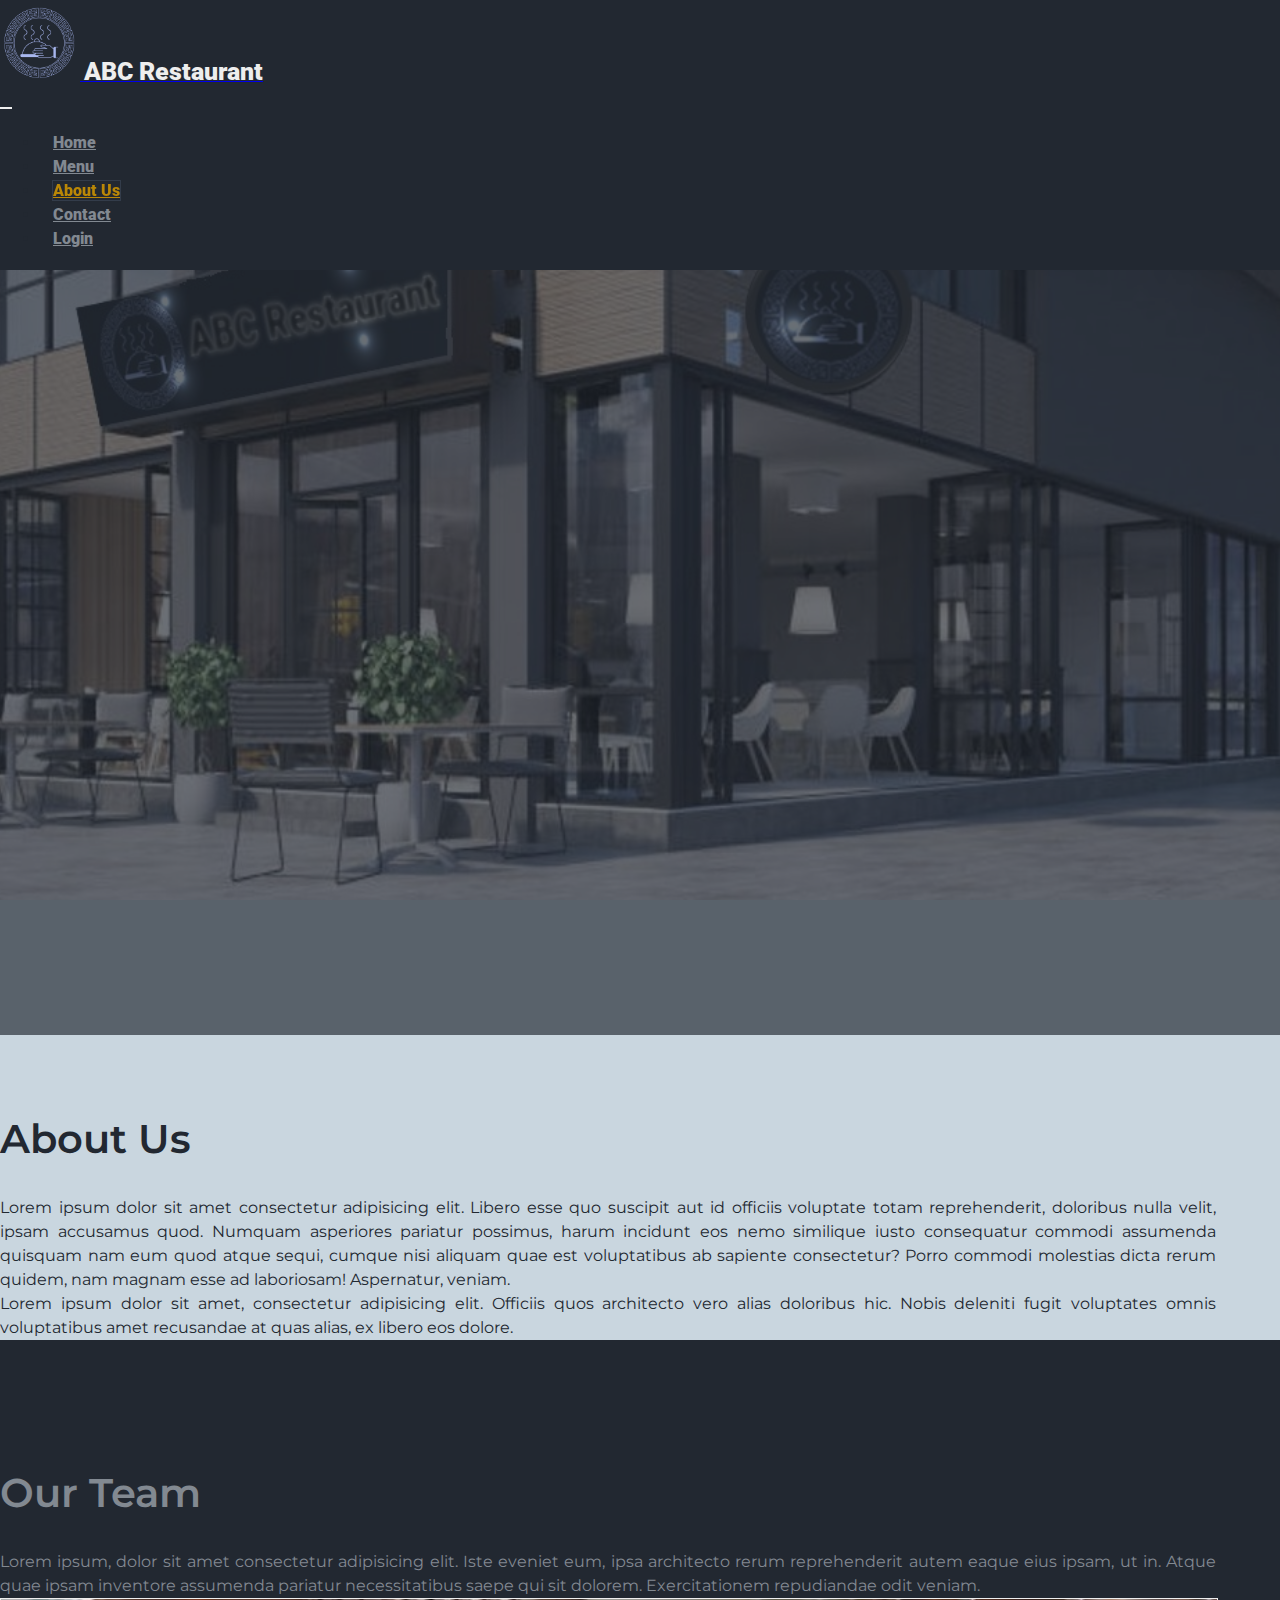
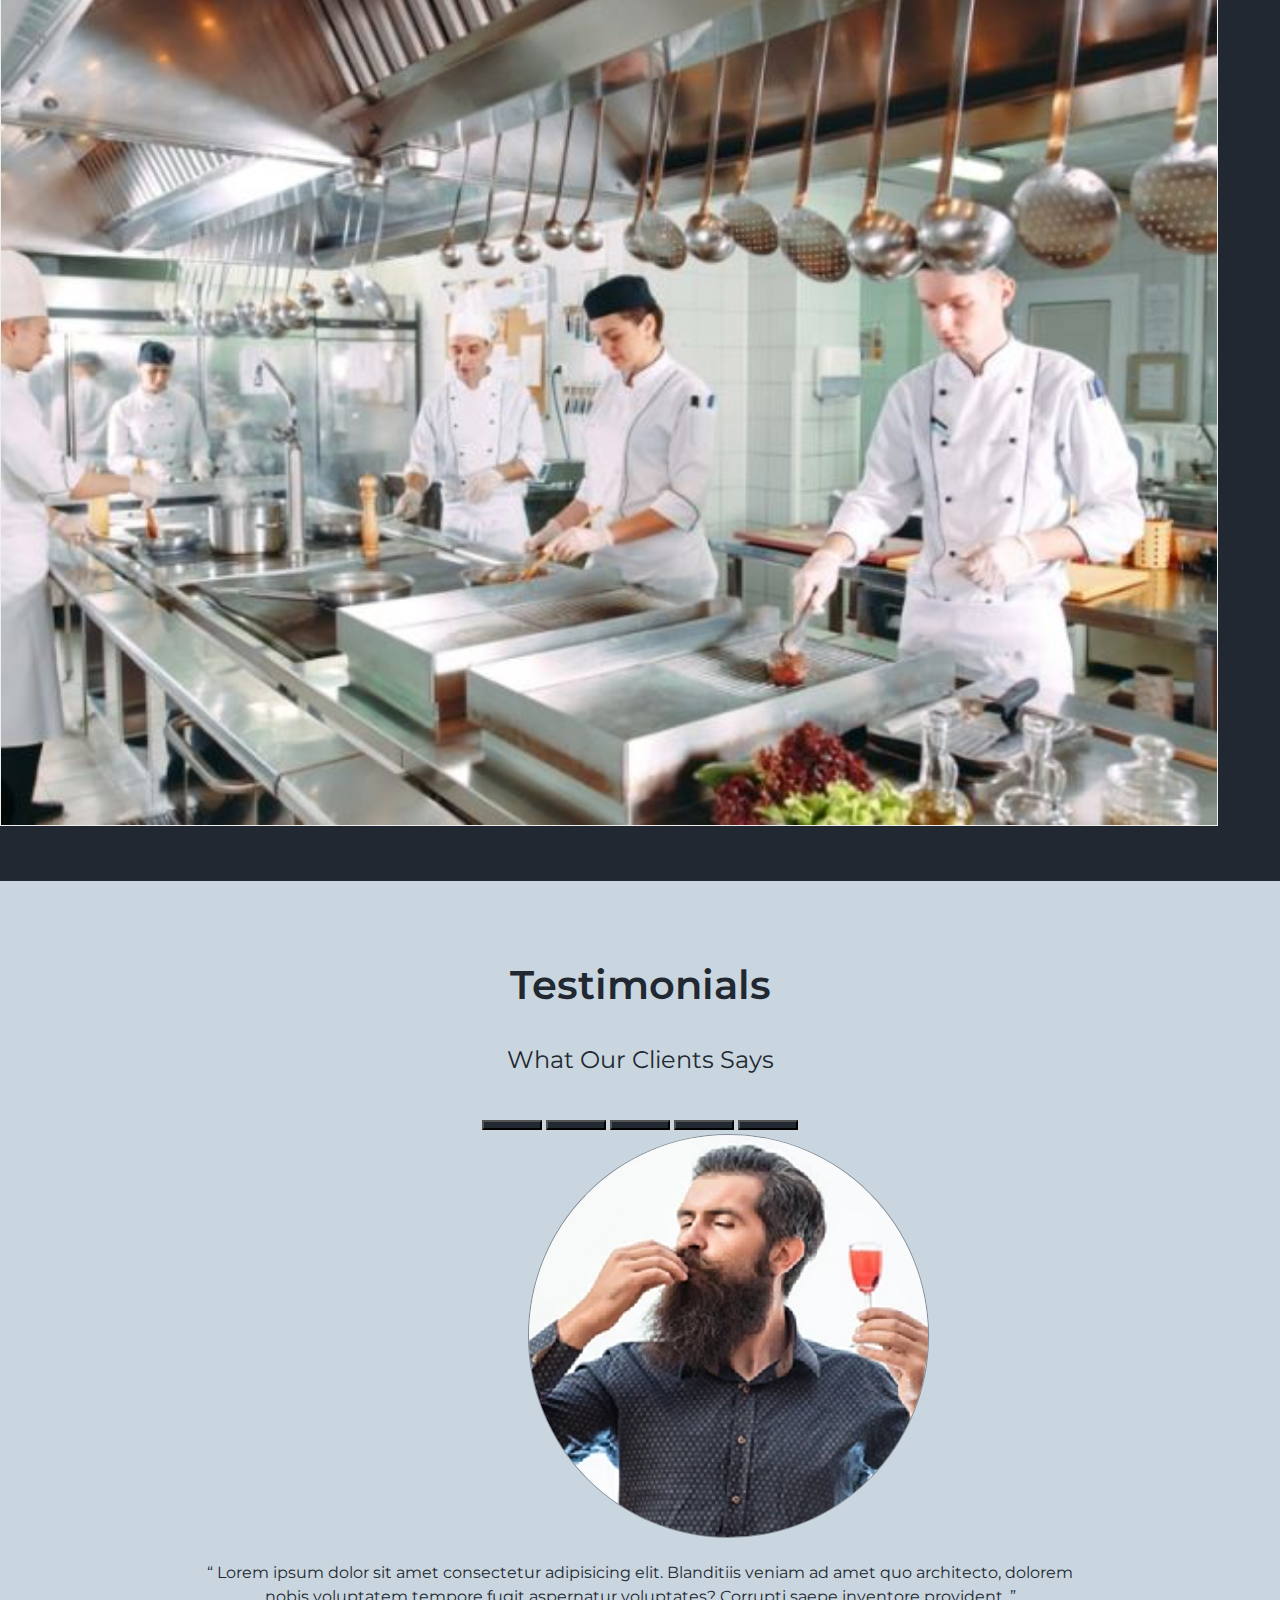
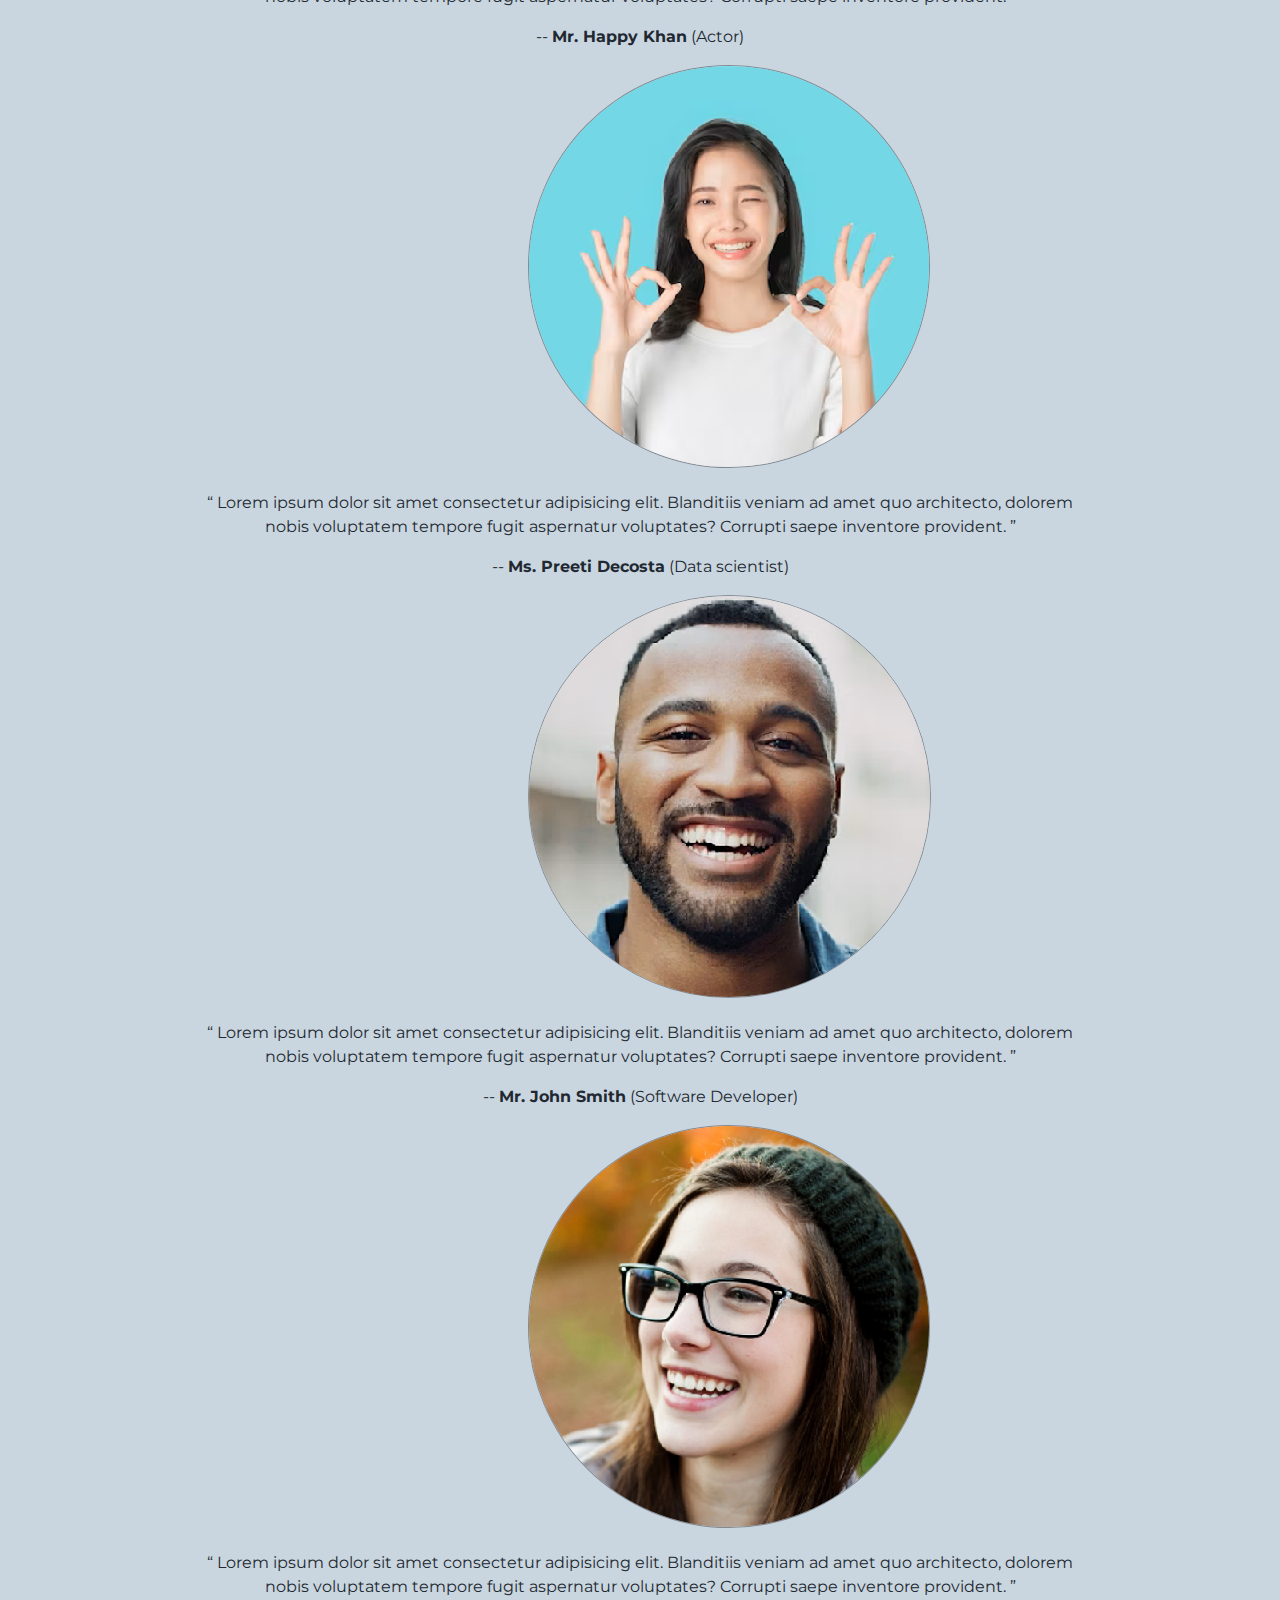
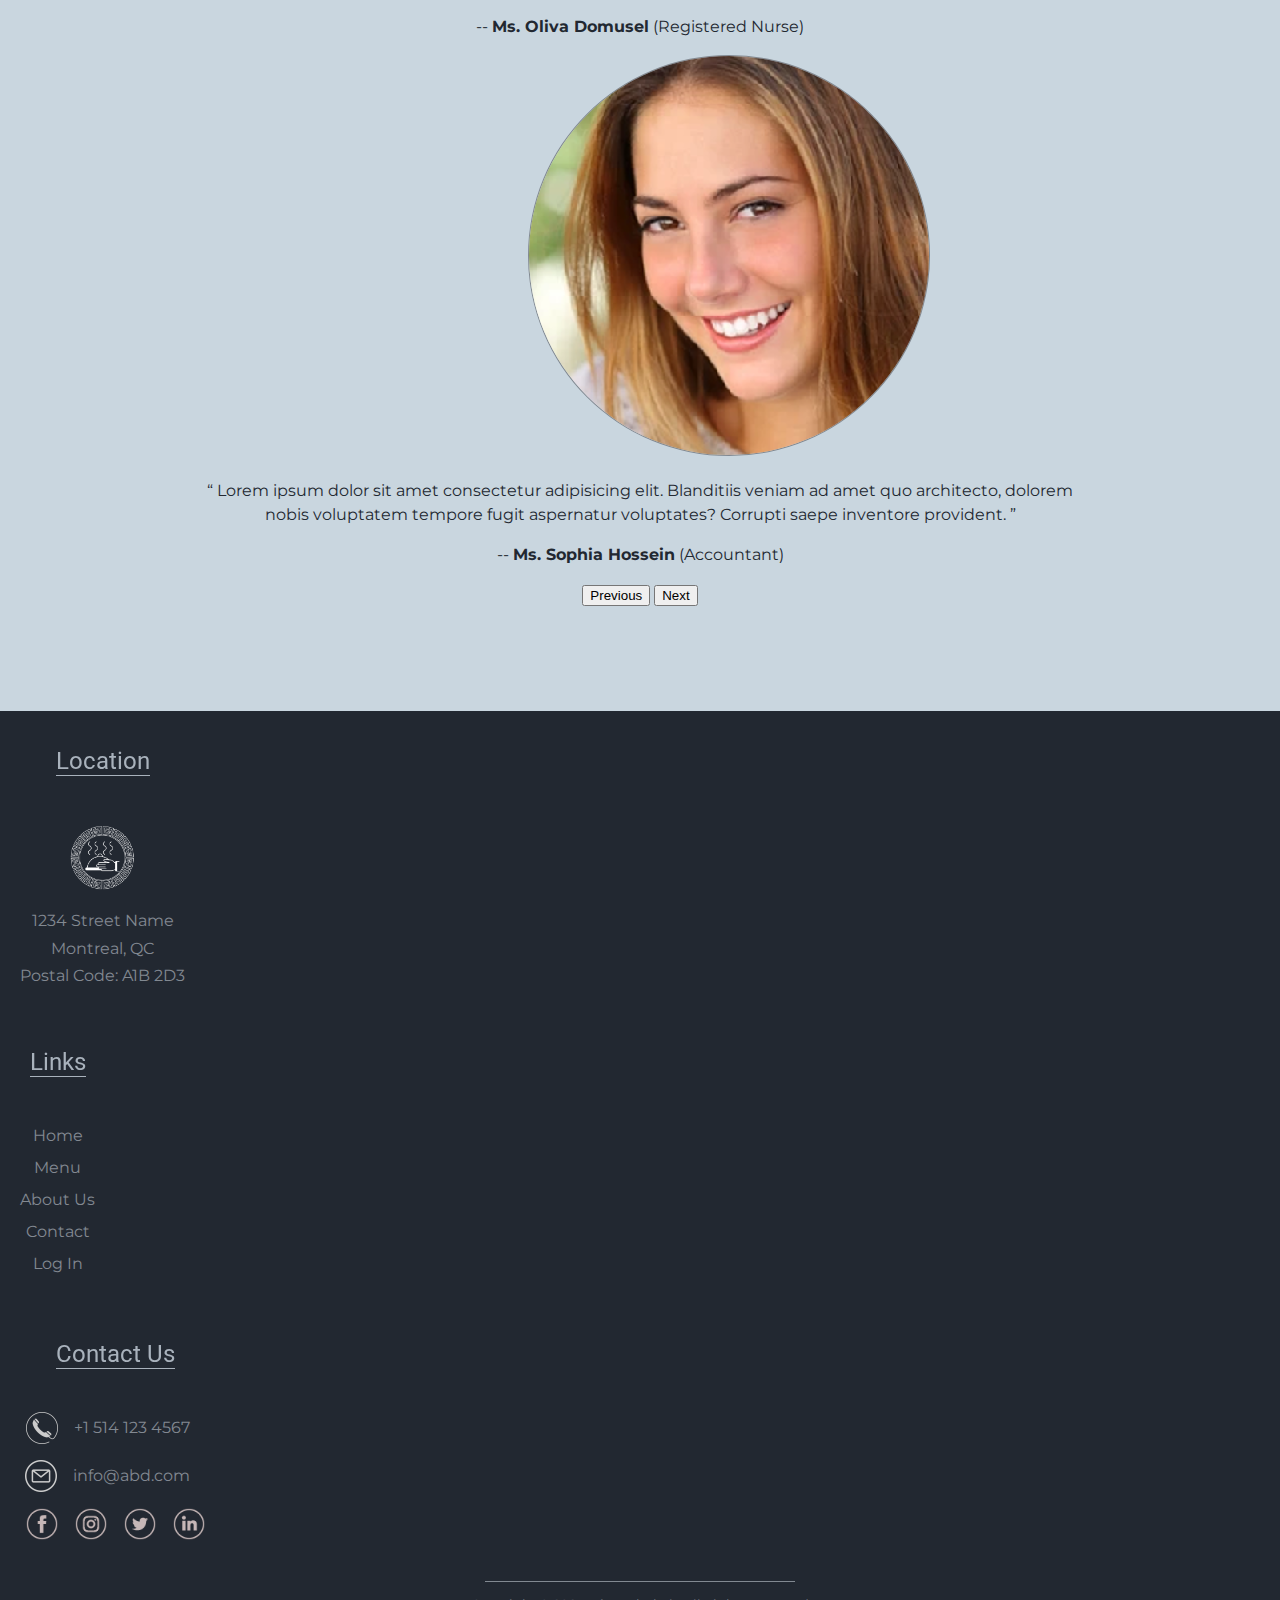
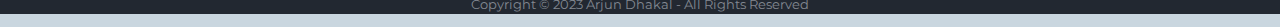
<file: about.html>
<!-- ********************************************** 
- Developed by: Arjun Dhakal
- Date: 2023-01-28
--  *********************************************** -->
<!DOCTYPE html>
<html lang="en">
  <head>
    <meta charset="utf-8" />

    <meta name="viewport" content="width=device-width, initial-scale=1" />
    <title>About Us</title>
    <!-- fonts -->
    <link rel="preconnect" href="https://fonts.googleapis.com" />
    <link rel="preconnect" href="https://fonts.gstatic.com" crossorigin />
    <link
      href="https://fonts.googleapis.com/css2?family=Montserrat:ital,wght@0,400;0,600;0,900;1,400&family=Roboto:wght@400;900&display=swap"
      rel="stylesheet"
    />
    <!-- bootstrap -->
    <link
      href="https://cdn.jsdelivr.net/npm/bootstrap@5.3.0-alpha1/dist/css/bootstrap.min.css"
      rel="stylesheet"
      integrity="sha384-GLhlTQ8iRABdZLl6O3oVMWSktQOp6b7In1Zl3/Jr59b6EGGoI1aFkw7cmDA6j6gD"
      crossorigin="anonymous"
    />
    <!-- favicon -->
    <link rel="icon" href="Images/favicon.png" />
    <!-- style sheets -->
    <link rel="stylesheet" href="css/styles.css" />
    <link rel="stylesheet" href="css/others.css" />
  </head>
  <body>
    <!-- ============================================================================ Title and Navigation bar -->
    <header>
      <nav class="my-navbar-bg navbar navbar-expand-lg fixed-top">
        <div class="container-fluid my-navbar-header">
          <a class="navbar-brand" href="#">
            <div class="neon-wrapper">
              <img
                class="my-logo-icon"
                src="Images/logo.png"
                alt="logo image"
              />
              <span class="logo-txt">ABC Restaurant</span>
              <span class="gradient"></span>
              <span class="dodge"></span>
            </div>
          </a>
          <button
            class="navbar-toggler"
            type="button"
            data-bs-toggle="collapse"
            data-bs-target="#navbarSupportedContent"
            aria-controls="navbarSupportedContent"
            aria-expanded="false"
            aria-label="Toggle navigation"
          >
            <span class="navbar-toggler-icon"></span>
          </button>
          <div class="collapse navbar-collapse" id="navbarSupportedContent">
            <ul class="navbar-nav ms-auto">
              <!-- me-auto mb-2 mb-lg-0 -->
              <li class="nav-item">
                <a class="nav-link" aria-current="page" href="index.html"
                  >Home</a
                >
              </li>
              <li class="nav-item">
                <a class="nav-link" href="menu-breakfast.html">Menu</a>
              </li>
              <li class="nav-item">
                <a class="nav-link current" href="about.html">About Us</a>
              </li>
              <li class="nav-item">
                <a class="nav-link" href="contact.html">Contact</a>
              </li>
              <li class="nav-item">
                <a class="nav-link" href="about.html">Login</a>
              </li>
            </ul>
          </div>
        </div>
      </nav>
    </header>
    <!-- ======================================================================================== About Us Image-->
    <section>
      <div class="my-about-hero-container">
        <div class="tagline">
          <!-- <h1>ABC Restaurant</h1>
          <p>for fresh and healthy foods</p> -->
        </div>
      </div>
    </section>

    <!-- ======================================================================================== About Us text -->

    <section class="container-fluid second-wrapper">
      <h1>About Us</h1>

      <div class="col my-about-text-wrapper">
        <span
          >Lorem ipsum dolor sit amet consectetur adipisicing elit. Libero esse
          quo suscipit aut id officiis voluptate totam reprehenderit, doloribus
          nulla velit, ipsam accusamus quod. Numquam asperiores pariatur
          possimus, harum incidunt eos nemo similique iusto consequatur commodi
          assumenda quisquam nam eum quod atque sequi, cumque nisi aliquam quae
          est voluptatibus ab sapiente consectetur? Porro commodi molestias
          dicta rerum quidem, nam magnam esse ad laboriosam! Aspernatur, veniam.
        </span>
        <br />
        <span
          >Lorem ipsum dolor sit amet, consectetur adipisicing elit. Officiis
          quos architecto vero alias doloribus hic. Nobis deleniti fugit
          voluptates omnis voluptatibus amet recusandae at quas alias, ex libero
          eos dolore.
        </span>
      </div>
    </section>

    <!-- ======================================================================================== Our Team -->

    <section id="my-about-section" class="container-fluid">
      <div class="container-fluid second-wrapper">
        <div class="row my-3">
          <h1>Our Team</h1>
          <div class="col-sm-12 col-md-6 my-about-text-wrapper">
            <span>
              Lorem ipsum, dolor sit amet consectetur adipisicing elit. Iste
              eveniet eum, ipsa architecto rerum reprehenderit autem eaque eius
              ipsam, ut in. Atque quae ipsam inventore assumenda pariatur
              necessitatibus saepe qui sit dolorem. Exercitationem repudiandae
              odit veniam.
            </span>
          </div>

          <div class="col-sm-12 col-md-6 my-image-wrapper">
            <img src="Images/about-us2.jpg" alt="About Image" />
          </div>
        </div>
      </div>
    </section>
    <!-- ======================================================================================== Testimonial -->
    <section id="testimonials">
      <div class="testimonial-header">
        <h1>Testimonials</h1>
        <h3>What Our Clients Says</h3>
      </div>
      <div class="container-fluid my-carosel-container">
        <div
          id="carouselExampleCaptions"
          class="carousel slide"
          data-bs-ride="carousel"
          data-bs-interval="false"
        >
          <div class="carousel-indicators">
            <button
              type="button"
              data-bs-target="#carouselExampleCaptions"
              data-bs-slide-to="0"
              class="active"
              aria-current="true"
              aria-label="Slide 1"
            ></button>
            <button
              type="button"
              data-bs-target="#carouselExampleCaptions"
              data-bs-slide-to="1"
              aria-label="Slide 2"
            ></button>
            <button
              type="button"
              data-bs-target="#carouselExampleCaptions"
              data-bs-slide-to="2"
              aria-label="Slide 3"
            ></button>
            <button
              type="button"
              data-bs-target="#carouselExampleCaptions"
              data-bs-slide-to="3"
              aria-label="Slide 4"
            ></button>
            <button
              type="button"
              data-bs-target="#carouselExampleCaptions"
              data-bs-slide-to="4"
              aria-label="Slide 5"
            ></button>
          </div>
          <div class="carousel-inner">
            <!-- ************************************************* -->
            <div class="carousel-item active">
              <div class="testimonial-img-container">
                <img
                  src="Images/testimonial1.png"
                  class="d-block w-100"
                  alt="Food Item 1"
                />
              </div>
              <div class="testimonial-quote">
                <p>
                  &ldquo; Lorem ipsum dolor sit amet consectetur adipisicing
                  elit. Blanditiis veniam ad amet quo architecto, dolorem nobis
                  voluptatem tempore fugit aspernatur voluptates? Corrupti saepe
                  inventore provident. &rdquo;
                </p>
              </div>

              <div class="quote-from">
                <p>-- <strong>Mr. Happy Khan</strong> (Actor)</p>
              </div>
            </div>
            <!-- ************************************************* -->

            <div class="carousel-item">
              <div class="testimonial-img-container">
                <img
                  src="Images/testimonial5.png"
                  class="d-block w-100"
                  alt="Food Item 1"
                />
              </div>
              <div class="testimonial-quote">
                <p>
                  &ldquo; Lorem ipsum dolor sit amet consectetur adipisicing
                  elit. Blanditiis veniam ad amet quo architecto, dolorem nobis
                  voluptatem tempore fugit aspernatur voluptates? Corrupti saepe
                  inventore provident. &rdquo;
                </p>
              </div>

              <div class="quote-from">
                <p>-- <strong>Ms. Preeti Decosta</strong> (Data scientist)</p>
              </div>
            </div>
            <!-- ************************************************* -->
            <div class="carousel-item">
              <div class="testimonial-img-container">
                <img
                  src="Images/testimonial2.png"
                  class="d-block w-100"
                  alt="Food Item 1"
                />
              </div>
              <div class="testimonial-quote">
                <p>
                  &ldquo; Lorem ipsum dolor sit amet consectetur adipisicing
                  elit. Blanditiis veniam ad amet quo architecto, dolorem nobis
                  voluptatem tempore fugit aspernatur voluptates? Corrupti saepe
                  inventore provident. &rdquo;
                </p>
              </div>

              <div class="quote-from">
                <p>-- <strong>Mr. John Smith</strong> (Software Developer)</p>
              </div>
            </div>
            <!-- ************************************************* -->
            <div class="carousel-item">
              <div class="testimonial-img-container">
                <img
                  src="Images/testimonial3.png"
                  class="d-block w-100"
                  alt="Food Item 1"
                />
              </div>
              <div class="testimonial-quote">
                <p>
                  &ldquo; Lorem ipsum dolor sit amet consectetur adipisicing
                  elit. Blanditiis veniam ad amet quo architecto, dolorem nobis
                  voluptatem tempore fugit aspernatur voluptates? Corrupti saepe
                  inventore provident. &rdquo;
                </p>
              </div>

              <div class="quote-from">
                <p>-- <strong>Ms. Oliva Domusel</strong> (Registered Nurse)</p>
              </div>
            </div>
            <!-- ************************************************* -->
            <div class="carousel-item">
              <div class="testimonial-img-container">
                <img
                  src="Images/testimonial4.png"
                  class="d-block w-100"
                  alt="Food Item 1"
                />
              </div>
              <div class="testimonial-quote">
                <p>
                  &ldquo; Lorem ipsum dolor sit amet consectetur adipisicing
                  elit. Blanditiis veniam ad amet quo architecto, dolorem nobis
                  voluptatem tempore fugit aspernatur voluptates? Corrupti saepe
                  inventore provident. &rdquo;
                </p>
              </div>

              <div class="quote-from">
                <p>-- <strong>Ms. Sophia Hossein</strong> (Accountant)</p>
              </div>
            </div>
            <!-- ************************************************* -->
          </div>
          <button
            class="carousel-control-prev"
            type="button"
            data-bs-target="#carouselExampleCaptions"
            data-bs-slide="prev"
          >
            <span class="carousel-control-prev-icon" aria-hidden="true"></span>
            <span class="visually-hidden">Previous</span>
          </button>
          <button
            class="carousel-control-next"
            type="button"
            data-bs-target="#carouselExampleCaptions"
            data-bs-slide="next"
          >
            <span class="carousel-control-next-icon" aria-hidden="true"></span>
            <span class="visually-hidden">Next</span>
          </button>
        </div>
      </div>
    </section>

    <!-- ======================================================================================== Footer-->
    <footer id="my-footer" class="container-fluid">
      <div class="row">
        <div class="my-location col-lg-4 col-sm-12 my-footer-column">
          <h3><span>Location</span></h3>
          <img class="my-footer-logo-icon" src="Images/logo.png" alt="log" />
          <p>1234 Street Name</p>
          <p>Montreal, QC</p>
          <p>Postal Code: A1B 2D3</p>
        </div>
        <div class="my-links col-lg-4 col-sm-12 my-footer-column">
          <h3><span>Links</span></h3>
          <li><a class="my-footer-nav-link" href="index.html">Home</a></li>
          <li>
            <a class="my-footer-nav-link" href="menu-breakfast.html">Menu</a>
          </li>
          <li>
            <a class="my-footer-nav-link current" href="about.html">About Us</a>
          </li>
          <li><a class="my-footer-nav-link" href="contact.html">Contact</a></li>
          <li><a class="my-footer-nav-link" href="login.html">Log In</a></li>
        </div>
        <div class="my-contact col-lg-4 col-sm-12 my-footer-column">
          <h3><span>Contact Us</span></h3>
          <div class="all-icons">
            <span class="phone"
              ><img
                class="contact-icons"
                src="Images/phone.png"
                alt="phone icon"
              />
              <p>+1 514 123 4567</p></span
            >
            <span class="email">
              <img
                class="contact-icons"
                src="Images/email.png"
                alt="envelope icon"
              />
              <p>info@abd.com</p>
            </span>
            <span class="social-media">
              <img
                class="contact-icons"
                src="Images/facebook.png"
                alt="instagram icon"
              />
              <img
                class="contact-icons"
                src="Images/instagram.png"
                alt="instagram icon"
              />
              <img
                class="contact-icons"
                src="Images/twitter.png"
                alt="twitter icon"
              />
              <img
                class="contact-icons"
                src="Images/linkedin.png"
                alt="linkedin icon"
              />
            </span>
          </div>
        </div>
      </div>

      <div class="my-copyright row">
        <hr />
        <p>Copyright &copy; 2023 Arjun Dhakal - All Rights Reserved</p>
      </div>
    </footer>

    <!-- </div> -->

    <script
      src="https://cdn.jsdelivr.net/npm/bootstrap@5.0.2/dist/js/bootstrap.bundle.min.js"
      integrity="sha384-MrcW6ZMFYlzcLA8Nl+NtUVF0sA7MsXsP1UyJoMp4YLEuNSfAP+JcXn/tWtIaxVXM"
      crossorigin="anonymous"
    ></script>
  </body>
</html>
</file>
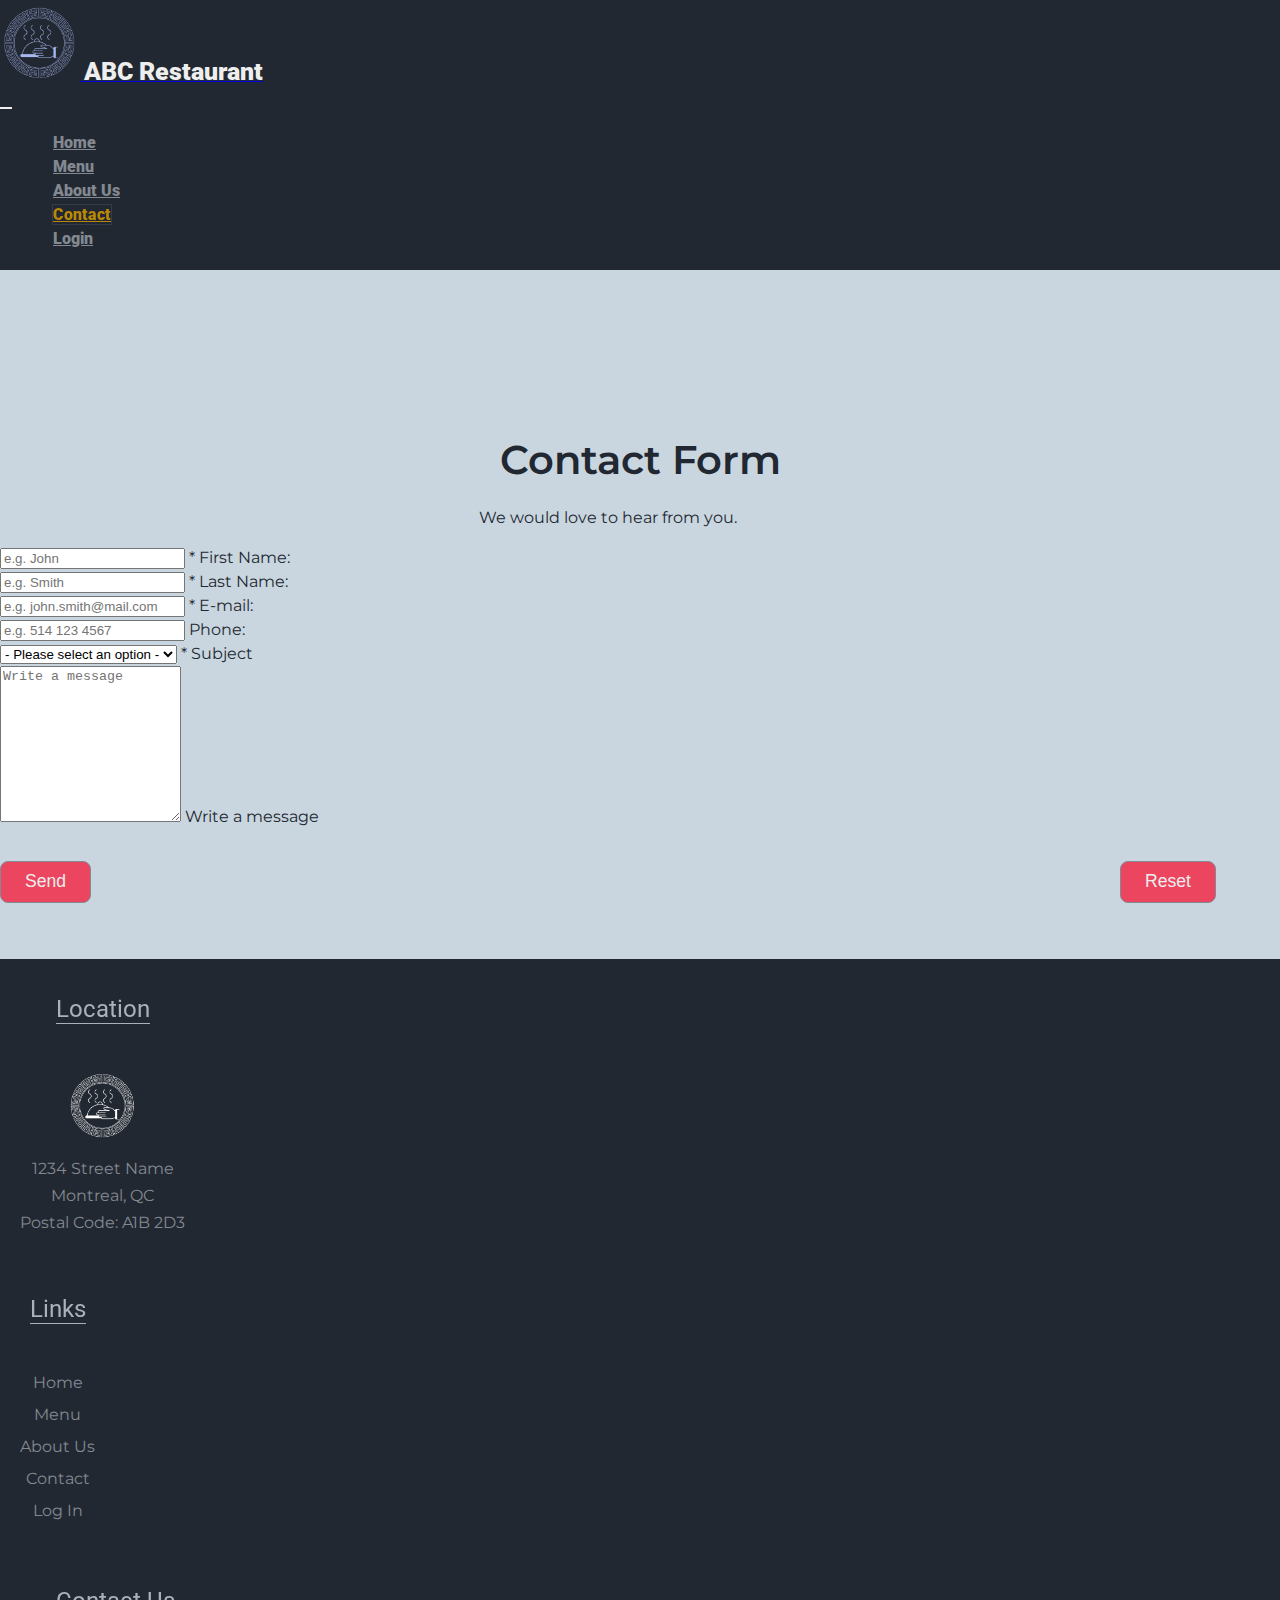
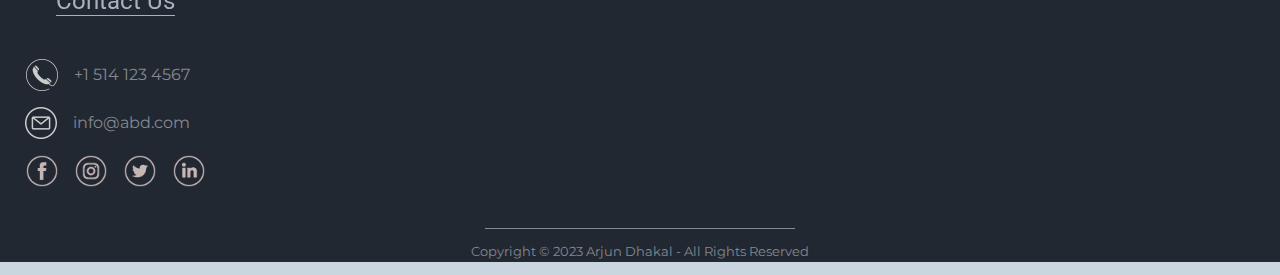
<file: contact.html>
<!-- ********************************************** 
- Developed by: Arjun Dhakal
- Date: 2023-02-01
--  *********************************************** -->
<!DOCTYPE html>
<html lang="en">
  <head>
    <meta charset="utf-8" />

    <meta name="viewport" content="width=device-width, initial-scale=1" />
    <title>Contact Us</title>
    <!-- fonts -->
    <link rel="preconnect" href="https://fonts.googleapis.com" />
    <link rel="preconnect" href="https://fonts.gstatic.com" crossorigin />
    <link
      href="https://fonts.googleapis.com/css2?family=Montserrat:ital,wght@0,400;0,600;0,900;1,400&family=Roboto:wght@400;900&display=swap"
      rel="stylesheet"
    />
    <!-- bootstrap -->
    <link
      href="https://cdn.jsdelivr.net/npm/bootstrap@5.3.0-alpha1/dist/css/bootstrap.min.css"
      rel="stylesheet"
      integrity="sha384-GLhlTQ8iRABdZLl6O3oVMWSktQOp6b7In1Zl3/Jr59b6EGGoI1aFkw7cmDA6j6gD"
      crossorigin="anonymous"
    />
    <!-- favicon -->
    <link rel="icon" href="Images/favicon.png" />
    <!-- style sheets -->
    <link rel="stylesheet" href="css/styles.css" />
    <link rel="stylesheet" href="css/others.css" />
  </head>
  <body>
    <!-- ============================================================================ Title and Navigation bar -->
    <header>
      <nav class="my-navbar-bg navbar navbar-expand-lg fixed-top">
        <div class="container-fluid my-navbar-header">
          <a class="navbar-brand" href="#">
            <div class="neon-wrapper">
              <img
                class="my-logo-icon"
                src="Images/logo.png"
                alt="logo image"
              />
              <span class="logo-txt">ABC Restaurant</span>
              <span class="gradient"></span>
              <span class="dodge"></span>
            </div>
          </a>
          <button
            class="navbar-toggler"
            type="button"
            data-bs-toggle="collapse"
            data-bs-target="#navbarSupportedContent"
            aria-controls="navbarSupportedContent"
            aria-expanded="false"
            aria-label="Toggle navigation"
          >
            <span class="navbar-toggler-icon"></span>
          </button>
          <div class="collapse navbar-collapse" id="navbarSupportedContent">
            <ul class="navbar-nav ms-auto">
              <li class="nav-item">
                <a class="nav-link" aria-current="page" href="index.html"
                  >Home</a
                >
              </li>
              <li class="nav-item">
                <a class="nav-link" href="menu-breakfast.html">Menu</a>
              </li>
              <li class="nav-item">
                <a class="nav-link" href="about.html">About Us</a>
              </li>
              <li class="nav-item">
                <a class="nav-link current" href="contact.html">Contact</a>
              </li>
              <li class="nav-item">
                <a class="nav-link" href="login.html">Login</a>
              </li>
            </ul>
          </div>
        </div>
      </nav>
    </header>
    <!-- ============================================================================ category -->
    <h1 class="my-contact-Header">Contact Form</h1>
    <section id="contact-us-section" class="container-fluid">
      <div class="container second-wrapper">
        <p class="lead">We would love to hear from you.</p>
        <div class="row justify-content-center">
          <div class="col-lg-5">
            <form id="form-contact" action="msg-contact.html" method="get">
              <!-- here method should be "post" but get is used just to see the success massage*/-->
              <!-- ------------------------------------------ -->
              <div class="form-floating my-2">
                <input
                  type="first-name"
                  id="first-name"
                  placeholder="e.g. John"
                  class="form-control"
                  maxlength="30"
                  required
                />
                <label for="fisrt-name" class="form-label">* First Name:</label>
              </div>
              <!-- ------------------------------------------ -->
              <div class="form-floating my-2">
                <input
                  type="last-name"
                  id="last-name"
                  placeholder="e.g. Smith"
                  class="form-control"
                  maxlength="30"
                  required
                />
                <label for="last-name" class="form-label">* Last Name:</label>
              </div>
              <!-- ------------------------------------------ -->
              <div class="form-floating my-2">
                <input
                  type="email"
                  id="email"
                  placeholder="e.g. john.smith@mail.com"
                  class="form-control"
                  maxlength="30"
                  required
                />
                <label for="email" class="form-label">* E-mail:</label>
              </div>
              <!-- ------------------------------------------ -->
              <div class="form-floating my-2">
                <input
                  type="phone"
                  id="phone"
                  placeholder="e.g. 514 123 4567"
                  pattern="[0-9]{3}[0-9]{3}[0-9]{4}"
                  class="form-control"
                />
                <label for="phone" class="form-label">Phone:</label>
              </div>
              <!-- ------------------------------------------ -->
              <div class="form-floating my-2 py-1">
                <select
                  name="subject"
                  id="subject"
                  class="form-select"
                  required
                >
                  <option value="">- Please select an option -</option>
                  <option value="Reservation">Reservation</option>
                  <option value="Events">Events</option>
                  <option value="Other">Other</option>
                </select>
                <label for="subject" class="form=label">* Subject</label>
              </div>

              <div class="form-floating my-2">
                <textarea
                  name="query"
                  id="query"
                  style="height: 150px"
                  class="form-control"
                  placeholder="Write a message"
                  required
                ></textarea>

                <label for="query">Write a message</label>
              </div>

              <div class="contact-buttons">
                <button type="submit" class="my-btn">Send</button>
                <button type="reset" class="my-btn">Reset</button>
              </div>
            </form>
          </div>
        </div>
      </div>
    </section>
    <!-- ============================================================================ Footer-->
    <footer id="my-footer" class="container-fluid">
      <div class="row">
        <div class="my-location col-lg-4 col-sm-12 my-footer-column">
          <h3><span>Location</span></h3>
          <img class="my-footer-logo-icon" src="Images/logo.png" alt="log" />
          <p>1234 Street Name</p>
          <p>Montreal, QC</p>
          <p>Postal Code: A1B 2D3</p>
        </div>
        <div class="my-links col-lg-4 col-sm-12 my-footer-column">
          <h3><span>Links</span></h3>
          <li><a class="my-footer-nav-link" href="index.html">Home</a></li>
          <li>
            <a class="my-footer-nav-link" href="menu-breakfast.html">Menu</a>
          </li>
          <li><a class="my-footer-nav-link" href="about.html">About Us</a></li>
          <li>
            <a class="my-footer-nav-link current" href="contact.html"
              >Contact</a
            >
          </li>
          <li><a class="my-footer-nav-link" href="login.html">Log In</a></li>
        </div>
        <div class="my-contact col-lg-4 col-sm-12 my-footer-column">
          <h3><span>Contact Us</span></h3>
          <div class="all-icons">
            <span class="phone"
              ><img
                class="contact-icons"
                src="Images/phone.png"
                alt="phone icon"
              />
              <p>+1 514 123 4567</p></span
            >
            <span class="email">
              <img
                class="contact-icons"
                src="Images/email.png"
                alt="envelope icon"
              />
              <p>info@abd.com</p>
            </span>
            <span class="social-media">
              <img
                class="contact-icons"
                src="Images/facebook.png"
                alt="instagram icon"
              />
              <img
                class="contact-icons"
                src="Images/instagram.png"
                alt="instagram icon"
              />
              <img
                class="contact-icons"
                src="Images/twitter.png"
                alt="twitter icon"
              />
              <img
                class="contact-icons"
                src="Images/linkedin.png"
                alt="linkedin icon"
              />
            </span>
          </div>
        </div>
      </div>

      <div class="my-copyright row">
        <hr />
        <p>Copyright &copy; 2023 Arjun Dhakal - All Rights Reserved</p>
      </div>
    </footer>
    <!-- ----------------- -->
    <script
      src="https://cdn.jsdelivr.net/npm/bootstrap@5.3.0-alpha1/dist/js/bootstrap.bundle.min.js"
      integrity="sha384-w76AqPfDkMBDXo30jS1Sgez6pr3x5MlQ1ZAGC+nuZB+EYdgRZgiwxhTBTkF7CXvN"
      crossorigin="anonymous"
    ></script>
  </body>
</html>
</file>
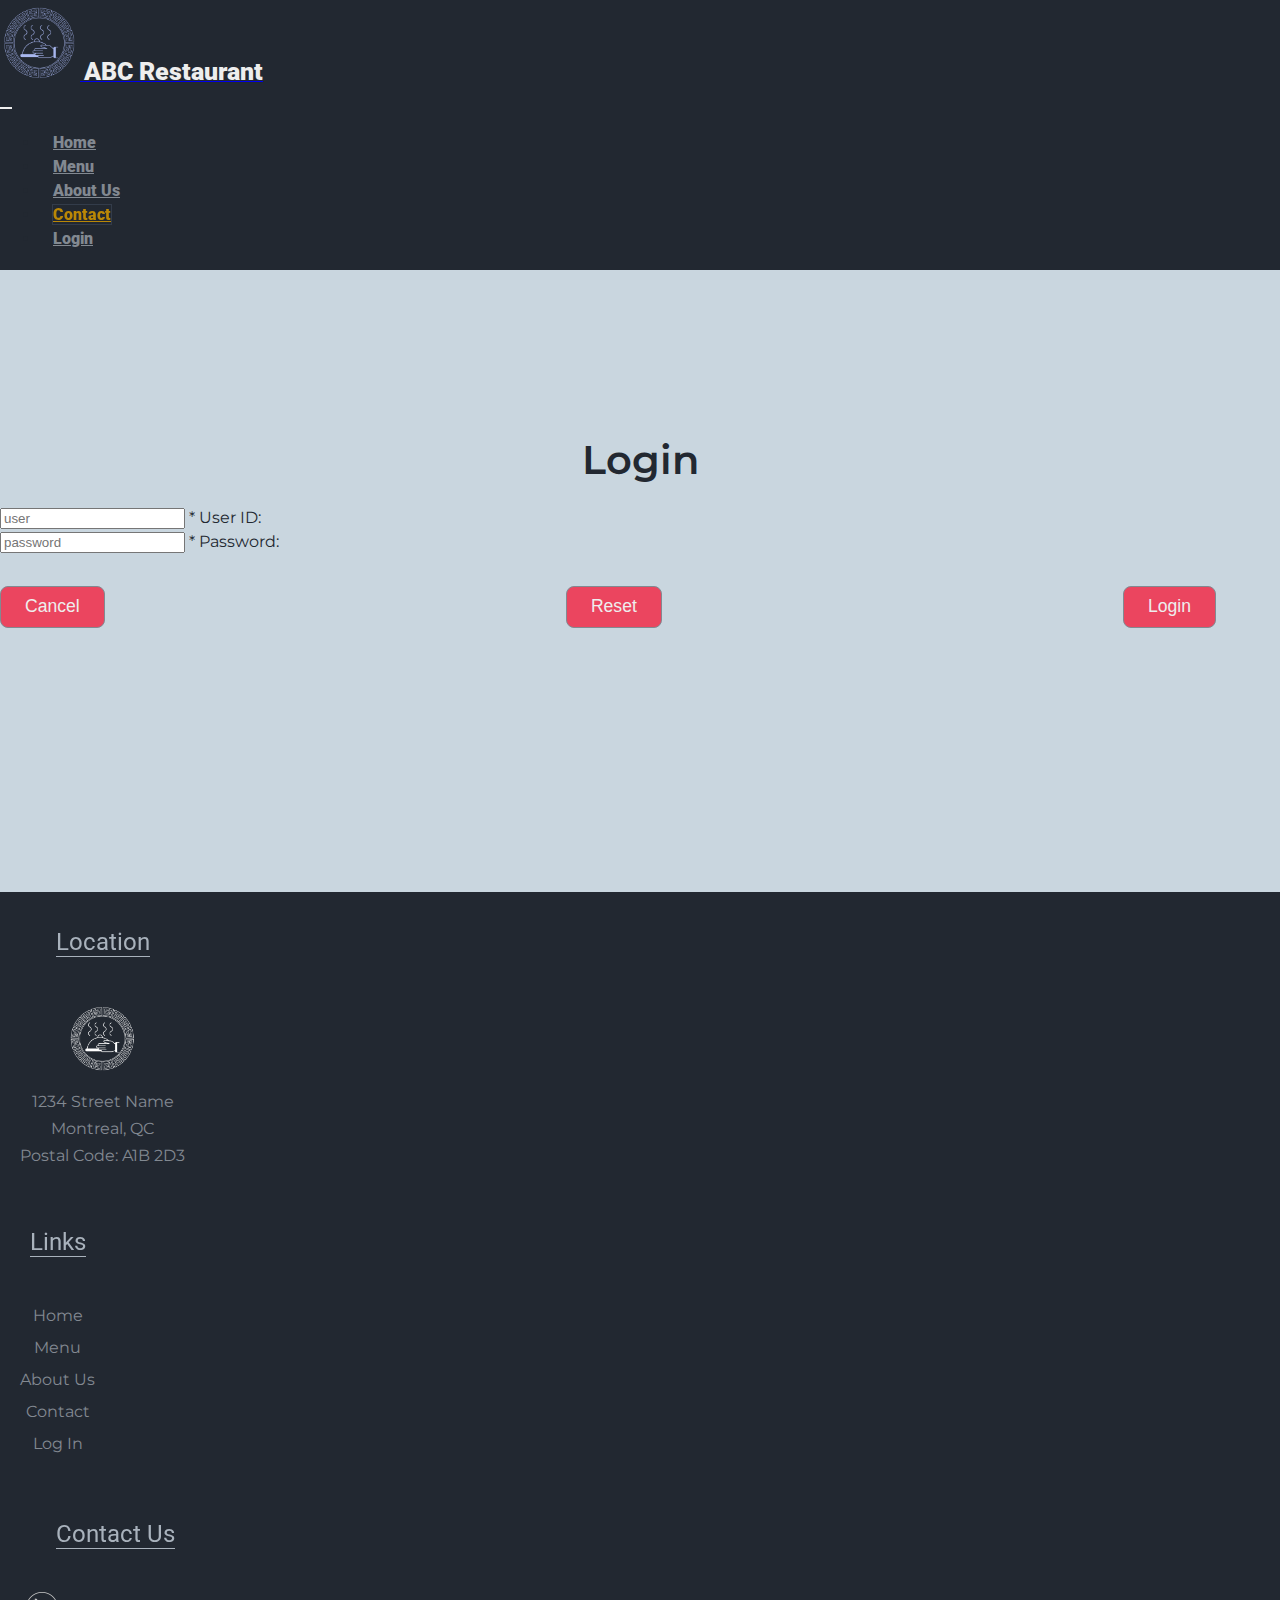
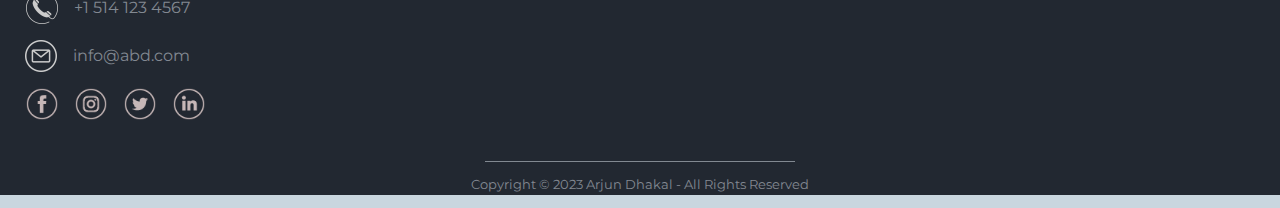
<file: login.html>
<!-- ********************************************** 
- Developed by: Arjun Dhakal
- Date: 2023-02-01
--  *********************************************** -->
<!DOCTYPE html>
<html lang="en">
  <head>
    <meta charset="utf-8" />

    <meta name="viewport" content="width=device-width, initial-scale=1" />
    <title>Login</title>
    <!-- fonts -->
    <link rel="preconnect" href="https://fonts.googleapis.com" />
    <link rel="preconnect" href="https://fonts.gstatic.com" crossorigin />
    <link
      href="https://fonts.googleapis.com/css2?family=Montserrat:ital,wght@0,400;0,600;0,900;1,400&family=Roboto:wght@400;900&display=swap"
      rel="stylesheet"
    />
    <!-- bootstrap -->
    <link
      href="https://cdn.jsdelivr.net/npm/bootstrap@5.3.0-alpha1/dist/css/bootstrap.min.css"
      rel="stylesheet"
      integrity="sha384-GLhlTQ8iRABdZLl6O3oVMWSktQOp6b7In1Zl3/Jr59b6EGGoI1aFkw7cmDA6j6gD"
      crossorigin="anonymous"
    />
    <!-- favicon -->
    <link rel="icon" href="Images/favicon.png" />
    <!-- style sheets -->
    <link rel="stylesheet" href="css/styles.css" />
    <link rel="stylesheet" href="css/others.css" />
  </head>
  <body>
    <!-- ============================================================================ Title and Navigation bar -->
    <header>
      <nav class="my-navbar-bg navbar navbar-expand-lg fixed-top">
        <div class="container-fluid my-navbar-header">
          <a class="navbar-brand" href="#">
            <div class="neon-wrapper">
              <img
                class="my-logo-icon"
                src="Images/logo.png"
                alt="logo image"
              />
              <span class="logo-txt">ABC Restaurant</span>
              <span class="gradient"></span>
              <span class="dodge"></span>
            </div>
          </a>
          <button
            class="navbar-toggler"
            type="button"
            data-bs-toggle="collapse"
            data-bs-target="#navbarSupportedContent"
            aria-controls="navbarSupportedContent"
            aria-expanded="false"
            aria-label="Toggle navigation"
          >
            <span class="navbar-toggler-icon"></span>
          </button>
          <div class="collapse navbar-collapse" id="navbarSupportedContent">
            <ul class="navbar-nav ms-auto">
              <li class="nav-item">
                <a class="nav-link" aria-current="page" href="index.html"
                  >Home</a
                >
              </li>
              <li class="nav-item">
                <a class="nav-link" href="menu-breakfast.html">Menu</a>
              </li>
              <li class="nav-item">
                <a class="nav-link" href="about.html">About Us</a>
              </li>
              <li class="nav-item">
                <a class="nav-link current" href="contact.html">Contact</a>
              </li>
              <li class="nav-item">
                <a class="nav-link" href="login.html">Login</a>
              </li>
            </ul>
          </div>
        </div>
      </nav>
    </header>
    <!-- ============================================================================ category -->
    <h1 class="my-login-Header">Login</h1>
    <section id="contact-us-section" class="container-fluid">
      <div class="container second-wrapper">
        <div class="row justify-content-center">
          <div class="col-lg-4">
            <form id="form-login" action="msg-login.html" method="get">
              <!-- ------------------------------------------ -->
              <div class="form-floating my-2">
                <input
                  type="user-id"
                  id="user-id"
                  placeholder="user"
                  class="form-control"
                  required
                />
                <label for="user-id" class="form-label">* User ID:</label>
              </div>
              <!-- ------------------------------------------ -->
              <div class="form-floating my-2">
                <input
                  type="password"
                  id="password"
                  placeholder="password"
                  class="form-control"
                  required
                />
                <label for="password" class="form-label">* Password:</label>
              </div>
              <!-- ------------------------------------------ -->

              <div class="login-buttons">
                <button type="button" class="my-btn" onclick="history.back()">
                  Cancel
                </button>
                <button type="reset" class="my-btn">Reset</button>
                <button type="submit" class="my-btn">Login</button>
              </div>
            </form>
          </div>
        </div>
      </div>
    </section>
    <!-- ============================================================================ Footer-->
    <footer id="my-footer" class="container-fluid">
      <div class="row">
        <div class="my-location col-lg-4 col-sm-12 my-footer-column">
          <h3><span>Location</span></h3>
          <img class="my-footer-logo-icon" src="Images/logo.png" alt="log" />
          <p>1234 Street Name</p>
          <p>Montreal, QC</p>
          <p>Postal Code: A1B 2D3</p>
        </div>
        <div class="my-links col-lg-4 col-sm-12 my-footer-column">
          <h3><span>Links</span></h3>
          <li><a class="my-footer-nav-link" href="index.html">Home</a></li>
          <li>
            <a class="my-footer-nav-link" href="menu-breakfast.html">Menu</a>
          </li>
          <li><a class="my-footer-nav-link" href="about.html">About Us</a></li>
          <li>
            <a class="my-footer-nav-link current" href="contact.html"
              >Contact</a
            >
          </li>
          <li><a class="my-footer-nav-link" href="login.html">Log In</a></li>
        </div>
        <div class="my-contact col-lg-4 col-sm-12 my-footer-column">
          <h3><span>Contact Us</span></h3>
          <div class="all-icons">
            <span class="phone"
              ><img
                class="contact-icons"
                src="Images/phone.png"
                alt="phone icon"
              />
              <p>+1 514 123 4567</p></span
            >
            <span class="email">
              <img
                class="contact-icons"
                src="Images/email.png"
                alt="envelope icon"
              />
              <p>info@abd.com</p>
            </span>
            <span class="social-media">
              <img
                class="contact-icons"
                src="Images/facebook.png"
                alt="instagram icon"
              />
              <img
                class="contact-icons"
                src="Images/instagram.png"
                alt="instagram icon"
              />
              <img
                class="contact-icons"
                src="Images/twitter.png"
                alt="twitter icon"
              />
              <img
                class="contact-icons"
                src="Images/linkedin.png"
                alt="linkedin icon"
              />
            </span>
          </div>
        </div>
      </div>

      <div class="my-copyright row">
        <hr />
        <p>Copyright &copy; 2023 Arjun Dhakal - All Rights Reserved</p>
      </div>
    </footer>

    <!-- </div> -->

    <script
      src="https://cdn.jsdelivr.net/npm/bootstrap@5.3.0-alpha1/dist/js/bootstrap.bundle.min.js"
      integrity="sha384-w76AqPfDkMBDXo30jS1Sgez6pr3x5MlQ1ZAGC+nuZB+EYdgRZgiwxhTBTkF7CXvN"
      crossorigin="anonymous"
    ></script>
  </body>
</html>
</file>
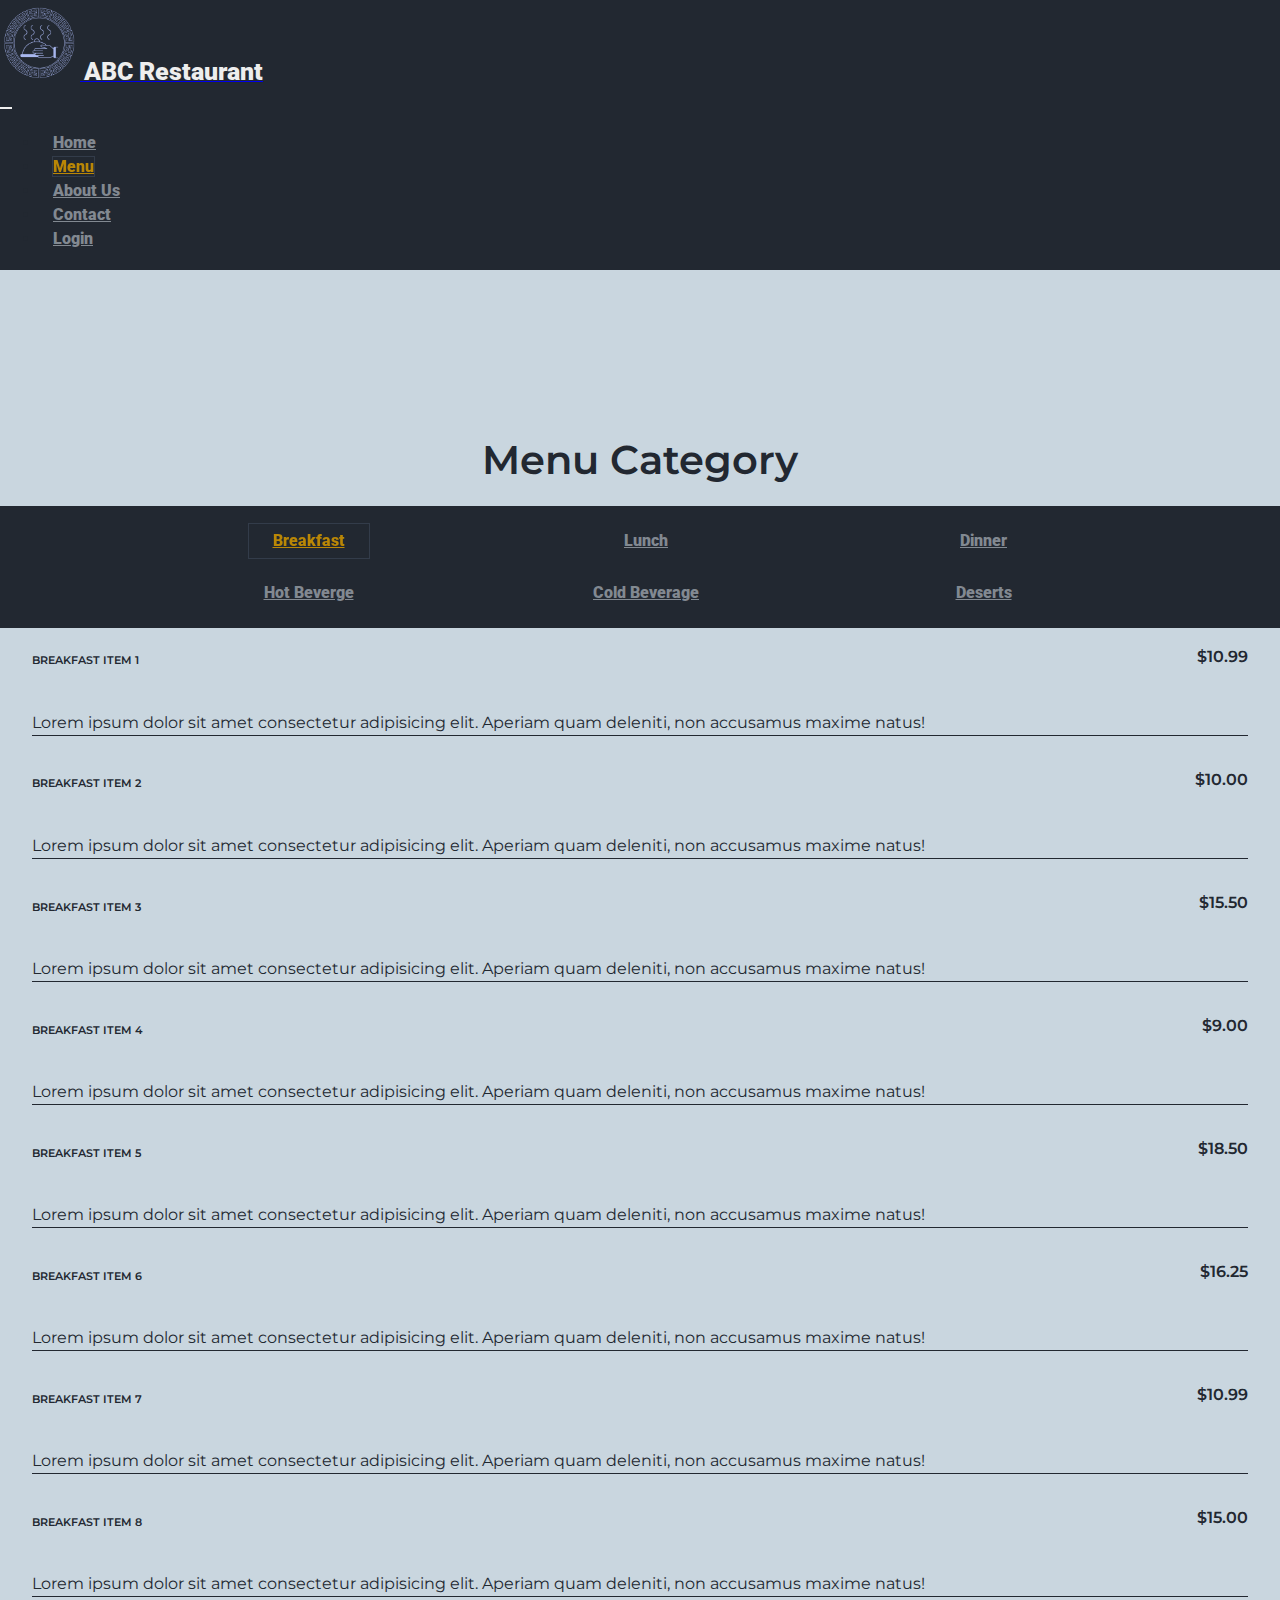
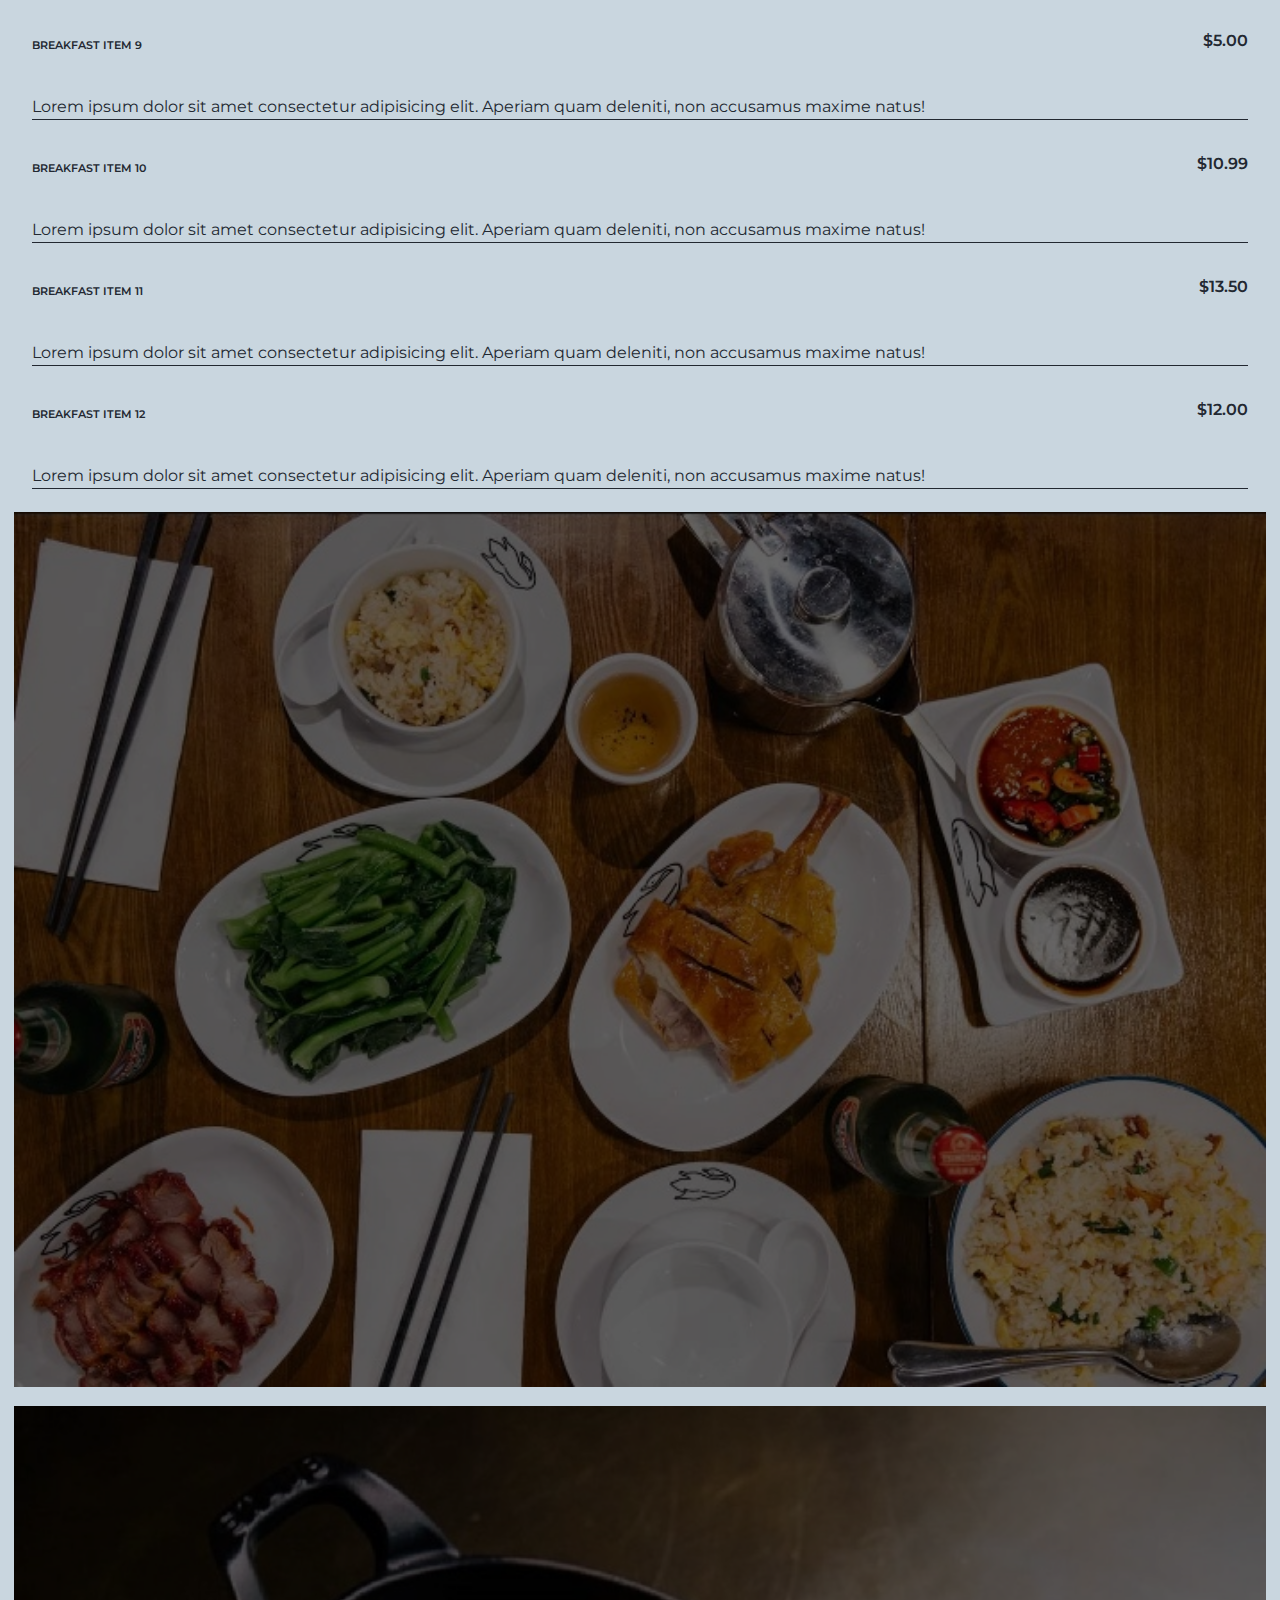
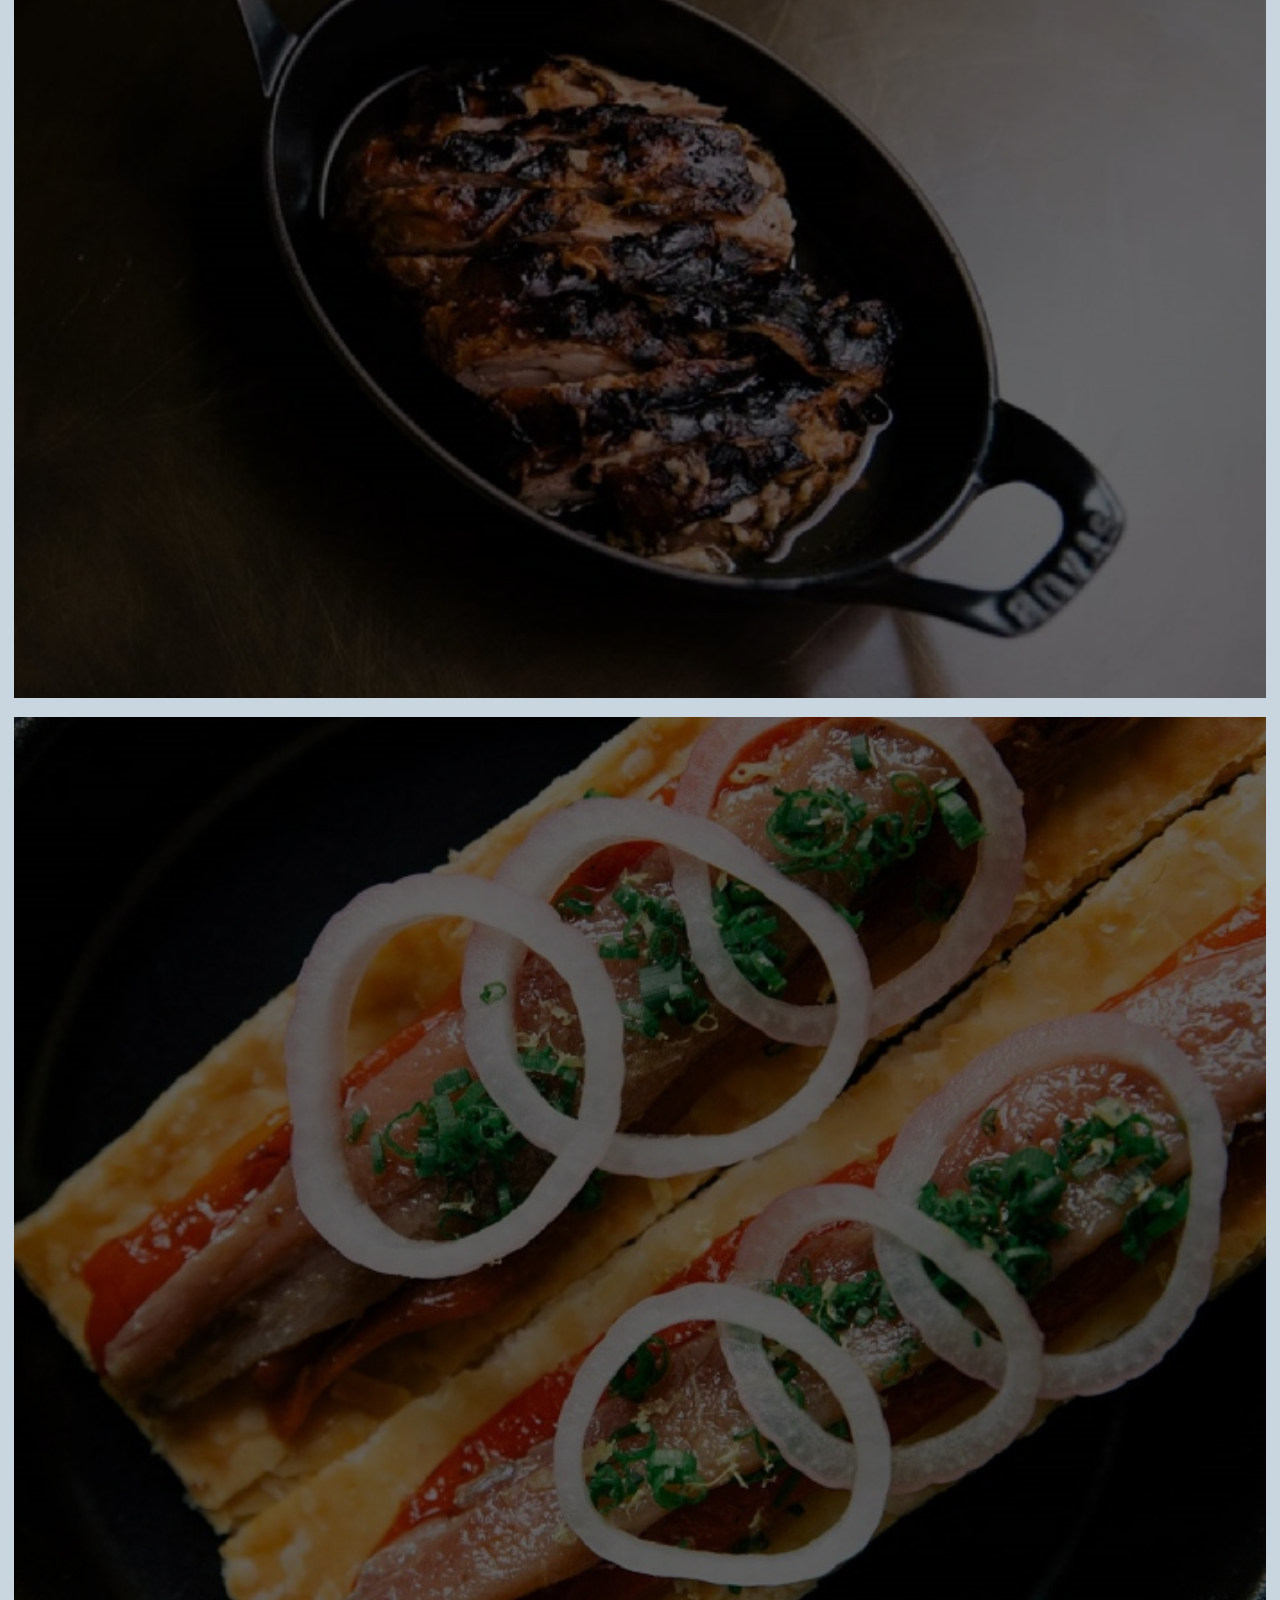
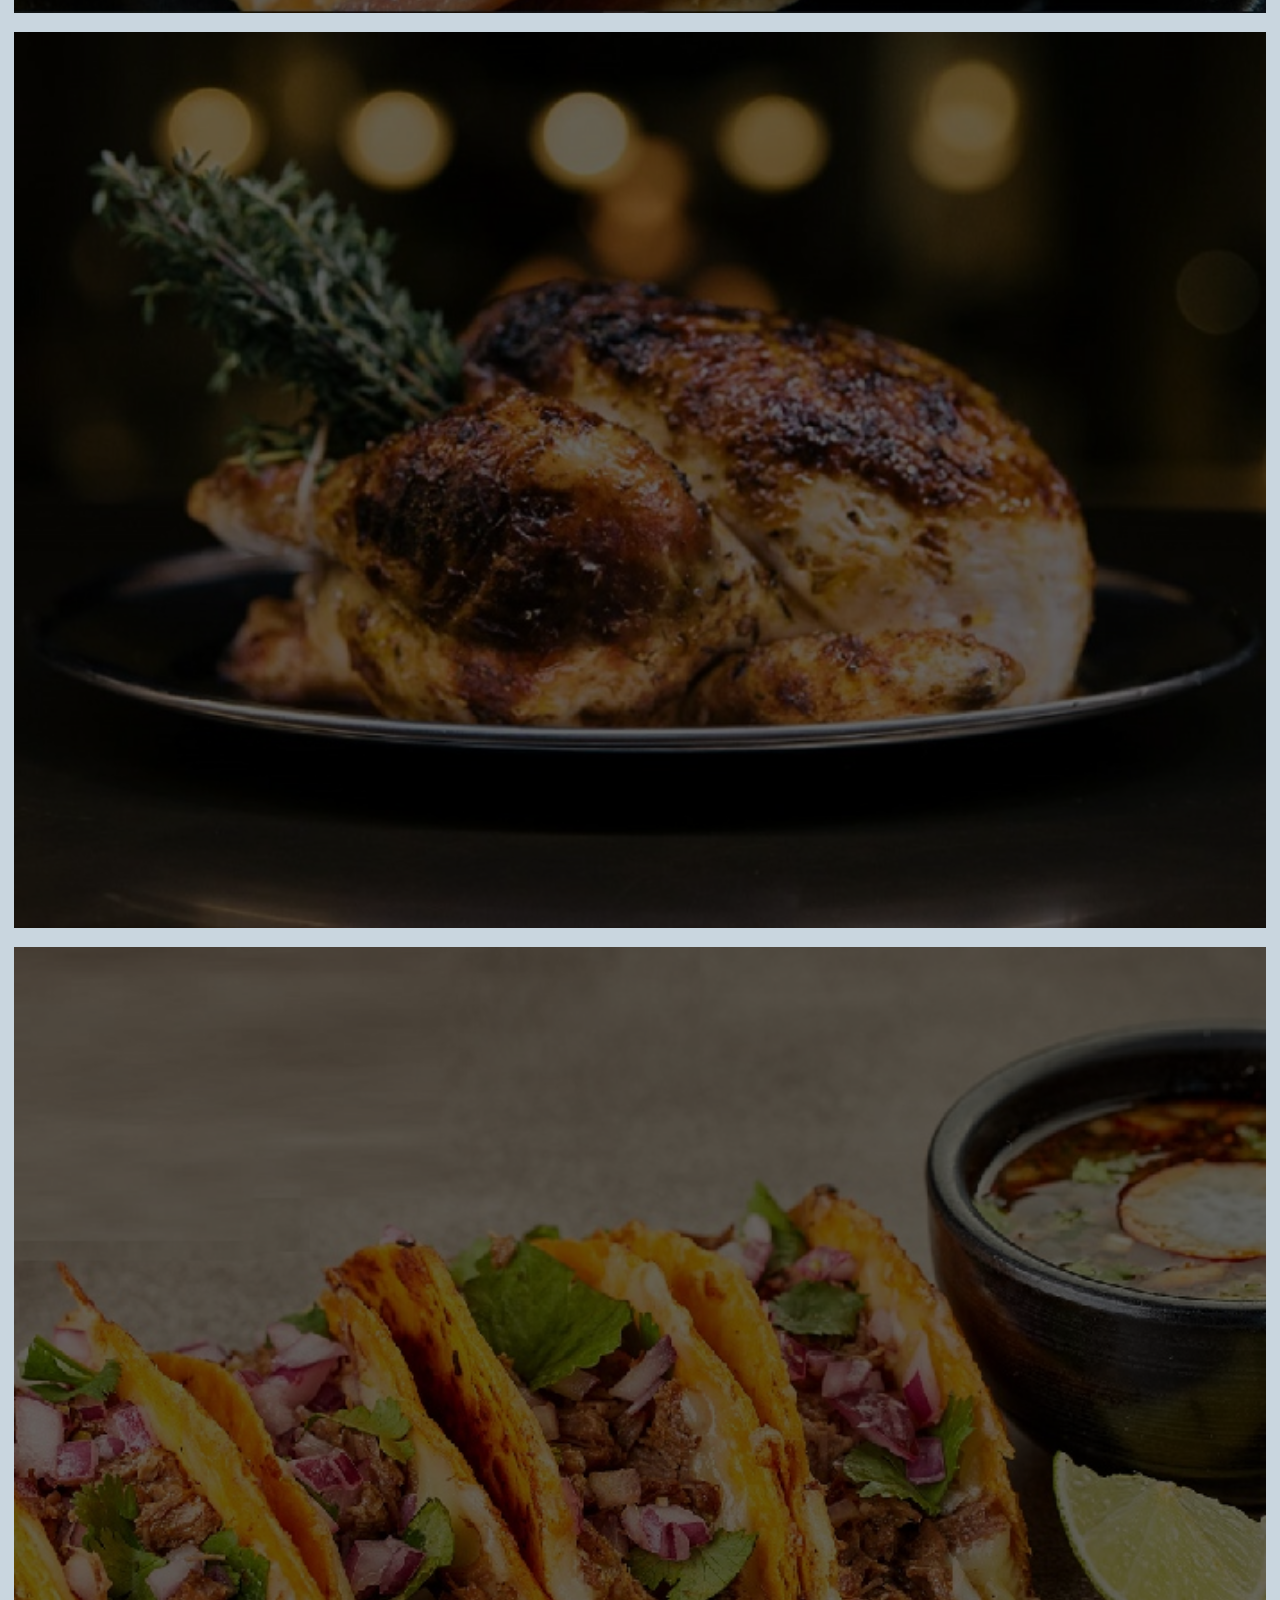
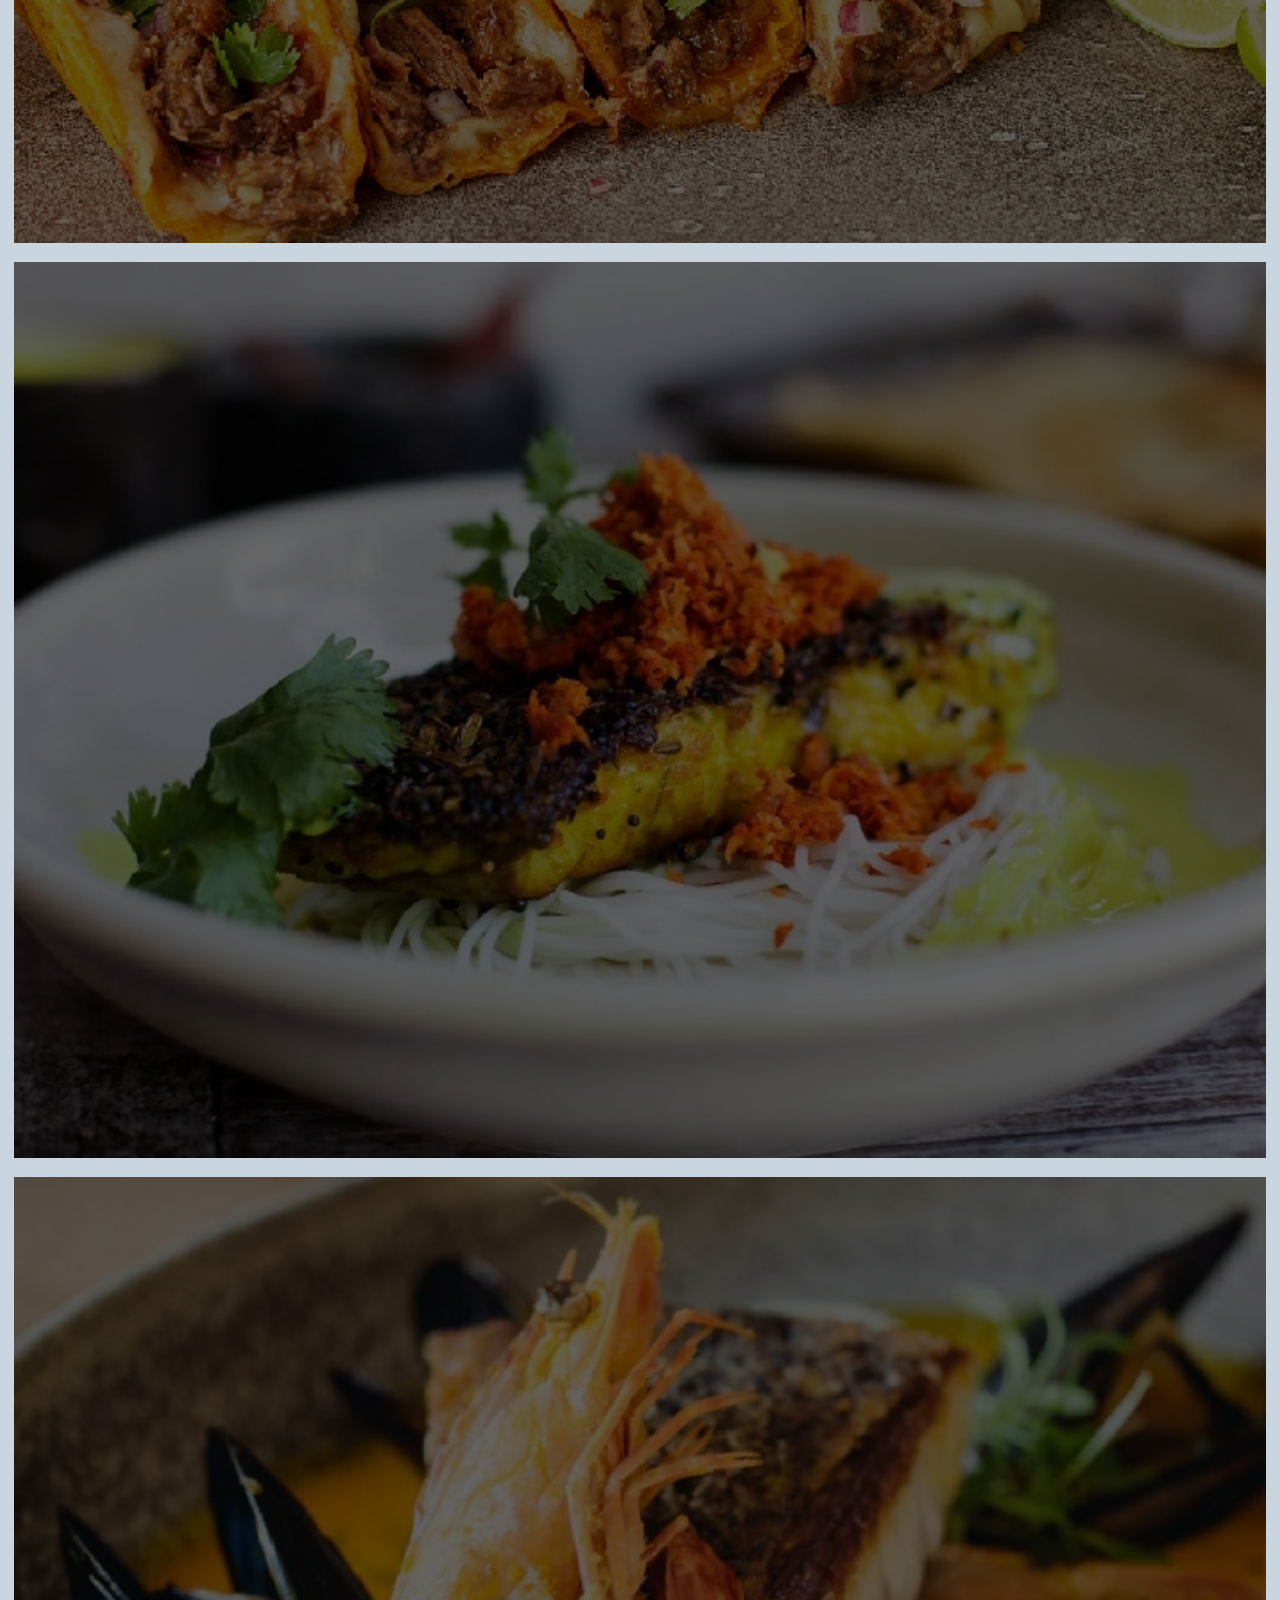
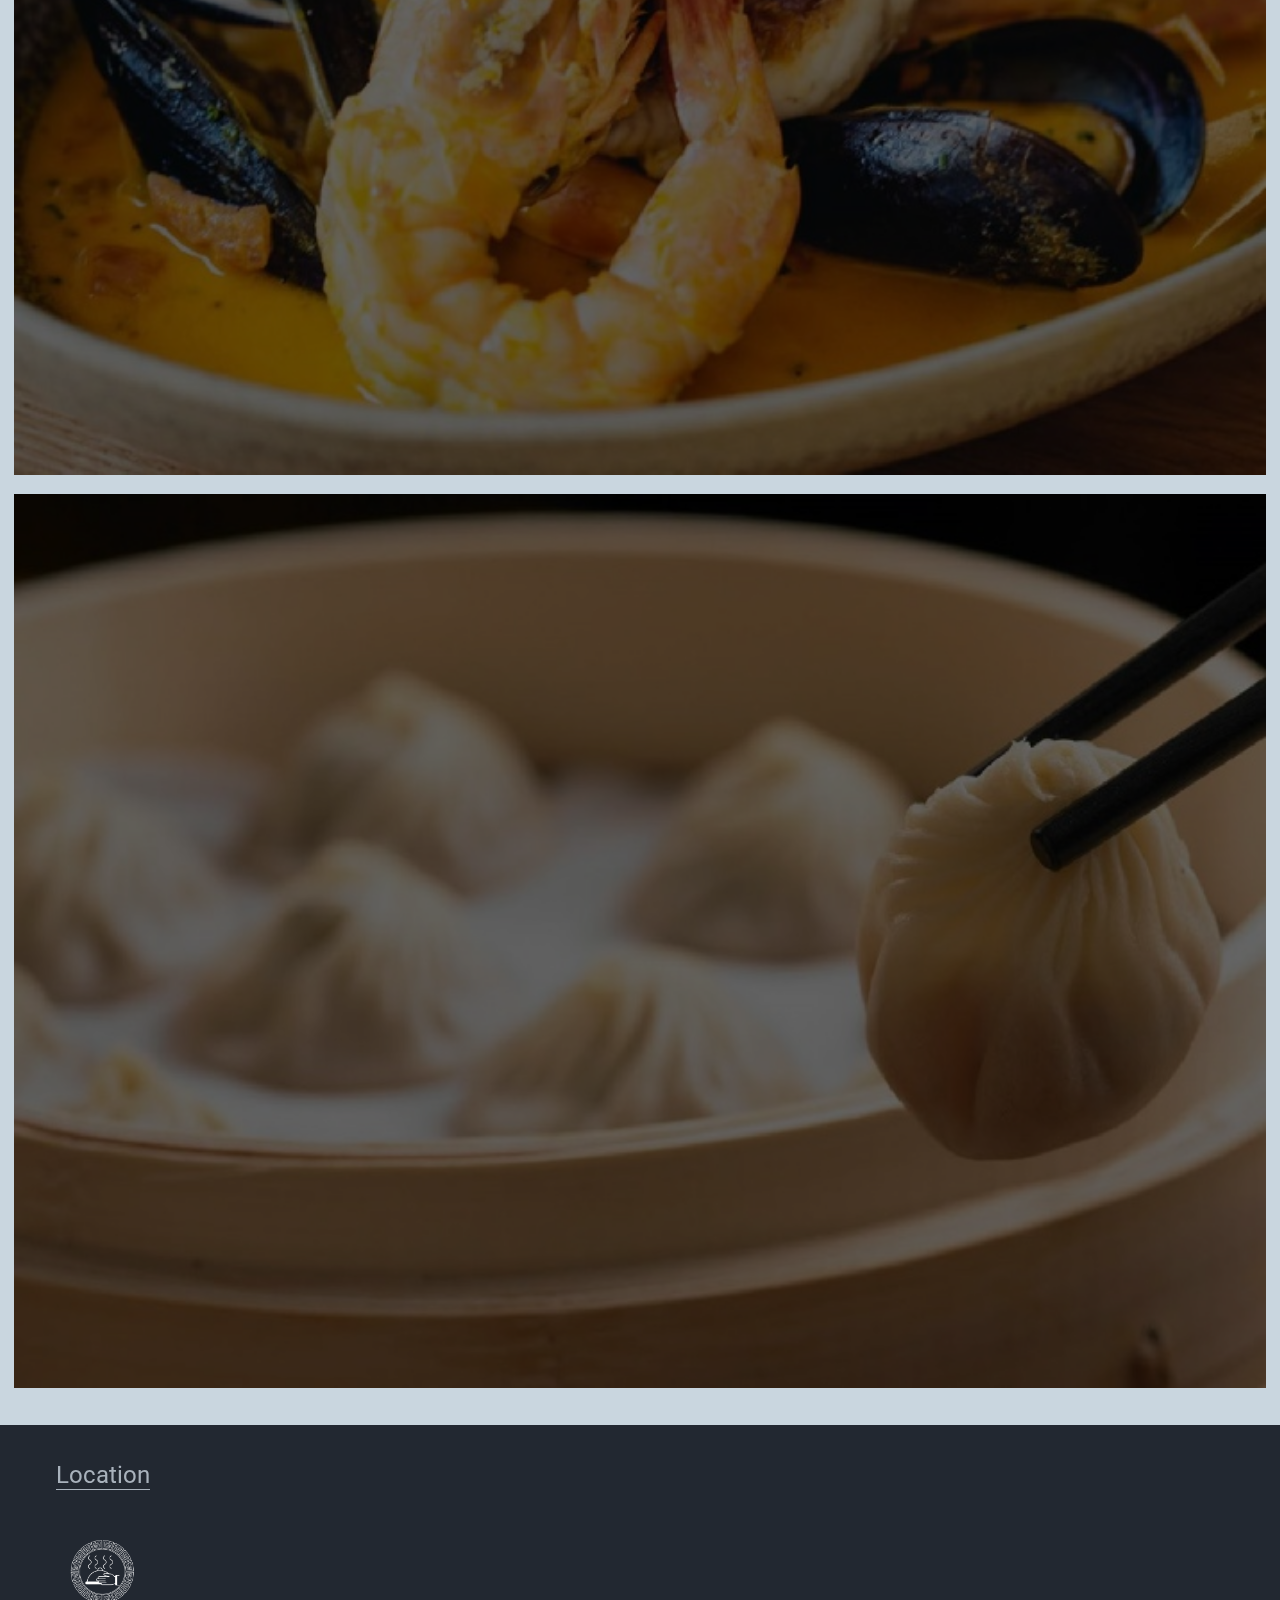
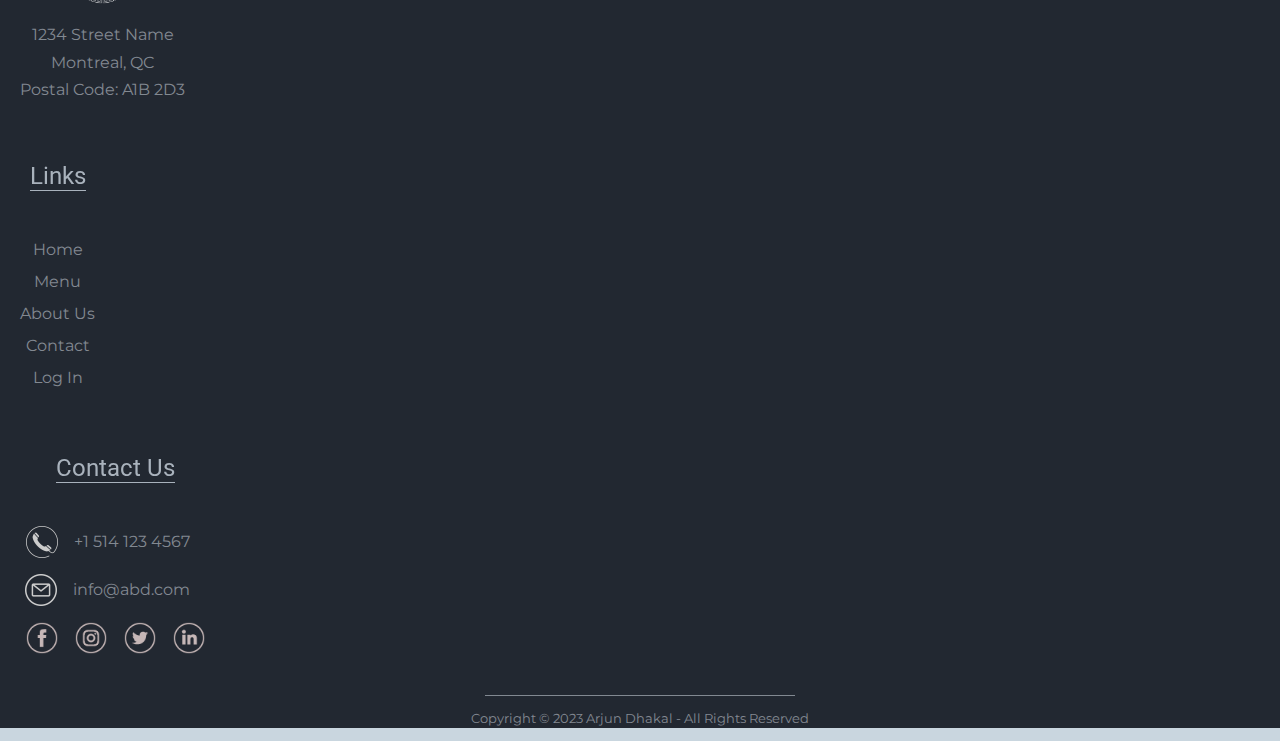
<file: menu-breakfast.html>
<!-- ********************************************** 
- Developed by: Arjun Dhakal
- Date: 2023-02-01
--  *********************************************** -->
<!DOCTYPE html>
<html lang="en">
  <head>
    <meta charset="utf-8" />

    <meta name="viewport" content="width=device-width, initial-scale=1" />
    <title>Menu</title>
    <!-- fonts -->
    <link rel="preconnect" href="https://fonts.googleapis.com" />
    <link rel="preconnect" href="https://fonts.gstatic.com" crossorigin />
    <link
      href="https://fonts.googleapis.com/css2?family=Montserrat:ital,wght@0,400;0,600;0,900;1,400&family=Roboto:wght@400;900&display=swap"
      rel="stylesheet"
    />
    <!-- bootstrap -->
    <link
      href="https://cdn.jsdelivr.net/npm/bootstrap@5.3.0-alpha1/dist/css/bootstrap.min.css"
      rel="stylesheet"
      integrity="sha384-GLhlTQ8iRABdZLl6O3oVMWSktQOp6b7In1Zl3/Jr59b6EGGoI1aFkw7cmDA6j6gD"
      crossorigin="anonymous"
    />
    <!-- favicon -->
    <link rel="icon" href="Images/favicon.png" />
    <!-- style sheets -->
    <link rel="stylesheet" href="css/styles.css" />
    <link rel="stylesheet" href="css/menu.css" />
  </head>
  <body>
    <!-- ============================================================================ Title and Navigation bar -->
    <header>
      <nav class="my-navbar-bg navbar navbar-expand-lg fixed-top">
        <div class="container-fluid my-navbar-header">
          <a class="navbar-brand" href="#">
            <div class="neon-wrapper">
              <img
                class="my-logo-icon"
                src="Images/logo.png"
                alt="logo image"
              />
              <span class="logo-txt">ABC Restaurant</span>
              <span class="gradient"></span>
              <span class="dodge"></span>
            </div>
          </a>
          <button
            class="navbar-toggler"
            type="button"
            data-bs-toggle="collapse"
            data-bs-target="#navbarSupportedContent"
            aria-controls="navbarSupportedContent"
            aria-expanded="false"
            aria-label="Toggle navigation"
          >
            <span class="navbar-toggler-icon"></span>
          </button>
          <div class="collapse navbar-collapse" id="navbarSupportedContent">
            <ul class="navbar-nav ms-auto">
              <!-- me-auto mb-2 mb-lg-0 -->
              <li class="nav-item">
                <a class="nav-link" aria-current="page" href="index.html"
                  >Home</a
                >
              </li>
              <li class="nav-item">
                <a class="nav-link current" href="menu-breakfast.html">Menu</a>
              </li>
              <li class="nav-item">
                <a class="nav-link" href="about.html">About Us</a>
              </li>
              <li class="nav-item">
                <a class="nav-link" href="contact.html">Contact</a>
              </li>
              <li class="nav-item">
                <a class="nav-link" href="login.html">Login</a>
              </li>
            </ul>
          </div>
        </div>
      </nav>
    </header>
    <!-- ============================================================================ category -->
    <h1 class="my-cat-title">Menu Category</h1>
    <section id="menu-category-section" class="container-fluid">
      <div class="container-fluid second-wrapper">
        <div class="my-cat-list">
          <a href="menu-breakfast.html" class="nav-link current">Breakfast</a>
          <a href="menu-lunch.html" class="nav-link">Lunch</a>
          <a href="menu-dinner.html" class="nav-link">Dinner</a>
        </div>
        <div class="my-cat-list">
          <a href="#" class="nav-link li-row2-1st">Hot Beverge</a>
          <a href="#" class="nav-link">Cold Beverage</a>
          <a href="#" class="nav-link">Deserts</a>
        </div>
      </div>
    </section>
    <!-- ============================================================================ food items -->
    <section class="container-fluid my-menu-section second-wrapper">
      <div class="container my-5">
        <!-- ---------------- row  start------------------ -->
        <div class="row">
          <div class="col-md-5">
            <div class="food-item-name-price">
              <h6 class="food-name">BREAKFAST ITEM 1</h6>
              <p class="food-price">$10.99</p>
            </div>
            <p class="food-description">
              Lorem ipsum dolor sit amet consectetur adipisicing elit. Aperiam
              quam deleniti, non accusamus maxime natus!
            </p>
          </div>
          <div class="col-md-5 offset-md-2">
            <div class="food-item-name-price">
              <h6 class="food-name">BREAKFAST ITEM 2</h6>
              <p class="food-price">$10.00</p>
            </div>
            <p class="food-description">
              Lorem ipsum dolor sit amet consectetur adipisicing elit. Aperiam
              quam deleniti, non accusamus maxime natus!
            </p>
          </div>
        </div>
        <!-- ---------------- row  start------------------ -->
        <div class="row">
          <div class="col-md-5">
            <div class="food-item-name-price">
              <h6 class="food-name">BREAKFAST ITEM 3</h6>
              <p class="food-price">$15.50</p>
            </div>
            <p class="food-description">
              Lorem ipsum dolor sit amet consectetur adipisicing elit. Aperiam
              quam deleniti, non accusamus maxime natus!
            </p>
          </div>
          <div class="col-md-5 offset-md-2">
            <div class="food-item-name-price">
              <h6 class="food-name">BREAKFAST ITEM 4</h6>
              <p class="food-price">$9.00</p>
            </div>
            <p class="food-description">
              Lorem ipsum dolor sit amet consectetur adipisicing elit. Aperiam
              quam deleniti, non accusamus maxime natus!
            </p>
          </div>
        </div>
        <!-- ---------------- row  start------------------ -->
        <div class="row">
          <div class="col-md-5">
            <div class="food-item-name-price">
              <h6 class="food-name">BREAKFAST ITEM 5</h6>
              <p class="food-price">$18.50</p>
            </div>
            <p class="food-description">
              Lorem ipsum dolor sit amet consectetur adipisicing elit. Aperiam
              quam deleniti, non accusamus maxime natus!
            </p>
          </div>
          <div class="col-md-5 offset-md-2">
            <div class="food-item-name-price">
              <h6 class="food-name">BREAKFAST ITEM 6</h6>
              <p class="food-price">$16.25</p>
            </div>
            <p class="food-description">
              Lorem ipsum dolor sit amet consectetur adipisicing elit. Aperiam
              quam deleniti, non accusamus maxime natus!
            </p>
          </div>
        </div>
        <!-- ---------------- row  start------------------ -->
        <div class="row">
          <div class="col-md-5">
            <div class="food-item-name-price">
              <h6 class="food-name">BREAKFAST ITEM 7</h6>
              <p class="food-price">$10.99</p>
            </div>
            <p class="food-description">
              Lorem ipsum dolor sit amet consectetur adipisicing elit. Aperiam
              quam deleniti, non accusamus maxime natus!
            </p>
          </div>
          <div class="col-md-5 offset-md-2">
            <div class="food-item-name-price">
              <h6 class="food-name">BREAKFAST ITEM 8</h6>
              <p class="food-price">$15.00</p>
            </div>
            <p class="food-description">
              Lorem ipsum dolor sit amet consectetur adipisicing elit. Aperiam
              quam deleniti, non accusamus maxime natus!
            </p>
          </div>
        </div>
        <!-- ---------------- row  start------------------ -->
        <div class="row">
          <div class="col-md-5">
            <div class="food-item-name-price">
              <h6 class="food-name">BREAKFAST ITEM 9</h6>
              <p class="food-price">$5.00</p>
            </div>
            <p class="food-description">
              Lorem ipsum dolor sit amet consectetur adipisicing elit. Aperiam
              quam deleniti, non accusamus maxime natus!
            </p>
          </div>
          <div class="col-md-5 offset-md-2">
            <div class="food-item-name-price">
              <h6 class="food-name">BREAKFAST ITEM 10</h6>
              <p class="food-price">$10.99</p>
            </div>
            <p class="food-description">
              Lorem ipsum dolor sit amet consectetur adipisicing elit. Aperiam
              quam deleniti, non accusamus maxime natus!
            </p>
          </div>
        </div>
        <!-- ---------------- row  start------------------ -->
        <div class="row">
          <div class="col-md-5">
            <div class="food-item-name-price">
              <h6 class="food-name">BREAKFAST ITEM 11</h6>
              <p class="food-price">$13.50</p>
            </div>
            <p class="food-description">
              Lorem ipsum dolor sit amet consectetur adipisicing elit. Aperiam
              quam deleniti, non accusamus maxime natus!
            </p>
          </div>
          <div class="col-md-5 offset-md-2">
            <div class="food-item-name-price">
              <h6 class="food-name">BREAKFAST ITEM 12</h6>
              <p class="food-price">$12.00</p>
            </div>
            <p class="food-description">
              Lorem ipsum dolor sit amet consectetur adipisicing elit. Aperiam
              quam deleniti, non accusamus maxime natus!
            </p>
          </div>
        </div>
      </div>
    </section>
    <!-- ============================================================================ Images -->
    <section class="container-fluid my-menu-food-images">
      <div class="row">
        <div class="col-sm-6 col-md-3">
          <img src="Images/menu1.jpg" alt="Food Item 1" />
        </div>
        <div class="col-sm-6 col-md-3">
          <img src="Images/menu2.jpg" alt="Food Item 2" />
        </div>
        <div class="col-sm-6 col-md-3">
          <img src="Images/menu3.jpg" alt="Food Item 3" />
        </div>
        <div class="col-sm-6 col-md-3">
          <img src="Images/menu4.jpg" alt="Food Item 4" />
        </div>
        <div class="col-sm-6 col-md-3">
          <img src="Images/menu5.jpg" alt="Food Item 5" />
        </div>
        <div class="col-sm-6 col-md-3">
          <img src="Images/menu6.jpg" alt="Food Item 6" />
        </div>
        <div class="col-sm-6 col-md-3">
          <img src="Images/menu7.jpg" alt="Food Item 7" />
        </div>
        <div class="col-sm-6 col-md-3">
          <img src="Images/menu8.jpg" alt="Food Item 8" />
        </div>
      </div>
    </section>

    <!-- ============================================================================ Footer-->
    <footer id="my-footer" class="container-fluid">
      <div class="row">
        <div class="my-location col-lg-4 col-sm-12 my-footer-column">
          <h3><span>Location</span></h3>
          <img class="my-footer-logo-icon" src="Images/logo.png" alt="log" />
          <p>1234 Street Name</p>
          <p>Montreal, QC</p>
          <p>Postal Code: A1B 2D3</p>
        </div>
        <div class="my-links col-lg-4 col-sm-12 my-footer-column">
          <h3><span>Links</span></h3>
          <li>
            <a class="my-footer-nav-link current" href="index.html">Home</a>
          </li>
          <li>
            <a class="my-footer-nav-link" href="menu-breakfast.html">Menu</a>
          </li>
          <li><a class="my-footer-nav-link" href="about.html">About Us</a></li>
          <li><a class="my-footer-nav-link" href="contact.html">Contact</a></li>
          <li><a class="my-footer-nav-link" href="login.html">Log In</a></li>
        </div>
        <div class="my-contact col-lg-4 col-sm-12 my-footer-column">
          <h3><span>Contact Us</span></h3>
          <div class="all-icons">
            <span class="phone"
              ><img
                class="contact-icons"
                src="Images/phone.png"
                alt="phone icon"
              />
              <p>+1 514 123 4567</p></span
            >
            <span class="email">
              <img
                class="contact-icons"
                src="Images/email.png"
                alt="envelope icon"
              />
              <p>info@abd.com</p>
            </span>
            <span class="social-media">
              <img
                class="contact-icons"
                src="Images/facebook.png"
                alt="instagram icon"
              />
              <img
                class="contact-icons"
                src="Images/instagram.png"
                alt="instagram icon"
              />
              <img
                class="contact-icons"
                src="Images/twitter.png"
                alt="twitter icon"
              />
              <img
                class="contact-icons"
                src="Images/linkedin.png"
                alt="linkedin icon"
              />
            </span>
          </div>
        </div>
      </div>

      <div class="my-copyright row">
        <hr />
        <p>Copyright &copy; 2023 Arjun Dhakal - All Rights Reserved</p>
      </div>
    </footer>

    <!-- </div> -->

    <script
      src="https://cdn.jsdelivr.net/npm/bootstrap@5.3.0-alpha1/dist/js/bootstrap.bundle.min.js"
      integrity="sha384-w76AqPfDkMBDXo30jS1Sgez6pr3x5MlQ1ZAGC+nuZB+EYdgRZgiwxhTBTkF7CXvN"
      crossorigin="anonymous"
    ></script>
  </body>
</html>
</file>
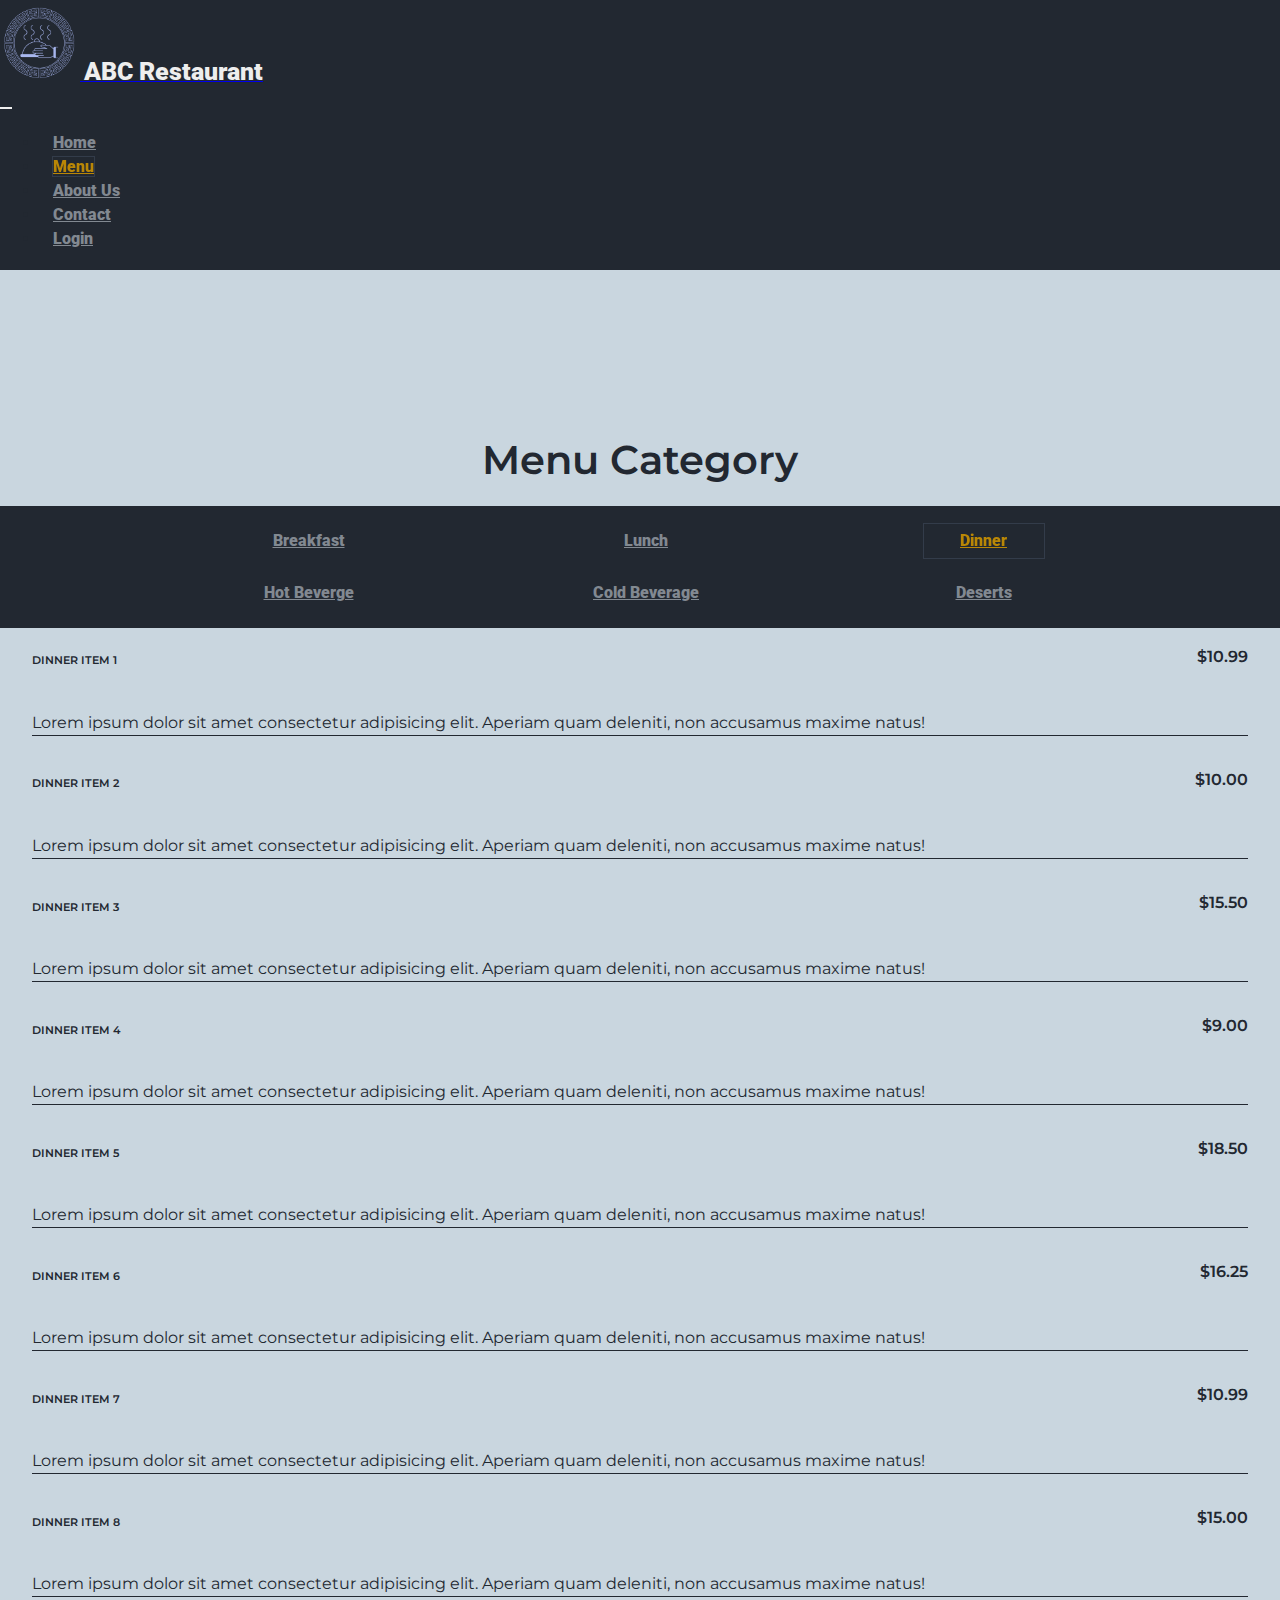
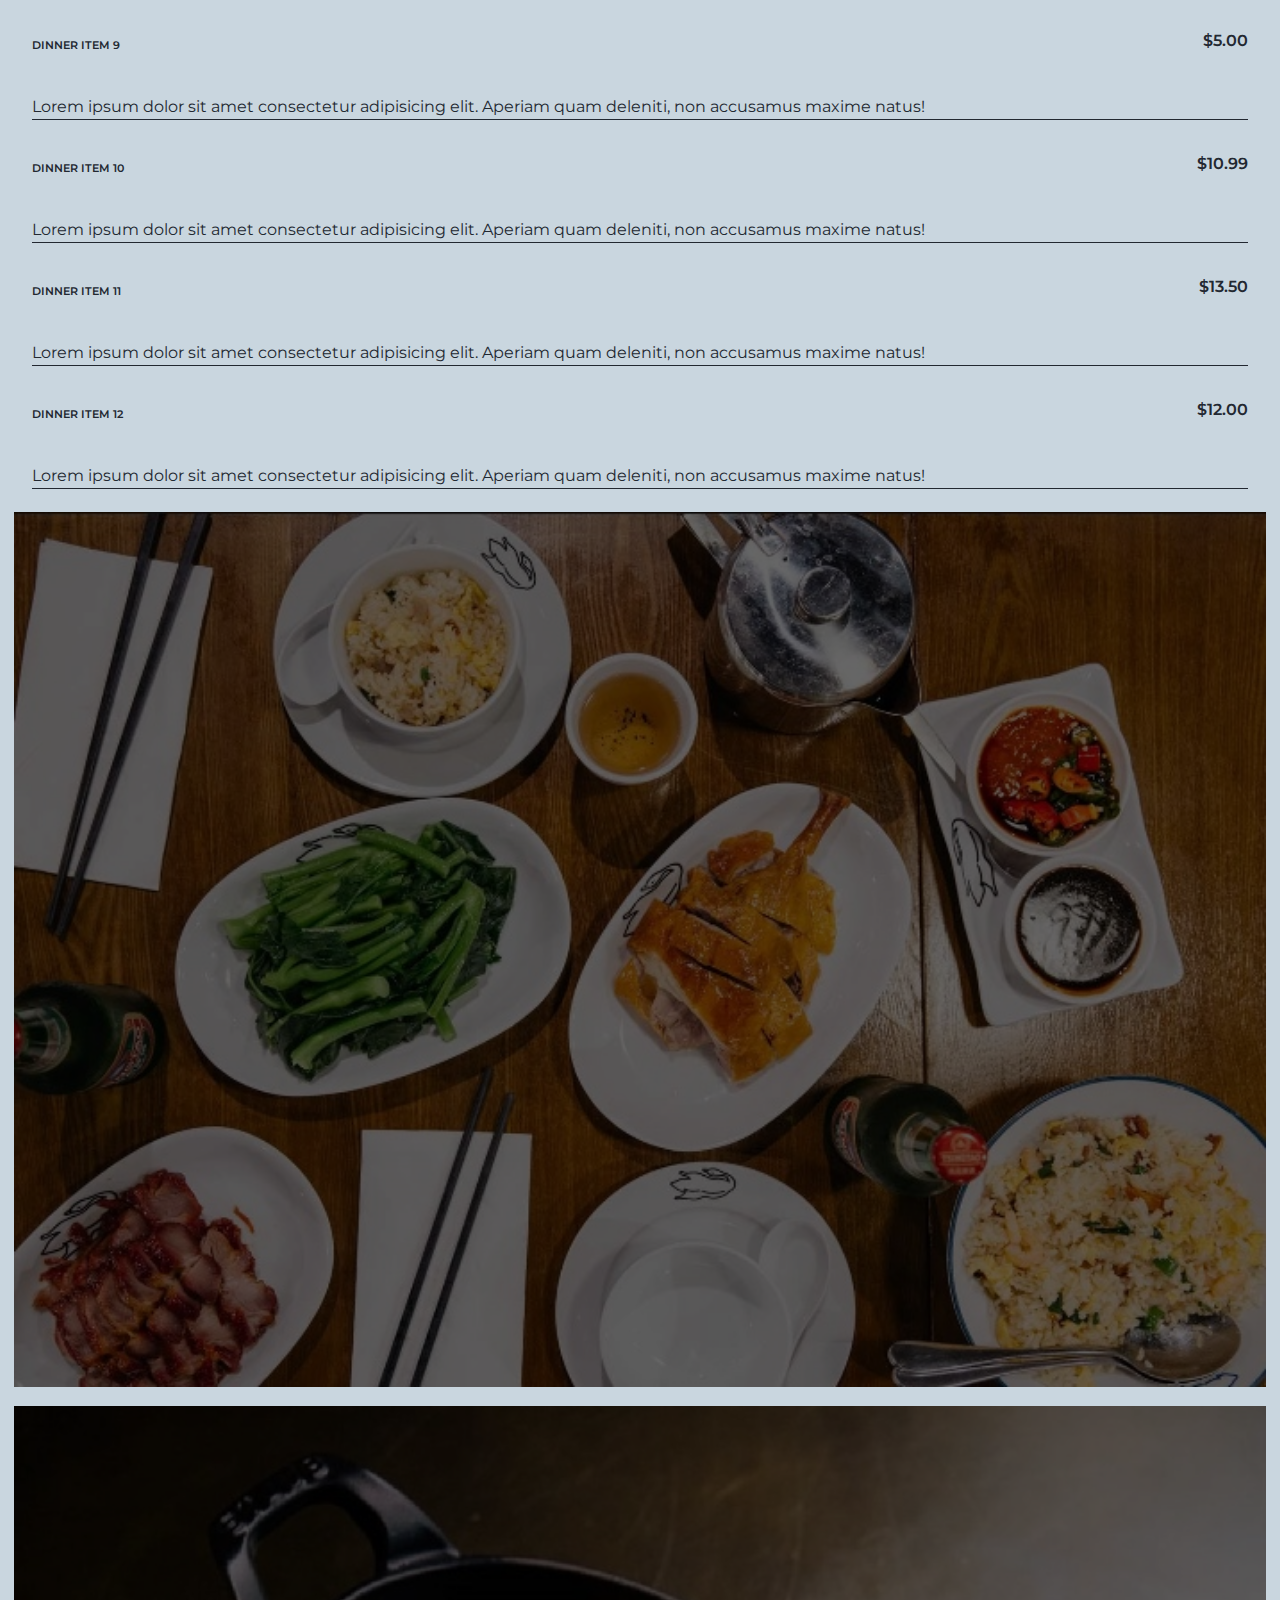
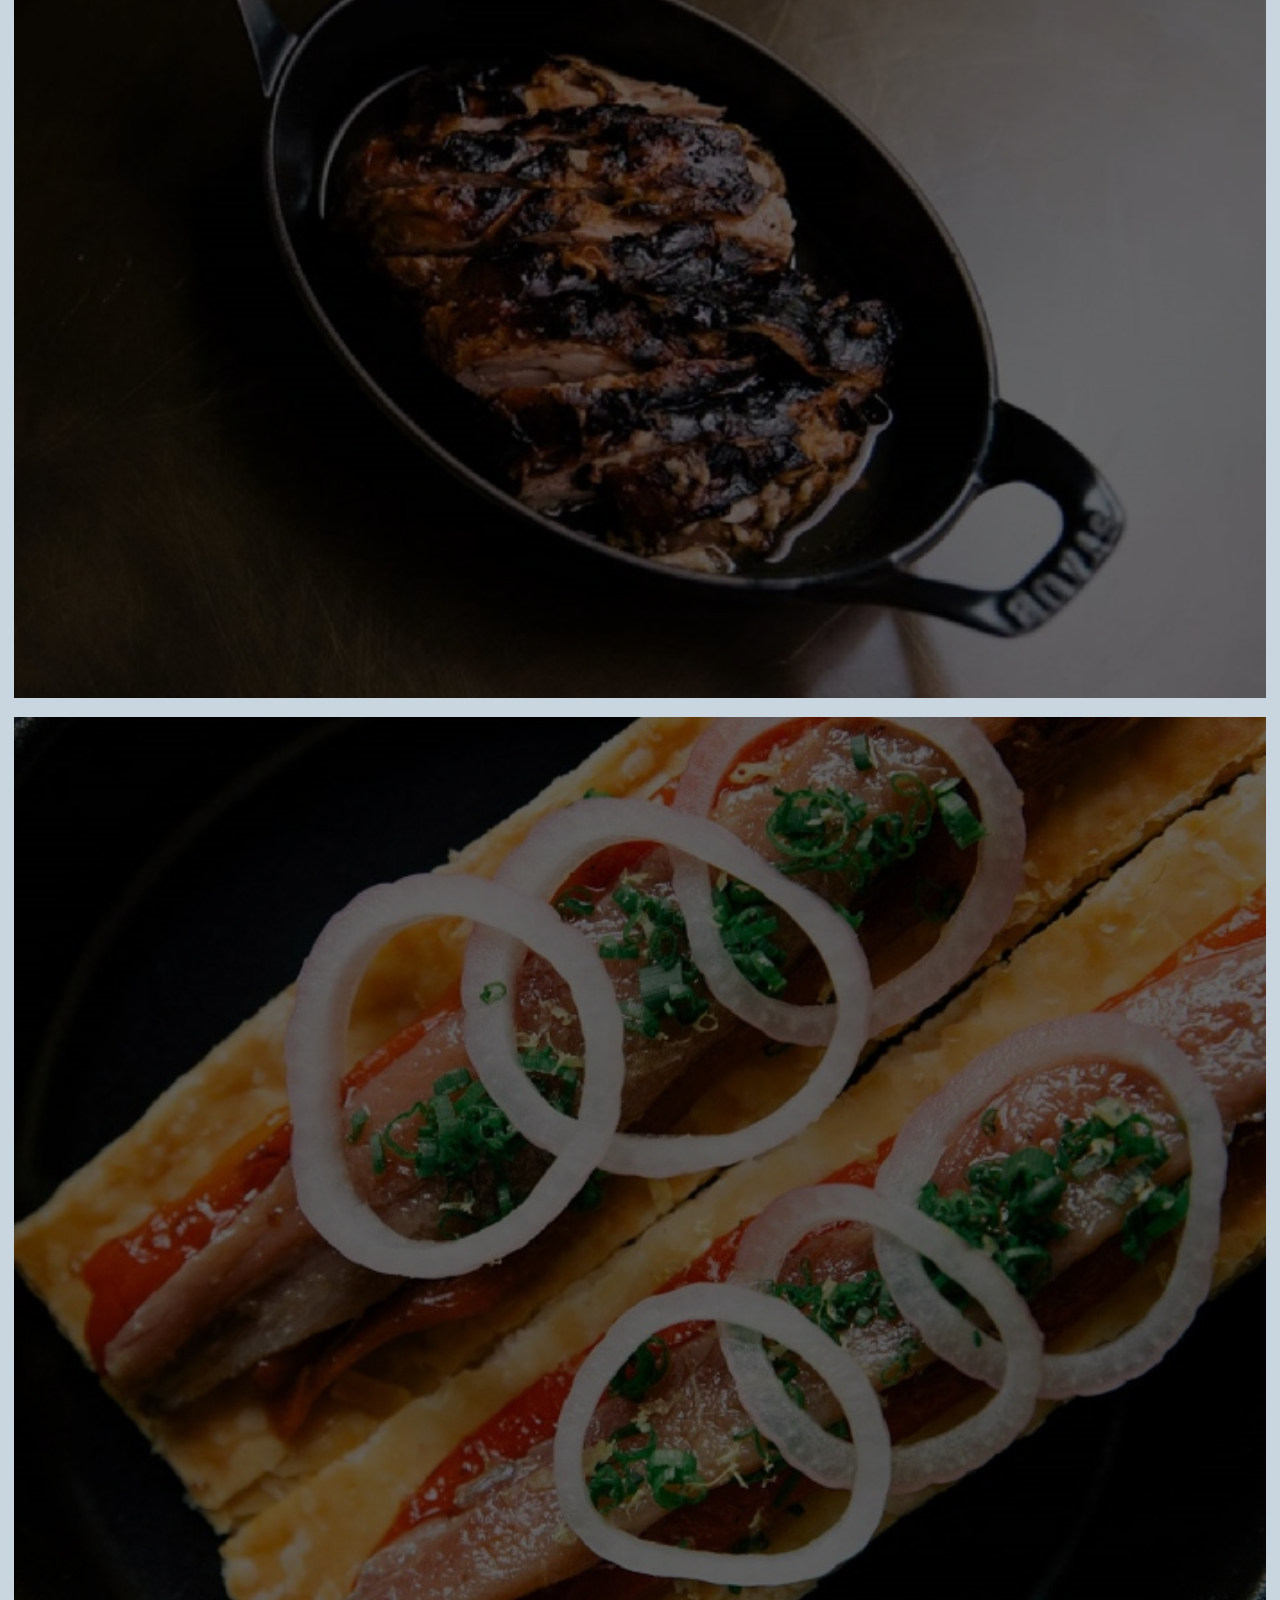
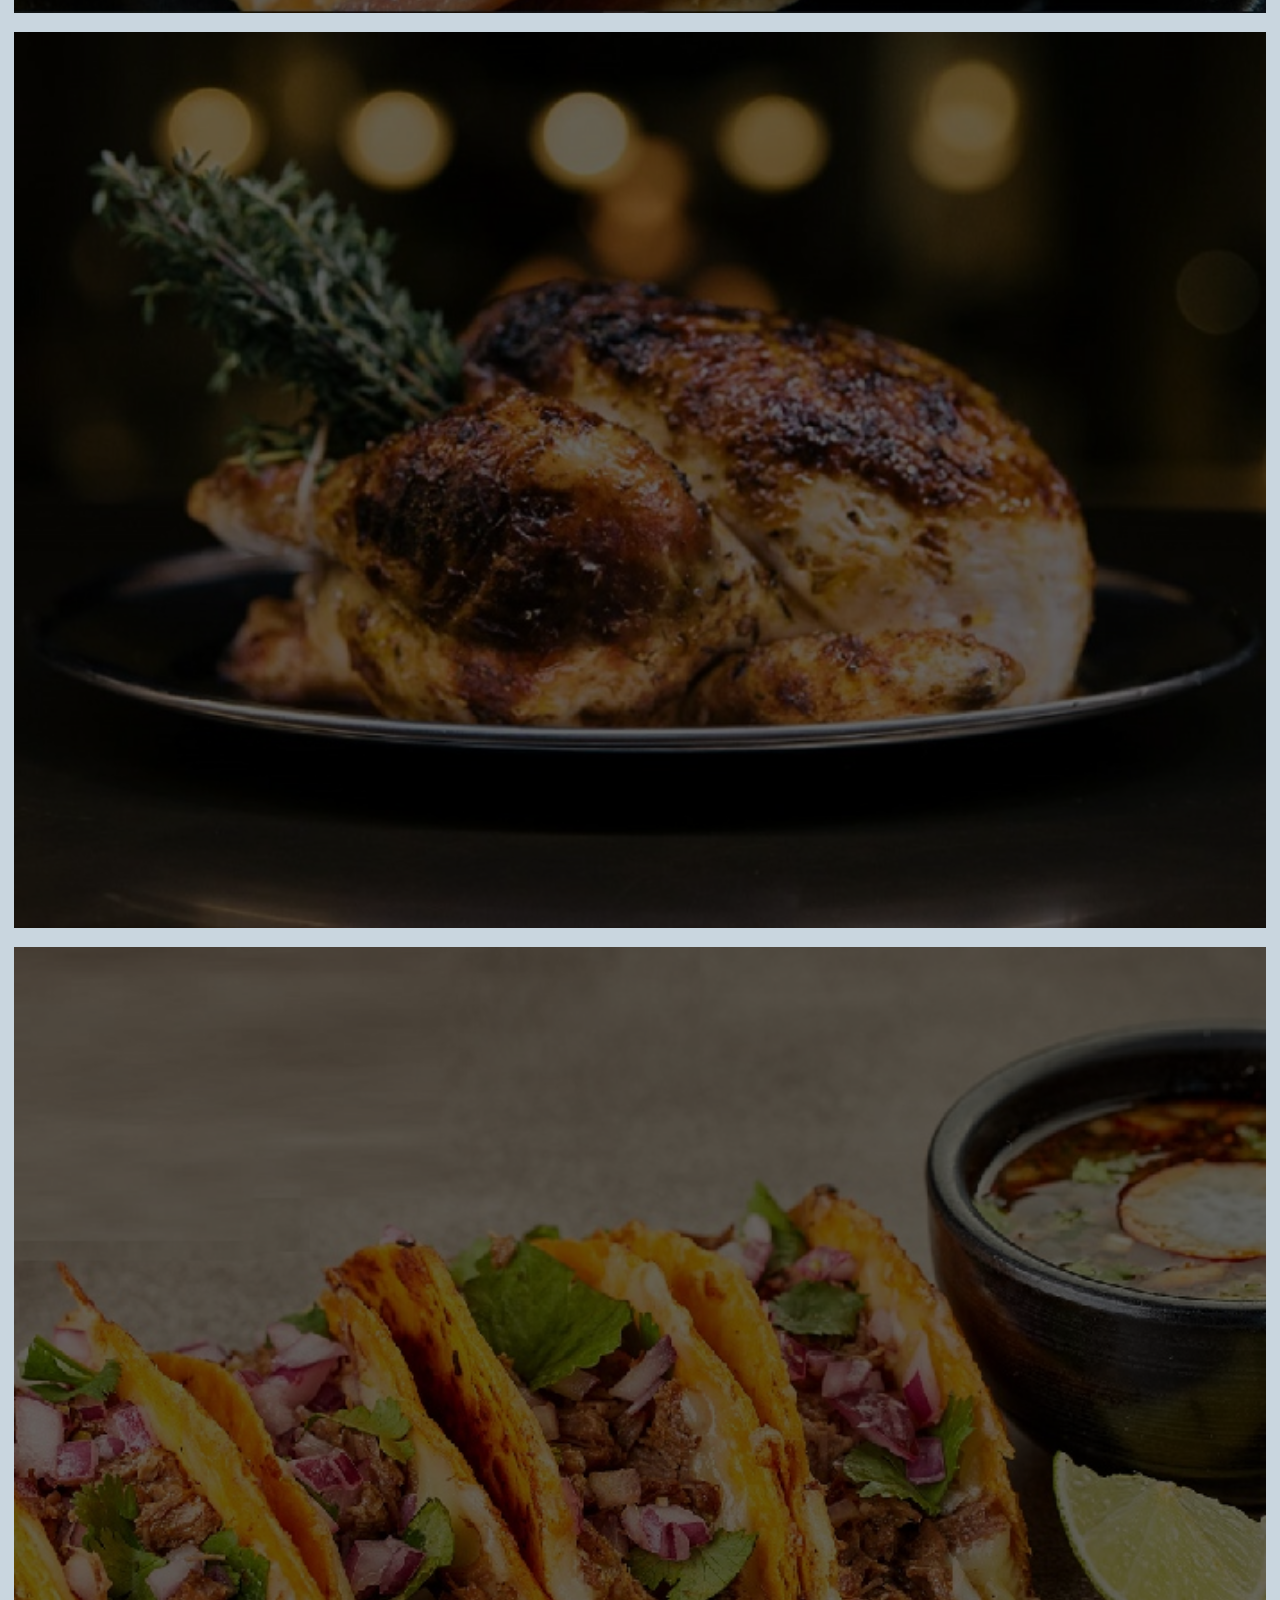
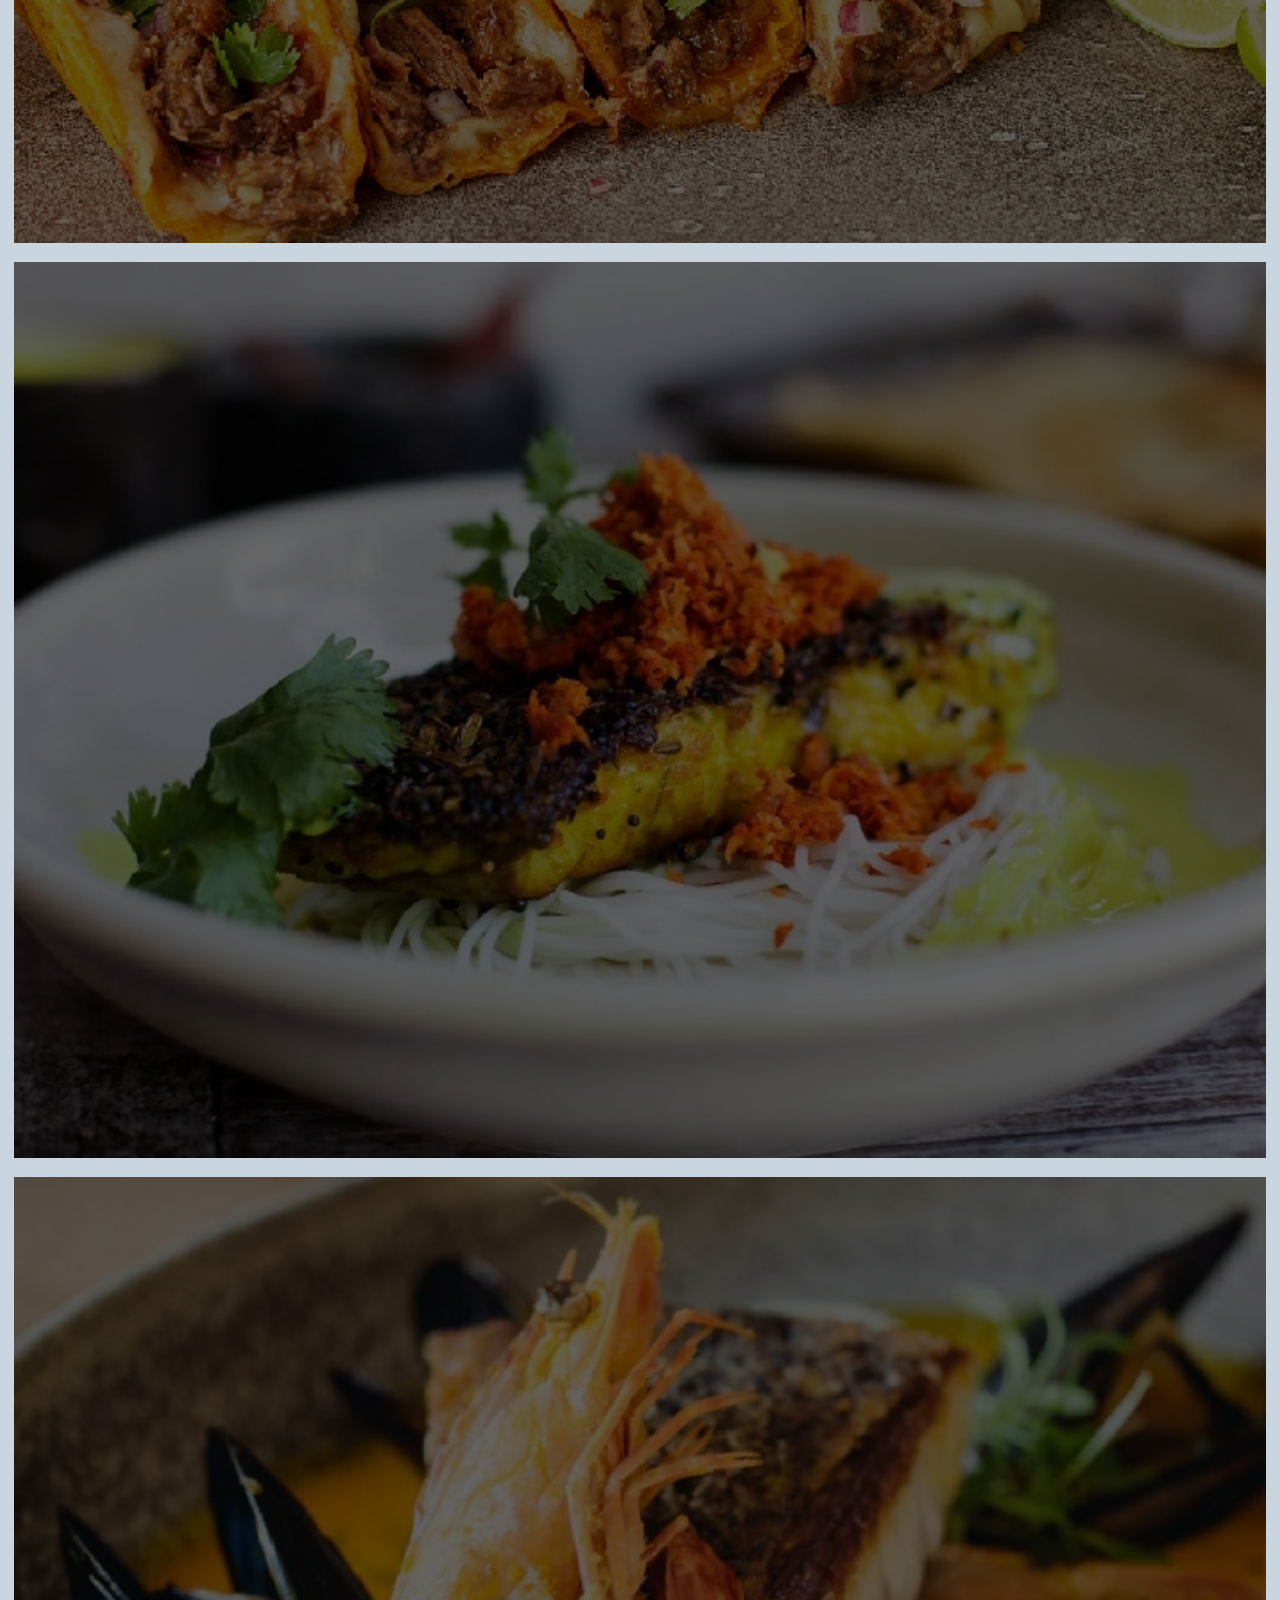
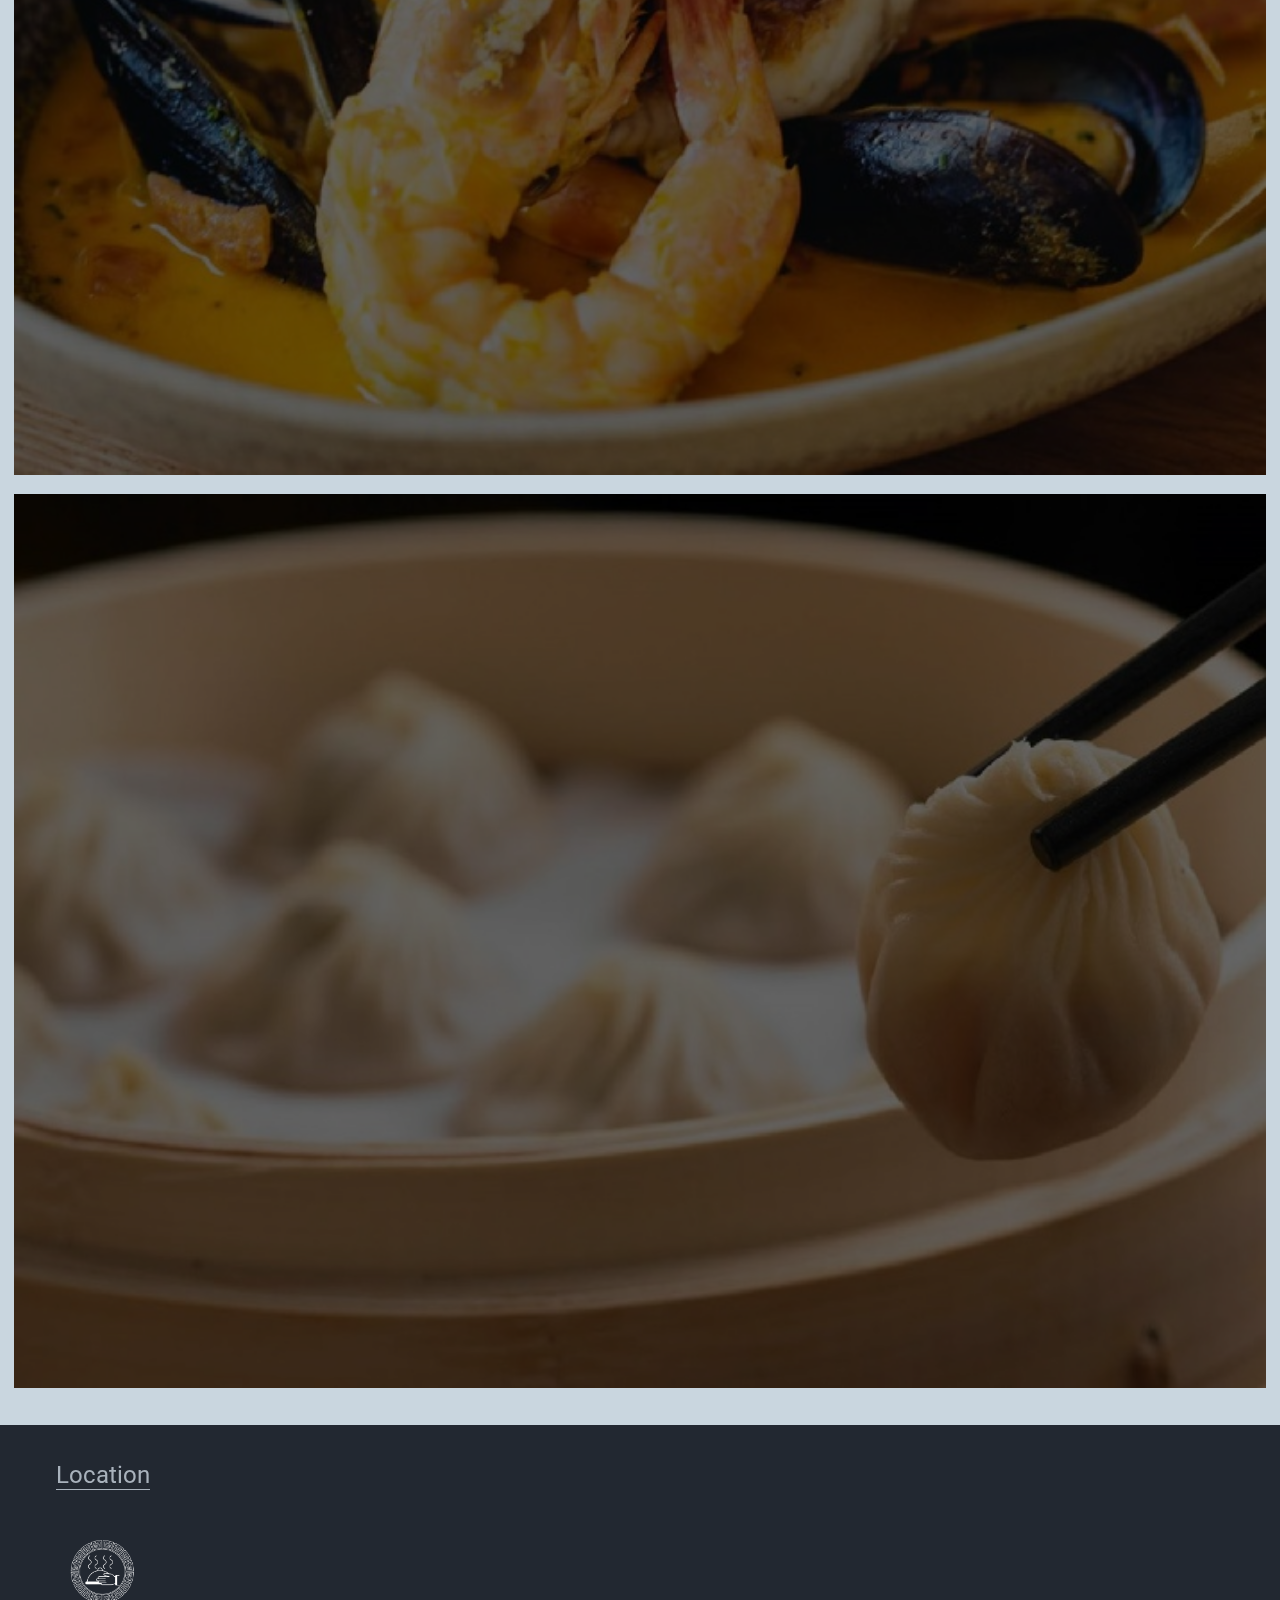
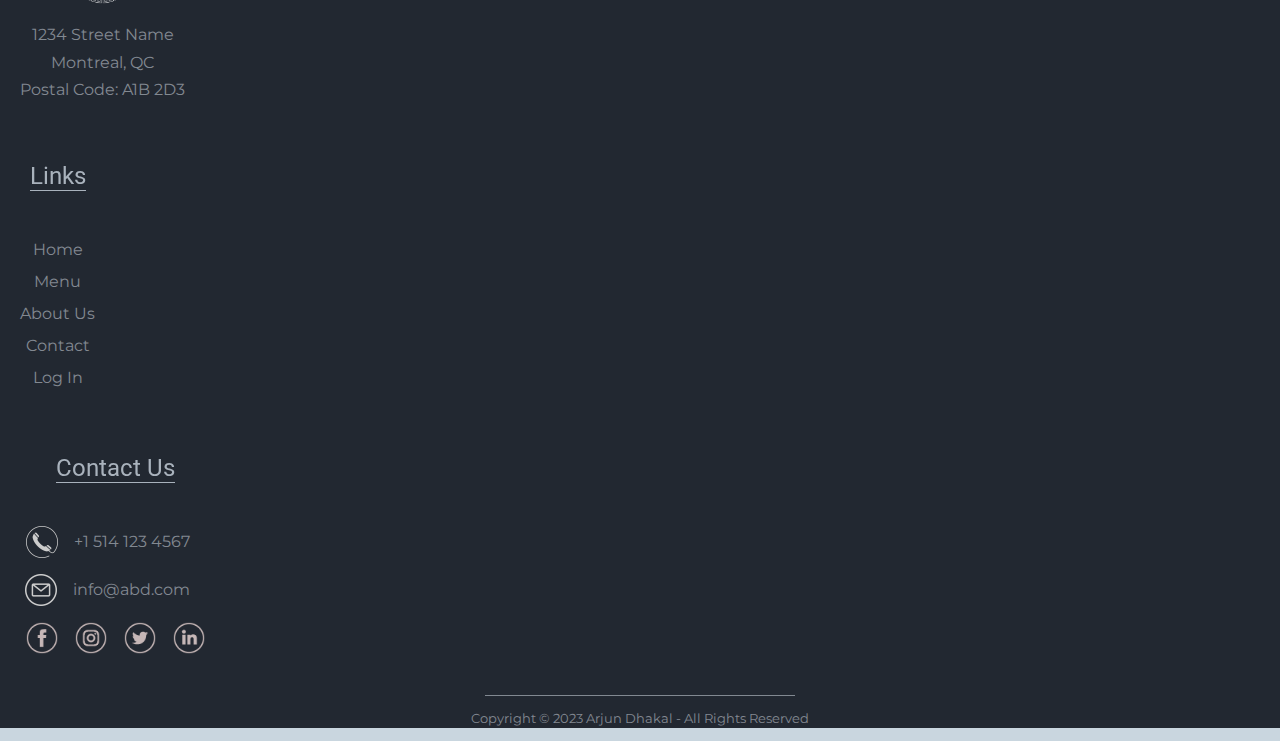
<file: menu-dinner.html>
<!-- ********************************************** 
- Developed by: Arjun Dhakal
- Date: 2023-02-01
--  *********************************************** -->
<!DOCTYPE html>
<html lang="en">
  <head>
    <meta charset="utf-8" />

    <meta name="viewport" content="width=device-width, initial-scale=1" />
    <title>Menu</title>
    <!-- fonts -->
    <link rel="preconnect" href="https://fonts.googleapis.com" />
    <link rel="preconnect" href="https://fonts.gstatic.com" crossorigin />
    <link
      href="https://fonts.googleapis.com/css2?family=Montserrat:ital,wght@0,400;0,600;0,900;1,400&family=Roboto:wght@400;900&display=swap"
      rel="stylesheet"
    />
    <!-- bootstrap -->
    <link
      href="https://cdn.jsdelivr.net/npm/bootstrap@5.3.0-alpha1/dist/css/bootstrap.min.css"
      rel="stylesheet"
      integrity="sha384-GLhlTQ8iRABdZLl6O3oVMWSktQOp6b7In1Zl3/Jr59b6EGGoI1aFkw7cmDA6j6gD"
      crossorigin="anonymous"
    />
    <!-- favicon -->
    <link rel="icon" href="Images/favicon.png" />
    <!-- style sheets -->
    <link rel="stylesheet" href="css/styles.css" />
    <link rel="stylesheet" href="css/menu.css" />
  </head>
  <body>
    <!-- ============================================================================ Title and Navigation bar -->
    <header>
      <nav class="my-navbar-bg navbar navbar-expand-lg fixed-top">
        <div class="container-fluid my-navbar-header">
          <a class="navbar-brand" href="#">
            <div class="neon-wrapper">
              <img
                class="my-logo-icon"
                src="Images/logo.png"
                alt="logo image"
              />
              <span class="logo-txt">ABC Restaurant</span>
              <span class="gradient"></span>
              <span class="dodge"></span>
            </div>
          </a>
          <button
            class="navbar-toggler"
            type="button"
            data-bs-toggle="collapse"
            data-bs-target="#navbarSupportedContent"
            aria-controls="navbarSupportedContent"
            aria-expanded="false"
            aria-label="Toggle navigation"
          >
            <span class="navbar-toggler-icon"></span>
          </button>
          <div class="collapse navbar-collapse" id="navbarSupportedContent">
            <ul class="navbar-nav ms-auto">
              <!-- me-auto mb-2 mb-lg-0 -->
              <li class="nav-item">
                <a class="nav-link" aria-current="page" href="index.html"
                  >Home</a
                >
              </li>
              <li class="nav-item">
                <a class="nav-link current" href="menu-breakfast.html">Menu</a>
              </li>
              <li class="nav-item">
                <a class="nav-link" href="about.html">About Us</a>
              </li>
              <li class="nav-item">
                <a class="nav-link" href="contact.html">Contact</a>
              </li>
              <li class="nav-item">
                <a class="nav-link" href="login.html">Login</a>
              </li>
            </ul>
          </div>
        </div>
      </nav>
    </header>
    <!-- ============================================================================ category -->
    <h1 class="my-cat-title">Menu Category</h1>
    <section id="menu-category-section" class="container-fluid">
      <div class="container-fluid second-wrapper">
        <div class="my-cat-list">
          <a href="menu-breakfast.html" class="nav-link">Breakfast</a>
          <a href="menu-lunch.html" class="nav-link">Lunch</a>
          <a href="menu-dinner.html" class="nav-link current">Dinner</a>
        </div>
        <div class="my-cat-list">
          <a href="#" class="nav-link li-row2-1st">Hot Beverge</a>
          <a href="#" class="nav-link">Cold Beverage</a>
          <a href="#" class="nav-link">Deserts</a>
        </div>
      </div>
    </section>
    <!-- ============================================================================ food items -->
    <section class="container-fluid my-menu-section second-wrapper">
      <div class="container my-5">
        <!-- ---------------- row  start------------------ -->
        <div class="row">
          <div class="col-md-5">
            <div class="food-item-name-price">
              <h6 class="food-name">DINNER ITEM 1</h6>
              <p class="food-price">$10.99</p>
            </div>
            <p class="food-description">
              Lorem ipsum dolor sit amet consectetur adipisicing elit. Aperiam
              quam deleniti, non accusamus maxime natus!
            </p>
          </div>
          <div class="col-md-5 offset-md-2">
            <div class="food-item-name-price">
              <h6 class="food-name">DINNER ITEM 2</h6>
              <p class="food-price">$10.00</p>
            </div>
            <p class="food-description">
              Lorem ipsum dolor sit amet consectetur adipisicing elit. Aperiam
              quam deleniti, non accusamus maxime natus!
            </p>
          </div>
        </div>
        <!-- ---------------- row  start------------------ -->
        <div class="row">
          <div class="col-md-5">
            <div class="food-item-name-price">
              <h6 class="food-name">DINNER ITEM 3</h6>
              <p class="food-price">$15.50</p>
            </div>
            <p class="food-description">
              Lorem ipsum dolor sit amet consectetur adipisicing elit. Aperiam
              quam deleniti, non accusamus maxime natus!
            </p>
          </div>
          <div class="col-md-5 offset-md-2">
            <div class="food-item-name-price">
              <h6 class="food-name">DINNER ITEM 4</h6>
              <p class="food-price">$9.00</p>
            </div>
            <p class="food-description">
              Lorem ipsum dolor sit amet consectetur adipisicing elit. Aperiam
              quam deleniti, non accusamus maxime natus!
            </p>
          </div>
        </div>
        <!-- ---------------- row  start------------------ -->
        <div class="row">
          <div class="col-md-5">
            <div class="food-item-name-price">
              <h6 class="food-name">DINNER ITEM 5</h6>
              <p class="food-price">$18.50</p>
            </div>
            <p class="food-description">
              Lorem ipsum dolor sit amet consectetur adipisicing elit. Aperiam
              quam deleniti, non accusamus maxime natus!
            </p>
          </div>
          <div class="col-md-5 offset-md-2">
            <div class="food-item-name-price">
              <h6 class="food-name">DINNER ITEM 6</h6>
              <p class="food-price">$16.25</p>
            </div>
            <p class="food-description">
              Lorem ipsum dolor sit amet consectetur adipisicing elit. Aperiam
              quam deleniti, non accusamus maxime natus!
            </p>
          </div>
        </div>
        <!-- ---------------- row  start------------------ -->
        <div class="row">
          <div class="col-md-5">
            <div class="food-item-name-price">
              <h6 class="food-name">DINNER ITEM 7</h6>
              <p class="food-price">$10.99</p>
            </div>
            <p class="food-description">
              Lorem ipsum dolor sit amet consectetur adipisicing elit. Aperiam
              quam deleniti, non accusamus maxime natus!
            </p>
          </div>
          <div class="col-md-5 offset-md-2">
            <div class="food-item-name-price">
              <h6 class="food-name">DINNER ITEM 8</h6>
              <p class="food-price">$15.00</p>
            </div>
            <p class="food-description">
              Lorem ipsum dolor sit amet consectetur adipisicing elit. Aperiam
              quam deleniti, non accusamus maxime natus!
            </p>
          </div>
        </div>
        <!-- ---------------- row  start------------------ -->
        <div class="row">
          <div class="col-md-5">
            <div class="food-item-name-price">
              <h6 class="food-name">DINNER ITEM 9</h6>
              <p class="food-price">$5.00</p>
            </div>
            <p class="food-description">
              Lorem ipsum dolor sit amet consectetur adipisicing elit. Aperiam
              quam deleniti, non accusamus maxime natus!
            </p>
          </div>
          <div class="col-md-5 offset-md-2">
            <div class="food-item-name-price">
              <h6 class="food-name">DINNER ITEM 10</h6>
              <p class="food-price">$10.99</p>
            </div>
            <p class="food-description">
              Lorem ipsum dolor sit amet consectetur adipisicing elit. Aperiam
              quam deleniti, non accusamus maxime natus!
            </p>
          </div>
        </div>
        <!-- ---------------- row  start------------------ -->
        <div class="row">
          <div class="col-md-5">
            <div class="food-item-name-price">
              <h6 class="food-name">DINNER ITEM 11</h6>
              <p class="food-price">$13.50</p>
            </div>
            <p class="food-description">
              Lorem ipsum dolor sit amet consectetur adipisicing elit. Aperiam
              quam deleniti, non accusamus maxime natus!
            </p>
          </div>
          <div class="col-md-5 offset-md-2">
            <div class="food-item-name-price">
              <h6 class="food-name">DINNER ITEM 12</h6>
              <p class="food-price">$12.00</p>
            </div>
            <p class="food-description">
              Lorem ipsum dolor sit amet consectetur adipisicing elit. Aperiam
              quam deleniti, non accusamus maxime natus!
            </p>
          </div>
        </div>
      </div>
    </section>
    <!-- ============================================================================ Images -->
    <section class="container-fluid my-menu-food-images">
      <div class="row">
        <div class="col-sm-6 col-md-3">
          <img src="Images/menu1.jpg" alt="Food Item 1" />
        </div>
        <div class="col-sm-6 col-md-3">
          <img src="Images/menu2.jpg" alt="Food Item 2" />
        </div>
        <div class="col-sm-6 col-md-3">
          <img src="Images/menu3.jpg" alt="Food Item 3" />
        </div>
        <div class="col-sm-6 col-md-3">
          <img src="Images/menu4.jpg" alt="Food Item 4" />
        </div>
        <div class="col-sm-6 col-md-3">
          <img src="Images/menu5.jpg" alt="Food Item 5" />
        </div>
        <div class="col-sm-6 col-md-3">
          <img src="Images/menu6.jpg" alt="Food Item 6" />
        </div>
        <div class="col-sm-6 col-md-3">
          <img src="Images/menu7.jpg" alt="Food Item 7" />
        </div>
        <div class="col-sm-6 col-md-3">
          <img src="Images/menu8.jpg" alt="Food Item 8" />
        </div>
      </div>
    </section>

    <!-- ============================================================================ Footer-->
    <footer id="my-footer" class="container-fluid">
      <div class="row">
        <div class="my-location col-lg-4 col-sm-12 my-footer-column">
          <h3><span>Location</span></h3>
          <img class="my-footer-logo-icon" src="Images/logo.png" alt="log" />
          <p>1234 Street Name</p>
          <p>Montreal, QC</p>
          <p>Postal Code: A1B 2D3</p>
        </div>
        <div class="my-links col-lg-4 col-sm-12 my-footer-column">
          <h3><span>Links</span></h3>
          <li>
            <a class="my-footer-nav-link current" href="index.html">Home</a>
          </li>
          <li>
            <a class="my-footer-nav-link" href="menu-breakfast.html">Menu</a>
          </li>
          <li><a class="my-footer-nav-link" href="about.html">About Us</a></li>
          <li><a class="my-footer-nav-link" href="contact.html">Contact</a></li>
          <li><a class="my-footer-nav-link" href="login.html">Log In</a></li>
        </div>
        <div class="my-contact col-lg-4 col-sm-12 my-footer-column">
          <h3><span>Contact Us</span></h3>
          <div class="all-icons">
            <span class="phone"
              ><img
                class="contact-icons"
                src="Images/phone.png"
                alt="phone icon"
              />
              <p>+1 514 123 4567</p></span
            >
            <span class="email">
              <img
                class="contact-icons"
                src="Images/email.png"
                alt="envelope icon"
              />
              <p>info@abd.com</p>
            </span>
            <span class="social-media">
              <img
                class="contact-icons"
                src="Images/facebook.png"
                alt="instagram icon"
              />
              <img
                class="contact-icons"
                src="Images/instagram.png"
                alt="instagram icon"
              />
              <img
                class="contact-icons"
                src="Images/twitter.png"
                alt="twitter icon"
              />
              <img
                class="contact-icons"
                src="Images/linkedin.png"
                alt="linkedin icon"
              />
            </span>
          </div>
        </div>
      </div>

      <div class="my-copyright row">
        <hr />
        <p>Copyright &copy; 2023 Arjun Dhakal - All Rights Reserved</p>
      </div>
    </footer>

    <!-- </div> -->

    <script
      src="https://cdn.jsdelivr.net/npm/bootstrap@5.3.0-alpha1/dist/js/bootstrap.bundle.min.js"
      integrity="sha384-w76AqPfDkMBDXo30jS1Sgez6pr3x5MlQ1ZAGC+nuZB+EYdgRZgiwxhTBTkF7CXvN"
      crossorigin="anonymous"
    ></script>
  </body>
</html>
</file>
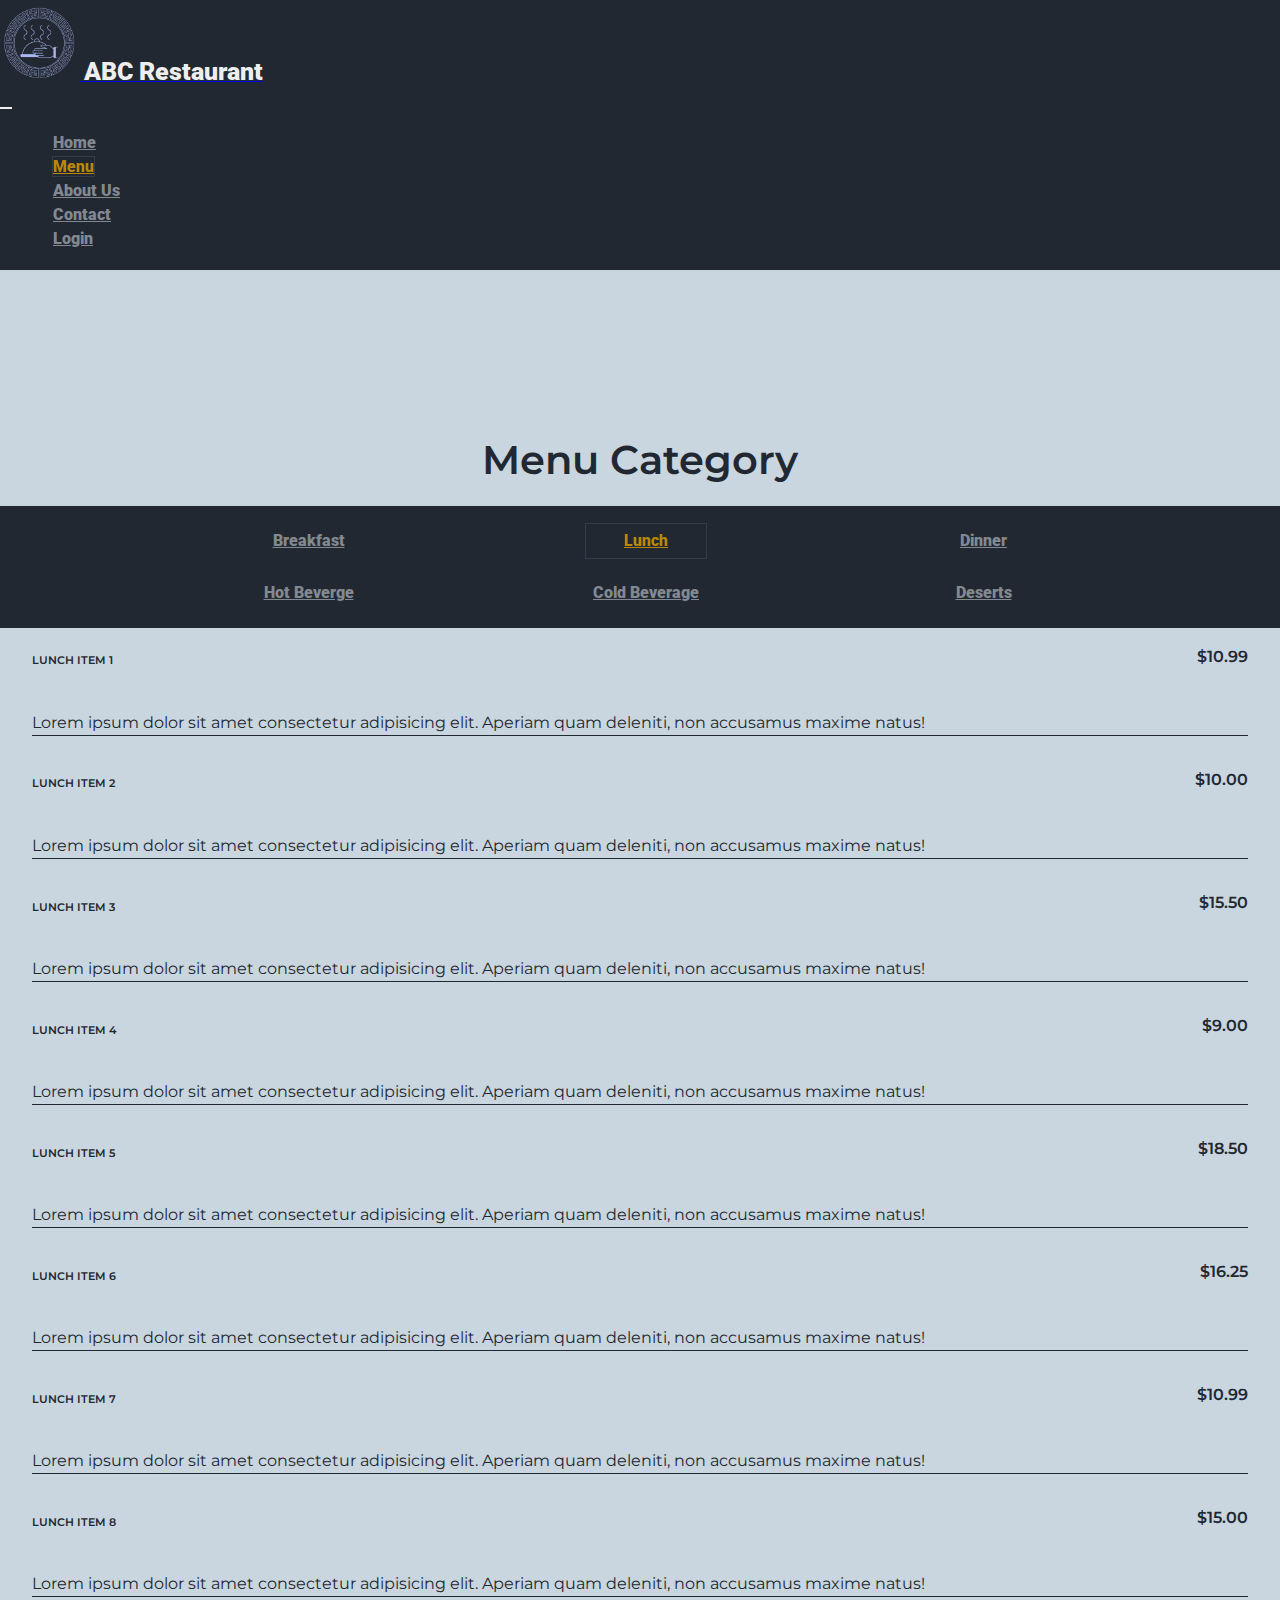
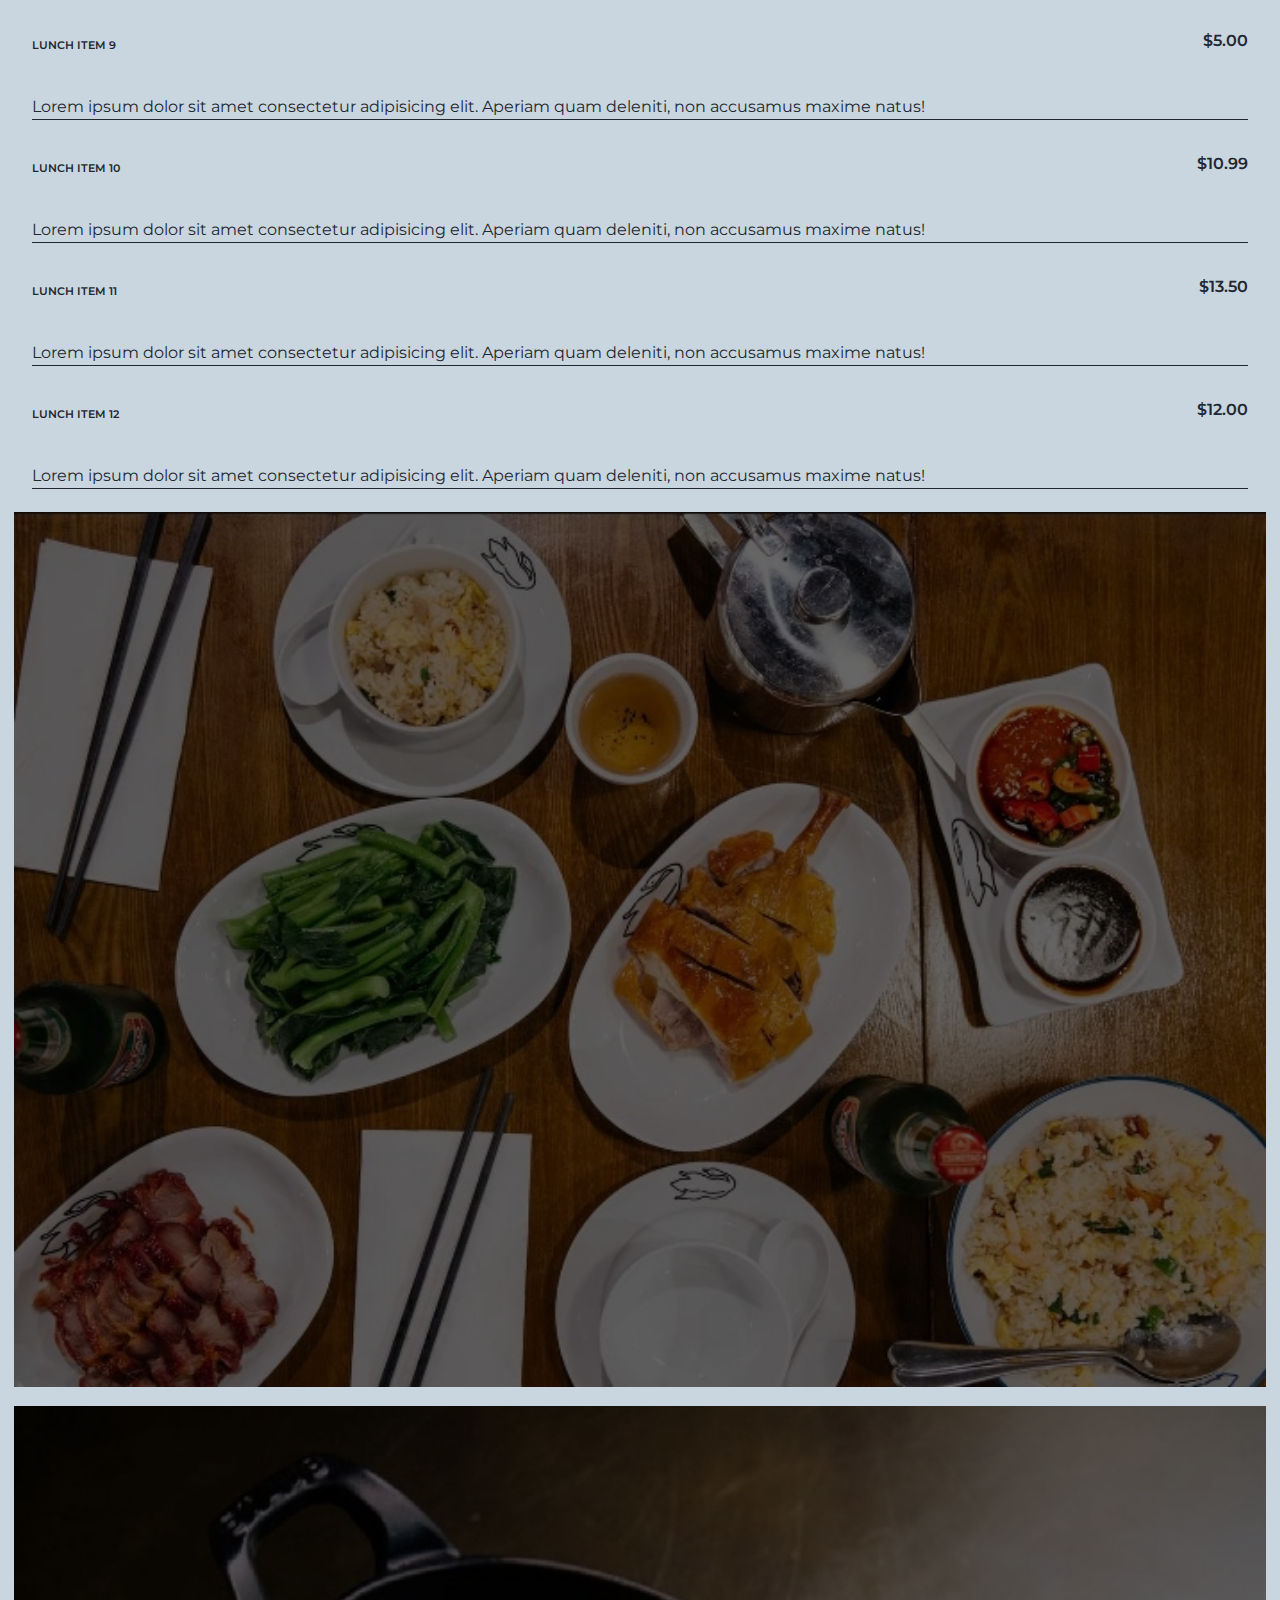
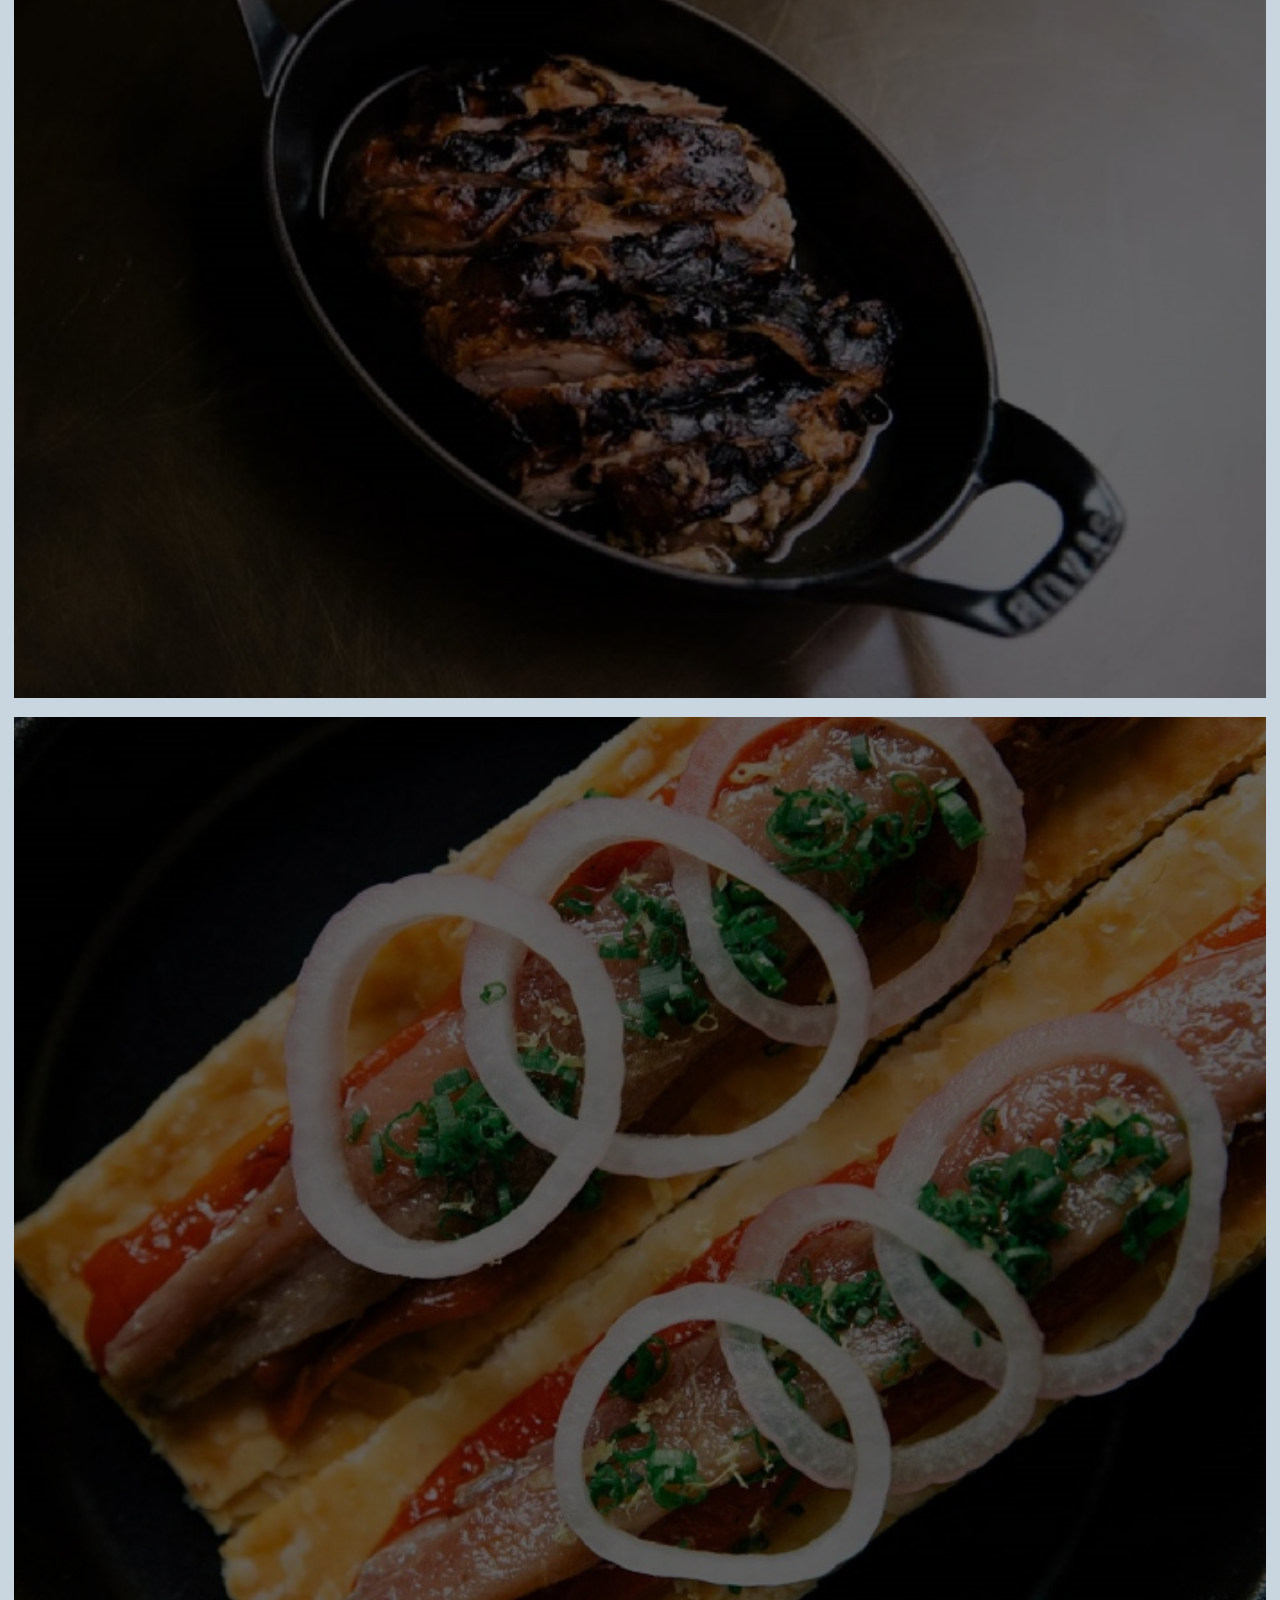
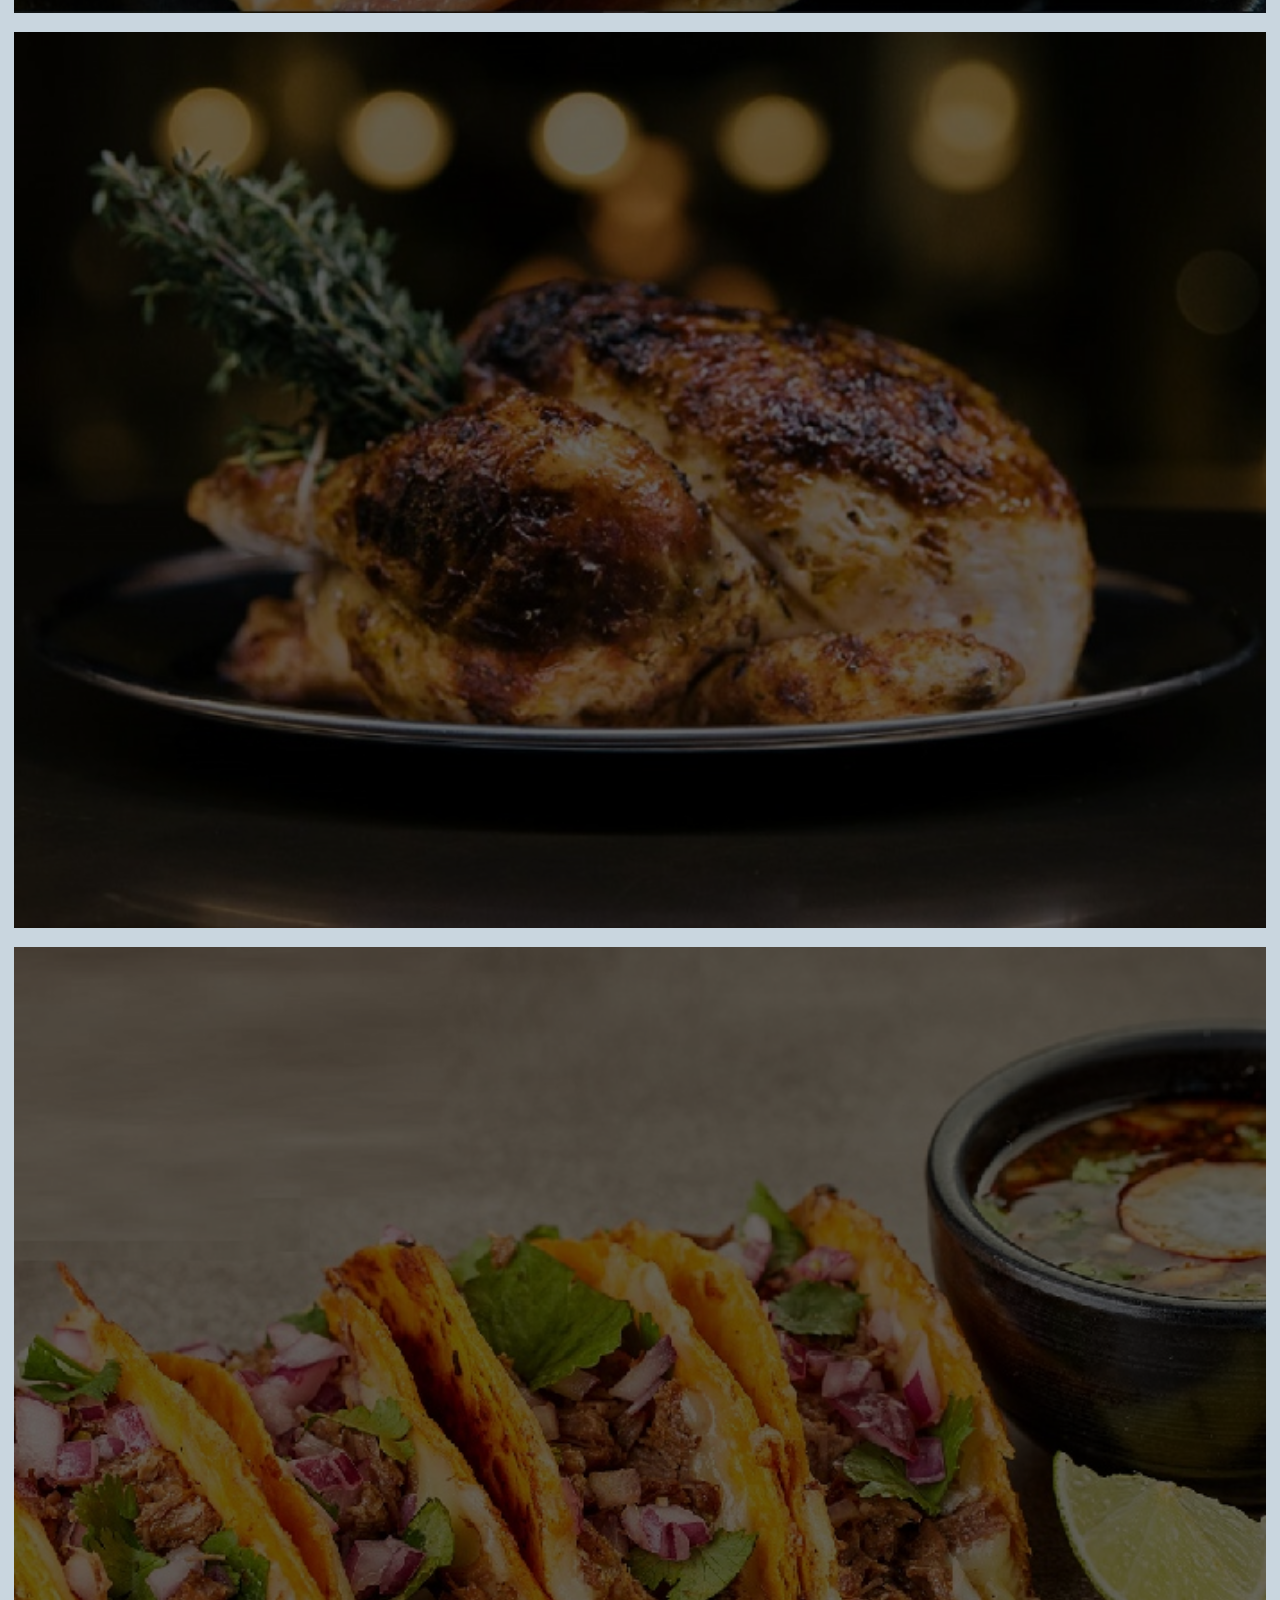
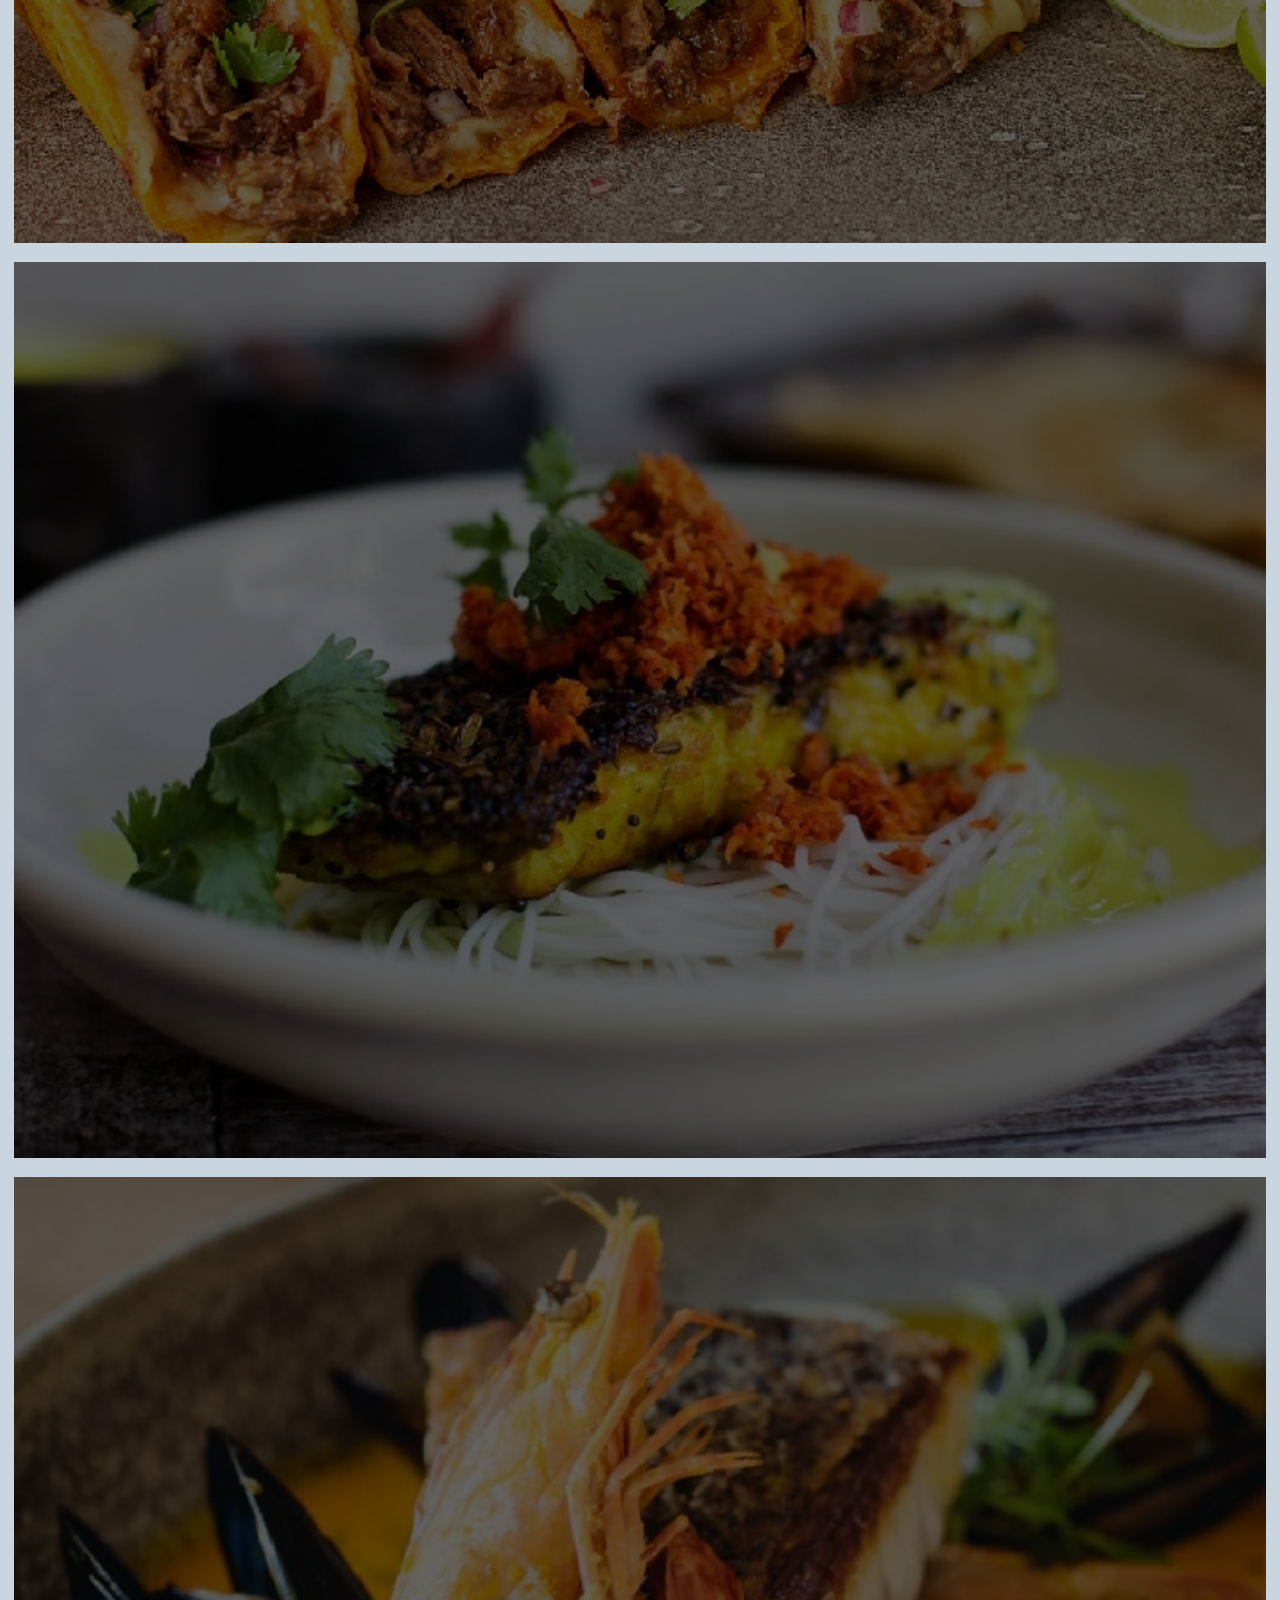
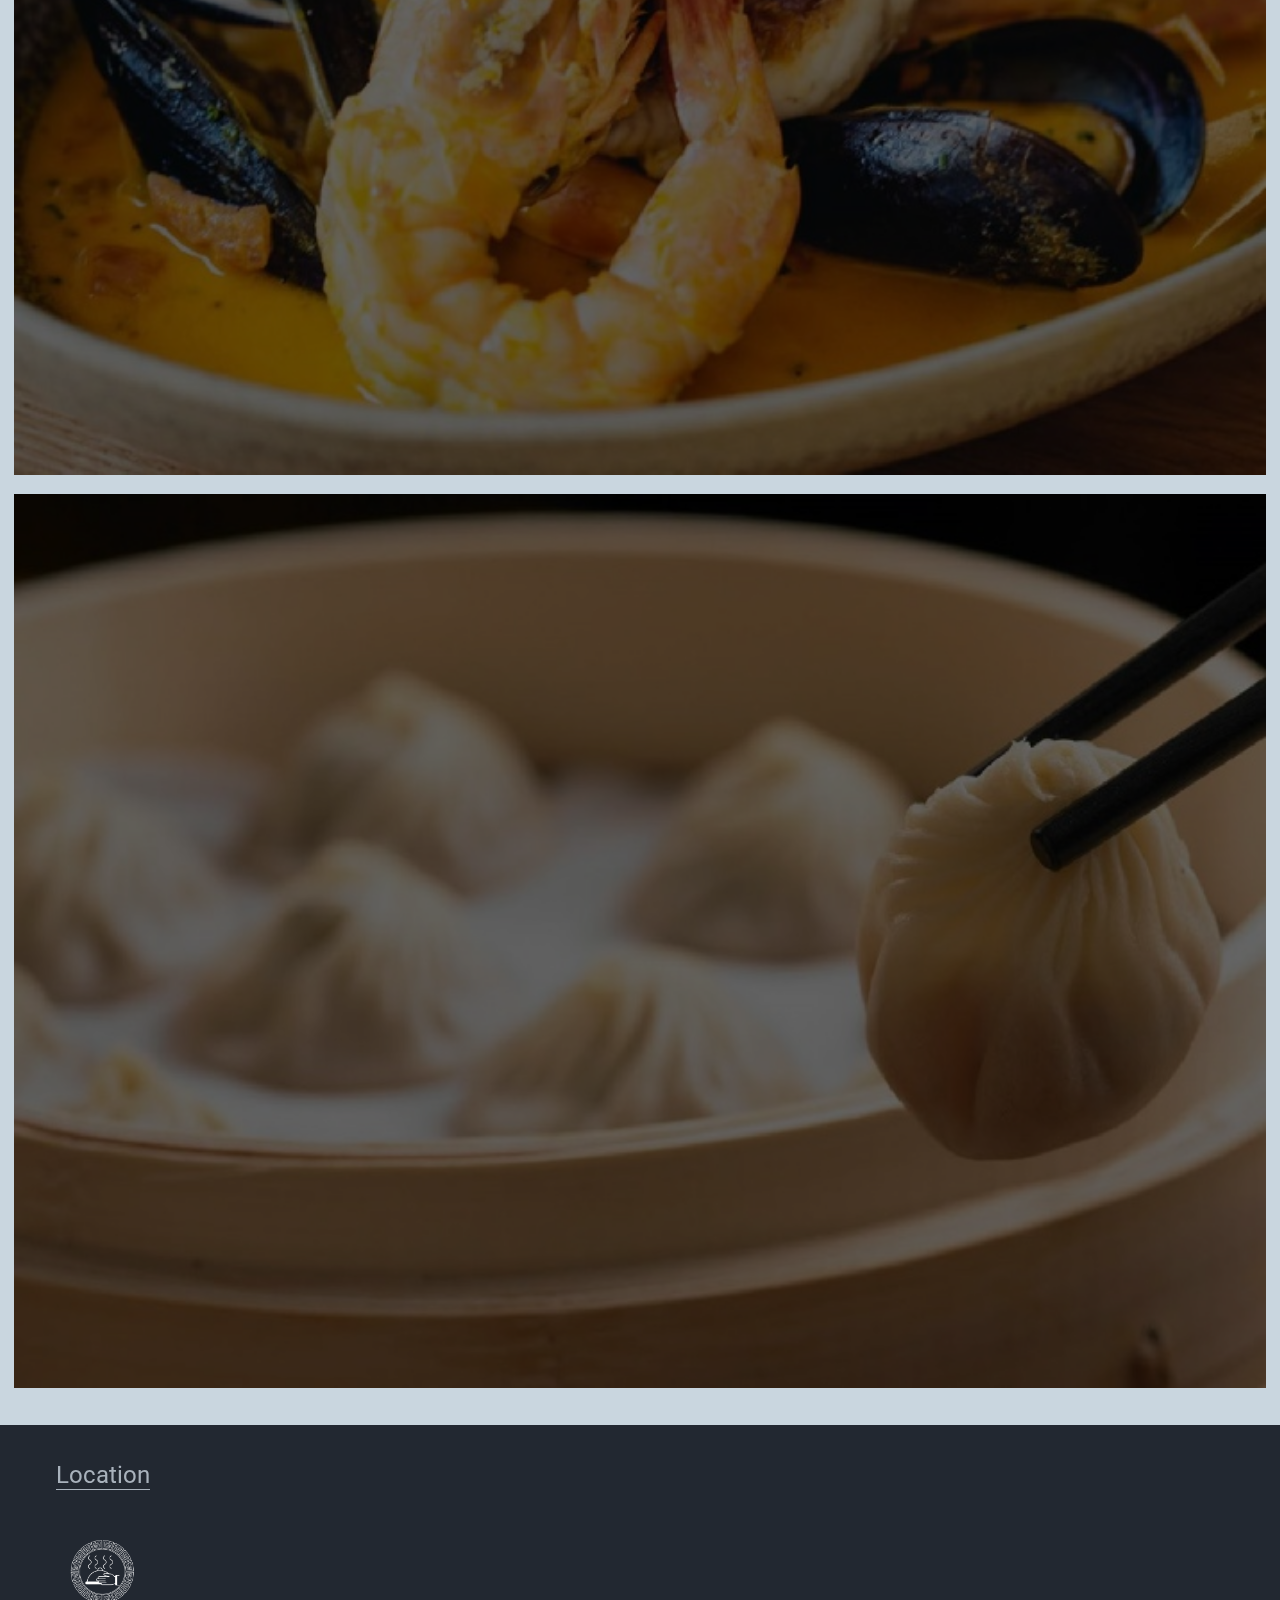
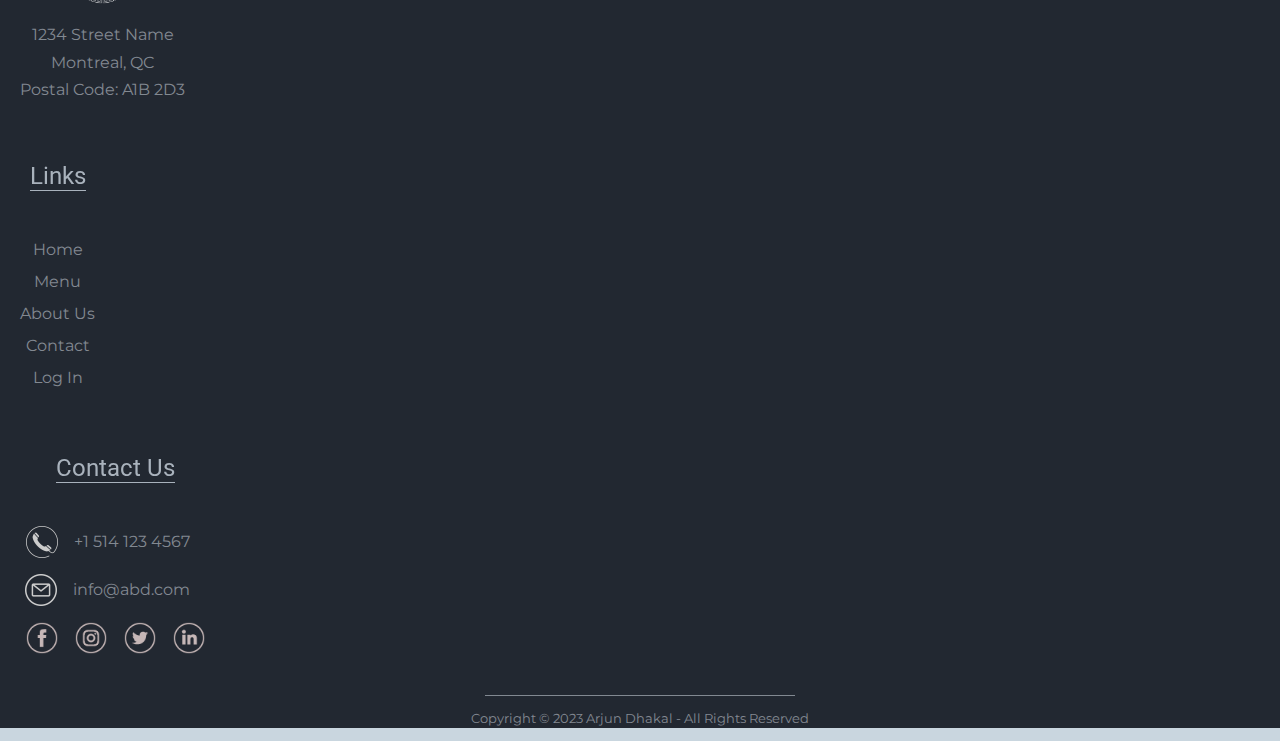
<file: menu-lunch.html>
<!-- ********************************************** 
- Developed by: Arjun Dhakal
- Date: 2023-02-01
--  *********************************************** -->
<!DOCTYPE html>
<html lang="en">
  <head>
    <meta charset="utf-8" />

    <meta name="viewport" content="width=device-width, initial-scale=1" />
    <title>Menu</title>
    <!-- fonts -->
    <link rel="preconnect" href="https://fonts.googleapis.com" />
    <link rel="preconnect" href="https://fonts.gstatic.com" crossorigin />
    <link
      href="https://fonts.googleapis.com/css2?family=Montserrat:ital,wght@0,400;0,600;0,900;1,400&family=Roboto:wght@400;900&display=swap"
      rel="stylesheet"
    />
    <!-- bootstrap -->
    <link
      href="https://cdn.jsdelivr.net/npm/bootstrap@5.3.0-alpha1/dist/css/bootstrap.min.css"
      rel="stylesheet"
      integrity="sha384-GLhlTQ8iRABdZLl6O3oVMWSktQOp6b7In1Zl3/Jr59b6EGGoI1aFkw7cmDA6j6gD"
      crossorigin="anonymous"
    />
    <!-- favicon -->
    <link rel="icon" href="Images/favicon.png" />
    <!-- style sheets -->
    <link rel="stylesheet" href="css/styles.css" />
    <link rel="stylesheet" href="css/menu.css" />
  </head>
  <body>
    <!-- ============================================================================ Title and Navigation bar -->
    <header>
      <nav class="my-navbar-bg navbar navbar-expand-lg fixed-top">
        <div class="container-fluid my-navbar-header">
          <a class="navbar-brand" href="#">
            <div class="neon-wrapper">
              <img
                class="my-logo-icon"
                src="Images/logo.png"
                alt="logo image"
              />
              <span class="logo-txt">ABC Restaurant</span>
              <span class="gradient"></span>
              <span class="dodge"></span>
            </div>
          </a>
          <button
            class="navbar-toggler"
            type="button"
            data-bs-toggle="collapse"
            data-bs-target="#navbarSupportedContent"
            aria-controls="navbarSupportedContent"
            aria-expanded="false"
            aria-label="Toggle navigation"
          >
            <span class="navbar-toggler-icon"></span>
          </button>
          <div class="collapse navbar-collapse" id="navbarSupportedContent">
            <ul class="navbar-nav ms-auto">
              <!-- me-auto mb-2 mb-lg-0 -->
              <li class="nav-item">
                <a class="nav-link" aria-current="page" href="index.html"
                  >Home</a
                >
              </li>
              <li class="nav-item">
                <a class="nav-link current" href="menu-breakfast.html">Menu</a>
              </li>
              <li class="nav-item">
                <a class="nav-link" href="about.html">About Us</a>
              </li>
              <li class="nav-item">
                <a class="nav-link" href="contact.html">Contact</a>
              </li>
              <li class="nav-item">
                <a class="nav-link" href="login.html">Login</a>
              </li>
            </ul>
          </div>
        </div>
      </nav>
    </header>
    <!-- ============================================================================ category -->
    <h1 class="my-cat-title">Menu Category</h1>
    <section id="menu-category-section" class="container-fluid">
      <div class="container-fluid second-wrapper">
        <div class="my-cat-list">
          <a href="menu-breakfast.html" class="nav-link">Breakfast</a>
          <a href="menu-lunch.html" class="nav-link current">Lunch</a>
          <a href="menu-dinner.html" class="nav-link">Dinner</a>
        </div>
        <div class="my-cat-list">
          <a href="#" class="nav-link li-row2-1st">Hot Beverge</a>
          <a href="#" class="nav-link">Cold Beverage</a>
          <a href="#" class="nav-link">Deserts</a>
        </div>
      </div>
    </section>
    <!-- ============================================================================ food items -->
    <section class="container-fluid my-menu-section second-wrapper">
      <div class="container my-5">
        <!-- ---------------- row  start------------------ -->
        <div class="row">
          <div class="col-md-5">
            <div class="food-item-name-price">
              <h6 class="food-name">LUNCH ITEM 1</h6>
              <p class="food-price">$10.99</p>
            </div>
            <p class="food-description">
              Lorem ipsum dolor sit amet consectetur adipisicing elit. Aperiam
              quam deleniti, non accusamus maxime natus!
            </p>
          </div>
          <div class="col-md-5 offset-md-2">
            <div class="food-item-name-price">
              <h6 class="food-name">LUNCH ITEM 2</h6>
              <p class="food-price">$10.00</p>
            </div>
            <p class="food-description">
              Lorem ipsum dolor sit amet consectetur adipisicing elit. Aperiam
              quam deleniti, non accusamus maxime natus!
            </p>
          </div>
        </div>
        <!-- ---------------- row  start------------------ -->
        <div class="row">
          <div class="col-md-5">
            <div class="food-item-name-price">
              <h6 class="food-name">LUNCH ITEM 3</h6>
              <p class="food-price">$15.50</p>
            </div>
            <p class="food-description">
              Lorem ipsum dolor sit amet consectetur adipisicing elit. Aperiam
              quam deleniti, non accusamus maxime natus!
            </p>
          </div>
          <div class="col-md-5 offset-md-2">
            <div class="food-item-name-price">
              <h6 class="food-name">LUNCH ITEM 4</h6>
              <p class="food-price">$9.00</p>
            </div>
            <p class="food-description">
              Lorem ipsum dolor sit amet consectetur adipisicing elit. Aperiam
              quam deleniti, non accusamus maxime natus!
            </p>
          </div>
        </div>
        <!-- ---------------- row  start------------------ -->
        <div class="row">
          <div class="col-md-5">
            <div class="food-item-name-price">
              <h6 class="food-name">LUNCH ITEM 5</h6>
              <p class="food-price">$18.50</p>
            </div>
            <p class="food-description">
              Lorem ipsum dolor sit amet consectetur adipisicing elit. Aperiam
              quam deleniti, non accusamus maxime natus!
            </p>
          </div>
          <div class="col-md-5 offset-md-2">
            <div class="food-item-name-price">
              <h6 class="food-name">LUNCH ITEM 6</h6>
              <p class="food-price">$16.25</p>
            </div>
            <p class="food-description">
              Lorem ipsum dolor sit amet consectetur adipisicing elit. Aperiam
              quam deleniti, non accusamus maxime natus!
            </p>
          </div>
        </div>
        <!-- ---------------- row  start------------------ -->
        <div class="row">
          <div class="col-md-5">
            <div class="food-item-name-price">
              <h6 class="food-name">LUNCH ITEM 7</h6>
              <p class="food-price">$10.99</p>
            </div>
            <p class="food-description">
              Lorem ipsum dolor sit amet consectetur adipisicing elit. Aperiam
              quam deleniti, non accusamus maxime natus!
            </p>
          </div>
          <div class="col-md-5 offset-md-2">
            <div class="food-item-name-price">
              <h6 class="food-name">LUNCH ITEM 8</h6>
              <p class="food-price">$15.00</p>
            </div>
            <p class="food-description">
              Lorem ipsum dolor sit amet consectetur adipisicing elit. Aperiam
              quam deleniti, non accusamus maxime natus!
            </p>
          </div>
        </div>
        <!-- ---------------- row  start------------------ -->
        <div class="row">
          <div class="col-md-5">
            <div class="food-item-name-price">
              <h6 class="food-name">LUNCH ITEM 9</h6>
              <p class="food-price">$5.00</p>
            </div>
            <p class="food-description">
              Lorem ipsum dolor sit amet consectetur adipisicing elit. Aperiam
              quam deleniti, non accusamus maxime natus!
            </p>
          </div>
          <div class="col-md-5 offset-md-2">
            <div class="food-item-name-price">
              <h6 class="food-name">LUNCH ITEM 10</h6>
              <p class="food-price">$10.99</p>
            </div>
            <p class="food-description">
              Lorem ipsum dolor sit amet consectetur adipisicing elit. Aperiam
              quam deleniti, non accusamus maxime natus!
            </p>
          </div>
        </div>
        <!-- ---------------- row  start------------------ -->
        <div class="row">
          <div class="col-md-5">
            <div class="food-item-name-price">
              <h6 class="food-name">LUNCH ITEM 11</h6>
              <p class="food-price">$13.50</p>
            </div>
            <p class="food-description">
              Lorem ipsum dolor sit amet consectetur adipisicing elit. Aperiam
              quam deleniti, non accusamus maxime natus!
            </p>
          </div>
          <div class="col-md-5 offset-md-2">
            <div class="food-item-name-price">
              <h6 class="food-name">LUNCH ITEM 12</h6>
              <p class="food-price">$12.00</p>
            </div>
            <p class="food-description">
              Lorem ipsum dolor sit amet consectetur adipisicing elit. Aperiam
              quam deleniti, non accusamus maxime natus!
            </p>
          </div>
        </div>
      </div>
    </section>
    <!-- ============================================================================ Images -->
    <section class="container-fluid my-menu-food-images">
      <div class="row">
        <div class="col-sm-6 col-md-3">
          <img src="Images/menu1.jpg" alt="Food Item 1" />
        </div>
        <div class="col-sm-6 col-md-3">
          <img src="Images/menu2.jpg" alt="Food Item 2" />
        </div>
        <div class="col-sm-6 col-md-3">
          <img src="Images/menu3.jpg" alt="Food Item 3" />
        </div>
        <div class="col-sm-6 col-md-3">
          <img src="Images/menu4.jpg" alt="Food Item 4" />
        </div>
        <div class="col-sm-6 col-md-3">
          <img src="Images/menu5.jpg" alt="Food Item 5" />
        </div>
        <div class="col-sm-6 col-md-3">
          <img src="Images/menu6.jpg" alt="Food Item 6" />
        </div>
        <div class="col-sm-6 col-md-3">
          <img src="Images/menu7.jpg" alt="Food Item 7" />
        </div>
        <div class="col-sm-6 col-md-3">
          <img src="Images/menu8.jpg" alt="Food Item 8" />
        </div>
      </div>
    </section>

    <!-- ============================================================================ Footer-->
    <footer id="my-footer" class="container-fluid">
      <div class="row">
        <div class="my-location col-lg-4 col-sm-12 my-footer-column">
          <h3><span>Location</span></h3>
          <img class="my-footer-logo-icon" src="Images/logo.png" alt="log" />
          <p>1234 Street Name</p>
          <p>Montreal, QC</p>
          <p>Postal Code: A1B 2D3</p>
        </div>
        <div class="my-links col-lg-4 col-sm-12 my-footer-column">
          <h3><span>Links</span></h3>
          <li>
            <a class="my-footer-nav-link current" href="index.html">Home</a>
          </li>
          <li>
            <a class="my-footer-nav-link" href="menu-breakfast.html">Menu</a>
          </li>
          <li><a class="my-footer-nav-link" href="about.html">About Us</a></li>
          <li><a class="my-footer-nav-link" href="contact.html">Contact</a></li>
          <li><a class="my-footer-nav-link" href="login.html">Log In</a></li>
        </div>
        <div class="my-contact col-lg-4 col-sm-12 my-footer-column">
          <h3><span>Contact Us</span></h3>
          <div class="all-icons">
            <span class="phone"
              ><img
                class="contact-icons"
                src="Images/phone.png"
                alt="phone icon"
              />
              <p>+1 514 123 4567</p></span
            >
            <span class="email">
              <img
                class="contact-icons"
                src="Images/email.png"
                alt="envelope icon"
              />
              <p>info@abd.com</p>
            </span>
            <span class="social-media">
              <img
                class="contact-icons"
                src="Images/facebook.png"
                alt="instagram icon"
              />
              <img
                class="contact-icons"
                src="Images/instagram.png"
                alt="instagram icon"
              />
              <img
                class="contact-icons"
                src="Images/twitter.png"
                alt="twitter icon"
              />
              <img
                class="contact-icons"
                src="Images/linkedin.png"
                alt="linkedin icon"
              />
            </span>
          </div>
        </div>
      </div>

      <div class="my-copyright row">
        <hr />
        <p>Copyright &copy; 2023 Arjun Dhakal - All Rights Reserved</p>
      </div>
    </footer>

    <!-- </div> -->

    <script
      src="https://cdn.jsdelivr.net/npm/bootstrap@5.3.0-alpha1/dist/js/bootstrap.bundle.min.js"
      integrity="sha384-w76AqPfDkMBDXo30jS1Sgez6pr3x5MlQ1ZAGC+nuZB+EYdgRZgiwxhTBTkF7CXvN"
      crossorigin="anonymous"
    ></script>
  </body>
</html>
</file>
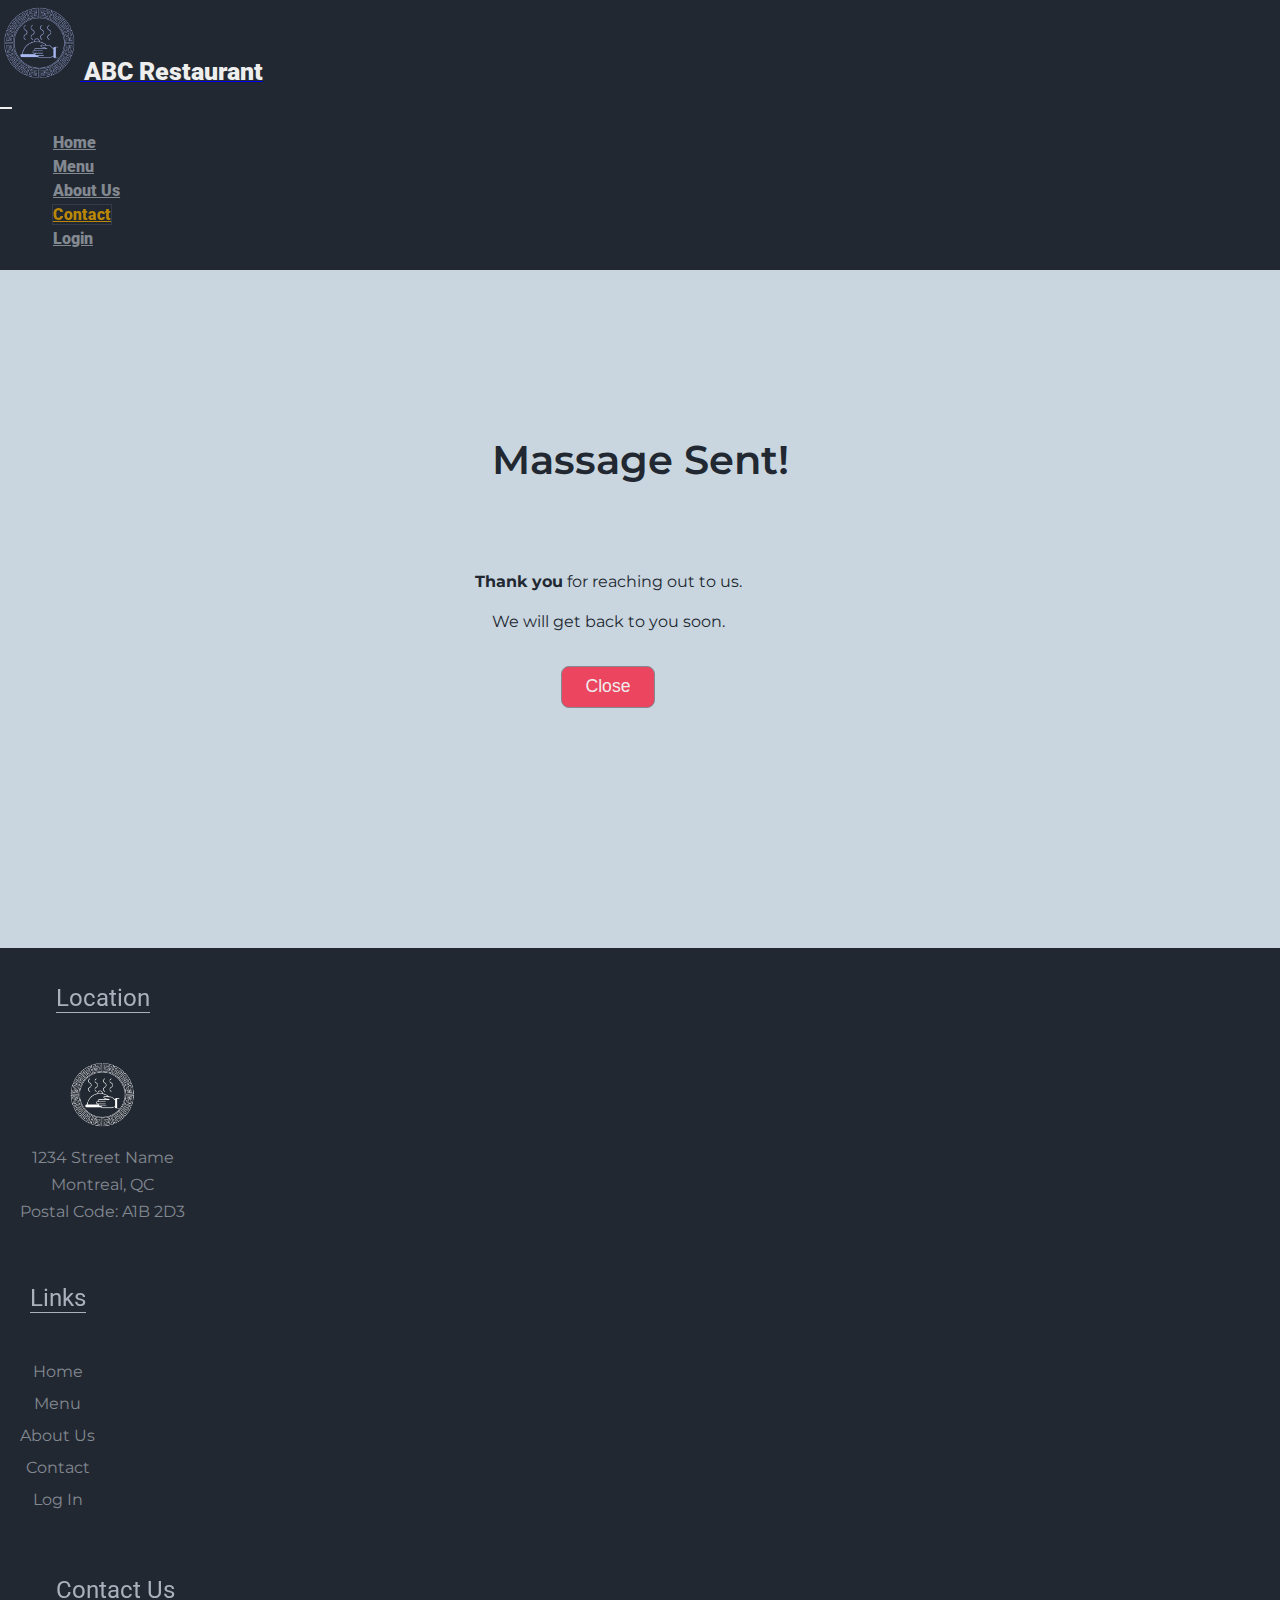
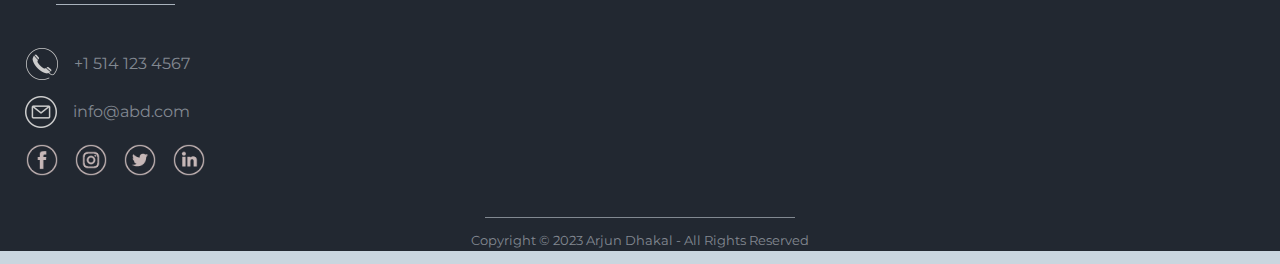
<file: msg-contact.html>
<!-- ********************************************** 
- Developed by: Arjun Dhakal
- Date: 2023-02-01
--  *********************************************** -->
<!DOCTYPE html>
<html lang="en">
  <head>
    <meta charset="utf-8" />

    <meta name="viewport" content="width=device-width, initial-scale=1" />
    <title>Login</title>
    <!-- fonts -->
    <link rel="preconnect" href="https://fonts.googleapis.com" />
    <link rel="preconnect" href="https://fonts.gstatic.com" crossorigin />
    <link
      href="https://fonts.googleapis.com/css2?family=Montserrat:ital,wght@0,400;0,600;0,900;1,400&family=Roboto:wght@400;900&display=swap"
      rel="stylesheet"
    />
    <!-- bootstrap -->
    <link
      href="https://cdn.jsdelivr.net/npm/bootstrap@5.3.0-alpha1/dist/css/bootstrap.min.css"
      rel="stylesheet"
      integrity="sha384-GLhlTQ8iRABdZLl6O3oVMWSktQOp6b7In1Zl3/Jr59b6EGGoI1aFkw7cmDA6j6gD"
      crossorigin="anonymous"
    />
    <!-- favicon -->
    <link rel="icon" href="Images/favicon.png" />
    <!-- style sheets -->
    <link rel="stylesheet" href="css/styles.css" />
    <link rel="stylesheet" href="css/others.css" />
  </head>
  <body>
    <!-- ============================================================================ Title and Navigation bar -->
    <header>
      <nav class="my-navbar-bg navbar navbar-expand-lg fixed-top">
        <div class="container-fluid my-navbar-header">
          <a class="navbar-brand" href="#">
            <div class="neon-wrapper">
              <img
                class="my-logo-icon"
                src="Images/logo.png"
                alt="logo image"
              />
              <span class="logo-txt">ABC Restaurant</span>
              <span class="gradient"></span>
              <span class="dodge"></span>
            </div>
          </a>
          <button
            class="navbar-toggler"
            type="button"
            data-bs-toggle="collapse"
            data-bs-target="#navbarSupportedContent"
            aria-controls="navbarSupportedContent"
            aria-expanded="false"
            aria-label="Toggle navigation"
          >
            <span class="navbar-toggler-icon"></span>
          </button>
          <div class="collapse navbar-collapse" id="navbarSupportedContent">
            <ul class="navbar-nav ms-auto">
              <li class="nav-item">
                <a class="nav-link" aria-current="page" href="index.html"
                  >Home</a
                >
              </li>
              <li class="nav-item">
                <a class="nav-link" href="menu-breakfast.html">Menu</a>
              </li>
              <li class="nav-item">
                <a class="nav-link" href="about.html">About Us</a>
              </li>
              <li class="nav-item">
                <a class="nav-link current" href="contact.html">Contact</a>
              </li>
              <li class="nav-item">
                <a class="nav-link" href="login.html">Login</a>
              </li>
            </ul>
          </div>
        </div>
      </nav>
    </header>
    <!-- ============================================================================ massage -->
    <h1 class="my-massage-Header">Massage Sent!</h1>
    <section id="massage-section" class="container-fluid second-wrapper">
      <p><strong>Thank you</strong> for reaching out to us.</p>
      <p>We will get back to you soon.</p>
      <div class="close-btn-wrapper">
        <button type="button" class="my-btn" onclick="history.go(-1)">
          Close
        </button>
      </div>
    </section>
    <!-- ============================================================================ Footer-->
    <footer id="my-footer" class="container-fluid">
      <div class="row">
        <div class="my-location col-lg-4 col-sm-12 my-footer-column">
          <h3><span>Location</span></h3>
          <img class="my-footer-logo-icon" src="Images/logo.png" alt="log" />
          <p>1234 Street Name</p>
          <p>Montreal, QC</p>
          <p>Postal Code: A1B 2D3</p>
        </div>
        <div class="my-links col-lg-4 col-sm-12 my-footer-column">
          <h3><span>Links</span></h3>
          <li><a class="my-footer-nav-link" href="index.html">Home</a></li>
          <li>
            <a class="my-footer-nav-link" href="menu-breakfast.html">Menu</a>
          </li>
          <li><a class="my-footer-nav-link" href="about.html">About Us</a></li>
          <li>
            <a class="my-footer-nav-link current" href="contact.html"
              >Contact</a
            >
          </li>
          <li><a class="my-footer-nav-link" href="login.html">Log In</a></li>
        </div>
        <div class="my-contact col-lg-4 col-sm-12 my-footer-column">
          <h3><span>Contact Us</span></h3>
          <div class="all-icons">
            <span class="phone"
              ><img
                class="contact-icons"
                src="Images/phone.png"
                alt="phone icon"
              />
              <p>+1 514 123 4567</p></span
            >
            <span class="email">
              <img
                class="contact-icons"
                src="Images/email.png"
                alt="envelope icon"
              />
              <p>info@abd.com</p>
            </span>
            <span class="social-media">
              <img
                class="contact-icons"
                src="Images/facebook.png"
                alt="instagram icon"
              />
              <img
                class="contact-icons"
                src="Images/instagram.png"
                alt="instagram icon"
              />
              <img
                class="contact-icons"
                src="Images/twitter.png"
                alt="twitter icon"
              />
              <img
                class="contact-icons"
                src="Images/linkedin.png"
                alt="linkedin icon"
              />
            </span>
          </div>
        </div>
      </div>

      <div class="my-copyright row">
        <hr />
        <p>Copyright &copy; 2023 Arjun Dhakal - All Rights Reserved</p>
      </div>
    </footer>

    <!-- </div> -->

    <script
      src="https://cdn.jsdelivr.net/npm/bootstrap@5.3.0-alpha1/dist/js/bootstrap.bundle.min.js"
      integrity="sha384-w76AqPfDkMBDXo30jS1Sgez6pr3x5MlQ1ZAGC+nuZB+EYdgRZgiwxhTBTkF7CXvN"
      crossorigin="anonymous"
    ></script>
  </body>
</html>
</file>
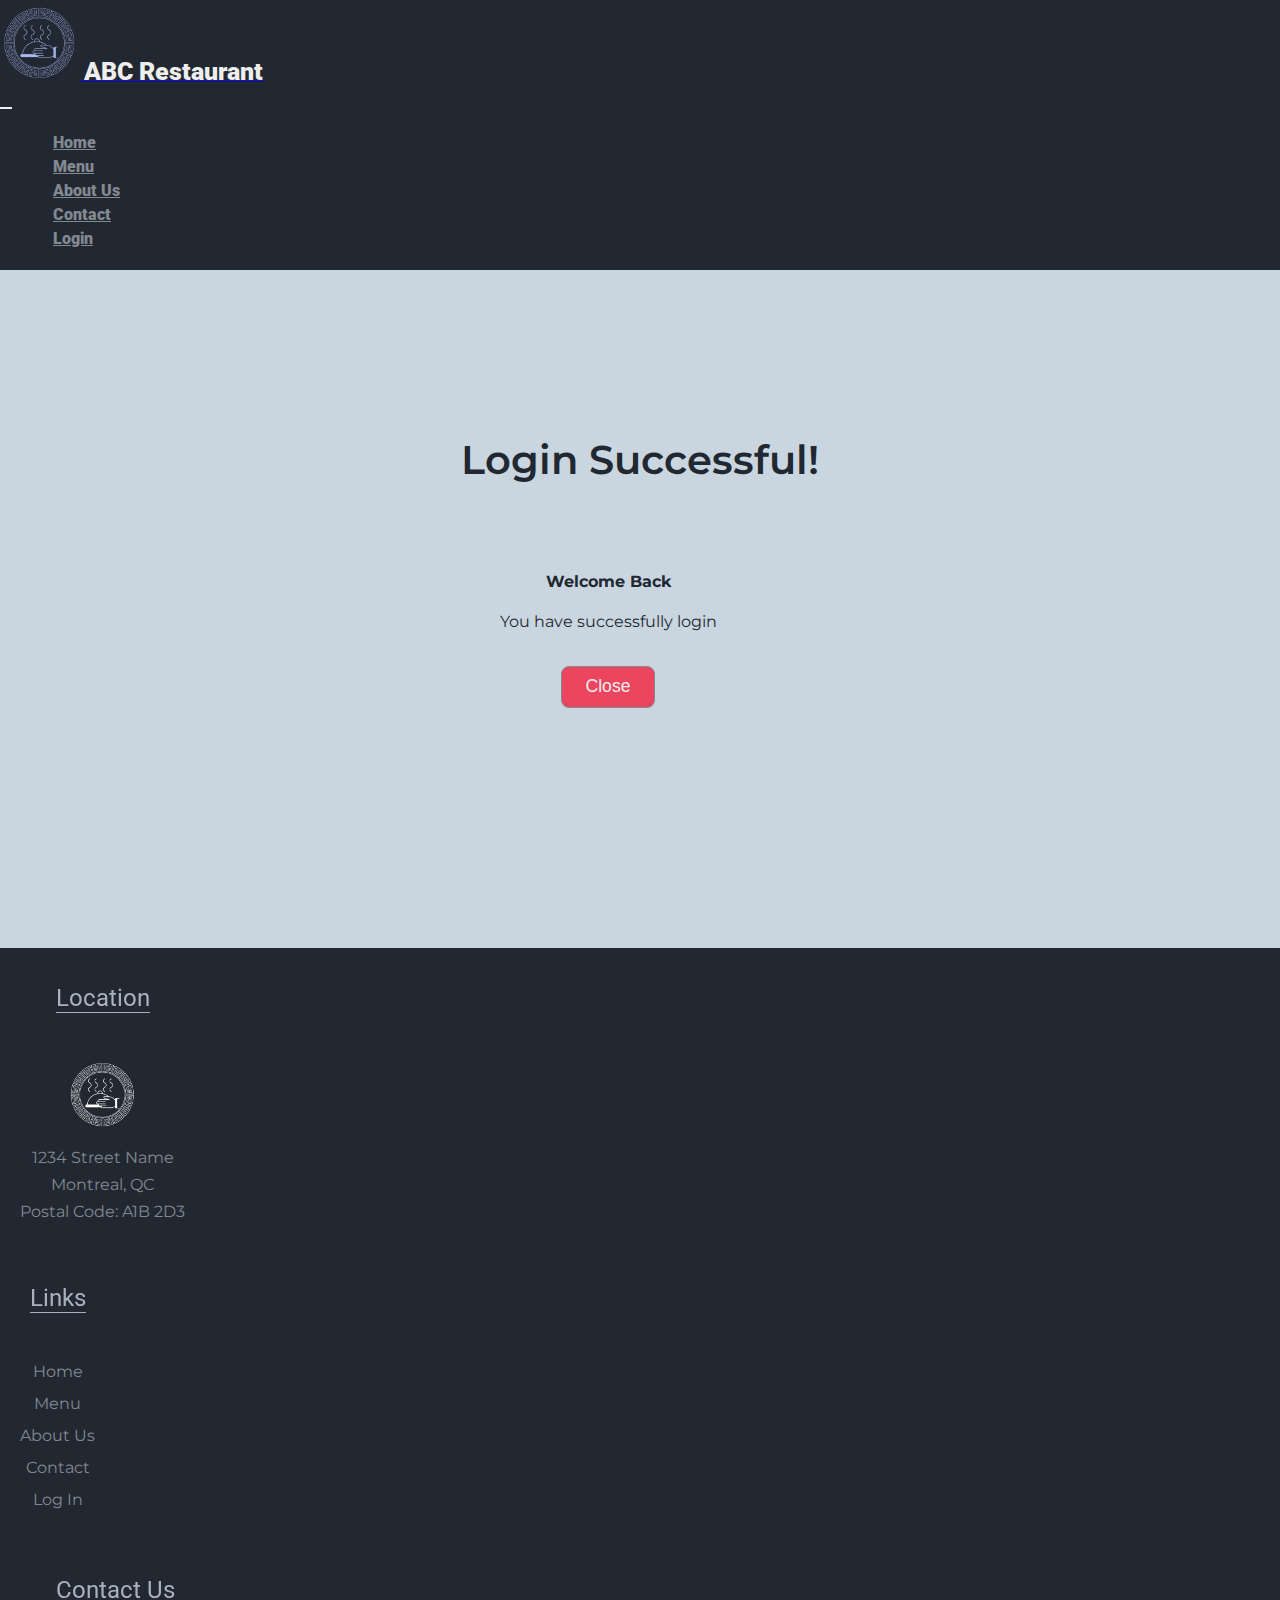
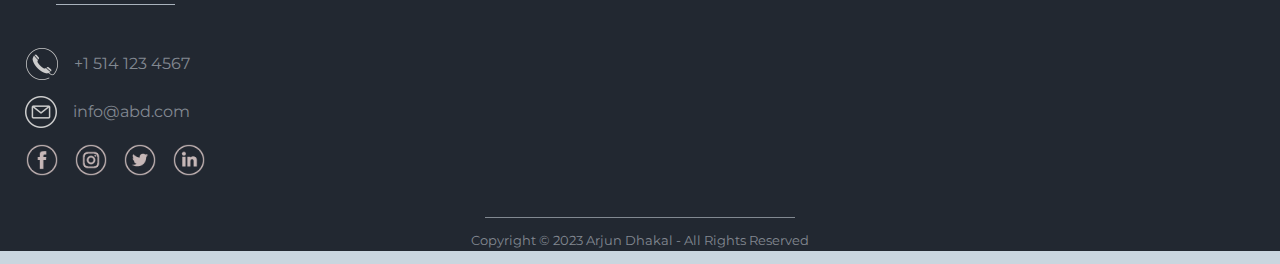
<file: msg-login.html>
<!-- ********************************************** 
- Developed by: Arjun Dhakal
- Date: 2023-02-01
--  *********************************************** -->
<!DOCTYPE html>
<html lang="en">
  <head>
    <meta charset="utf-8" />

    <meta name="viewport" content="width=device-width, initial-scale=1" />
    <title>Login</title>
    <!-- fonts -->
    <link rel="preconnect" href="https://fonts.googleapis.com" />
    <link rel="preconnect" href="https://fonts.gstatic.com" crossorigin />
    <link
      href="https://fonts.googleapis.com/css2?family=Montserrat:ital,wght@0,400;0,600;0,900;1,400&family=Roboto:wght@400;900&display=swap"
      rel="stylesheet"
    />
    <!-- bootstrap -->
    <link
      href="https://cdn.jsdelivr.net/npm/bootstrap@5.3.0-alpha1/dist/css/bootstrap.min.css"
      rel="stylesheet"
      integrity="sha384-GLhlTQ8iRABdZLl6O3oVMWSktQOp6b7In1Zl3/Jr59b6EGGoI1aFkw7cmDA6j6gD"
      crossorigin="anonymous"
    />
    <!-- favicon -->
    <link rel="icon" href="Images/favicon.png" />
    <!-- style sheets -->
    <link rel="stylesheet" href="css/styles.css" />
    <link rel="stylesheet" href="css/others.css" />
  </head>
  <body>
    <!-- ============================================================================ Title and Navigation bar -->
    <header>
      <nav class="my-navbar-bg navbar navbar-expand-lg fixed-top">
        <div class="container-fluid my-navbar-header">
          <a class="navbar-brand" href="#">
            <div class="neon-wrapper">
              <img
                class="my-logo-icon"
                src="Images/logo.png"
                alt="logo image"
              />
              <span class="logo-txt">ABC Restaurant</span>
              <span class="gradient"></span>
              <span class="dodge"></span>
            </div>
          </a>
          <button
            class="navbar-toggler"
            type="button"
            data-bs-toggle="collapse"
            data-bs-target="#navbarSupportedContent"
            aria-controls="navbarSupportedContent"
            aria-expanded="false"
            aria-label="Toggle navigation"
          >
            <span class="navbar-toggler-icon"></span>
          </button>
          <div class="collapse navbar-collapse" id="navbarSupportedContent">
            <ul class="navbar-nav ms-auto">
              <li class="nav-item">
                <a class="nav-link" aria-current="page" href="index.html"
                  >Home</a
                >
              </li>
              <li class="nav-item">
                <a class="nav-link" href="menu-breakfast.html">Menu</a>
              </li>
              <li class="nav-item">
                <a class="nav-link" href="about.html">About Us</a>
              </li>
              <li class="nav-item">
                <a class="nav-link" href="contact.html">Contact</a>
              </li>
              <li class="nav-item">
                <a class="nav-link" href="login.html">Login</a>
              </li>
            </ul>
          </div>
        </div>
      </nav>
    </header>
    <!-- ============================================================================ category -->
    <h1 class="my-massage-Header">Login Successful!</h1>
    <section id="massage-section" class="container-fluid second-wrapper">
      <p><strong>Welcome Back</strong></p>
      <p>You have successfully login</p>
      <div class="close-btn-wrapper">
        <button type="button" class="my-btn" onclick="history.go(-2)">
          Close
        </button>
      </div>
    </section>

    <!-- ============================================================================ Footer-->
    <footer id="my-footer" class="container-fluid">
      <div class="row">
        <div class="my-location col-lg-4 col-sm-12 my-footer-column">
          <h3><span>Location</span></h3>
          <img class="my-footer-logo-icon" src="Images/logo.png" alt="log" />
          <p>1234 Street Name</p>
          <p>Montreal, QC</p>
          <p>Postal Code: A1B 2D3</p>
        </div>
        <div class="my-links col-lg-4 col-sm-12 my-footer-column">
          <h3><span>Links</span></h3>
          <li><a class="my-footer-nav-link" href="index.html">Home</a></li>
          <li>
            <a class="my-footer-nav-link" href="menu-breakfast.html">Menu</a>
          </li>
          <li><a class="my-footer-nav-link" href="about.html">About Us</a></li>
          <li>
            <a class="my-footer-nav-link" href="contact.html">Contact</a>
          </li>
          <li><a class="my-footer-nav-link" href="login.html">Log In</a></li>
        </div>
        <div class="my-contact col-lg-4 col-sm-12 my-footer-column">
          <h3><span>Contact Us</span></h3>
          <div class="all-icons">
            <span class="phone"
              ><img
                class="contact-icons"
                src="Images/phone.png"
                alt="phone icon"
              />
              <p>+1 514 123 4567</p></span
            >
            <span class="email">
              <img
                class="contact-icons"
                src="Images/email.png"
                alt="envelope icon"
              />
              <p>info@abd.com</p>
            </span>
            <span class="social-media">
              <img
                class="contact-icons"
                src="Images/facebook.png"
                alt="instagram icon"
              />
              <img
                class="contact-icons"
                src="Images/instagram.png"
                alt="instagram icon"
              />
              <img
                class="contact-icons"
                src="Images/twitter.png"
                alt="twitter icon"
              />
              <img
                class="contact-icons"
                src="Images/linkedin.png"
                alt="linkedin icon"
              />
            </span>
          </div>
        </div>
      </div>

      <div class="my-copyright row">
        <hr />
        <p>Copyright &copy; 2023 Arjun Dhakal - All Rights Reserved</p>
      </div>
    </footer>

    <!-- </div> -->

    <script
      src="https://cdn.jsdelivr.net/npm/bootstrap@5.3.0-alpha1/dist/js/bootstrap.bundle.min.js"
      integrity="sha384-w76AqPfDkMBDXo30jS1Sgez6pr3x5MlQ1ZAGC+nuZB+EYdgRZgiwxhTBTkF7CXvN"
      crossorigin="anonymous"
    ></script>
  </body>
</html>
</file>
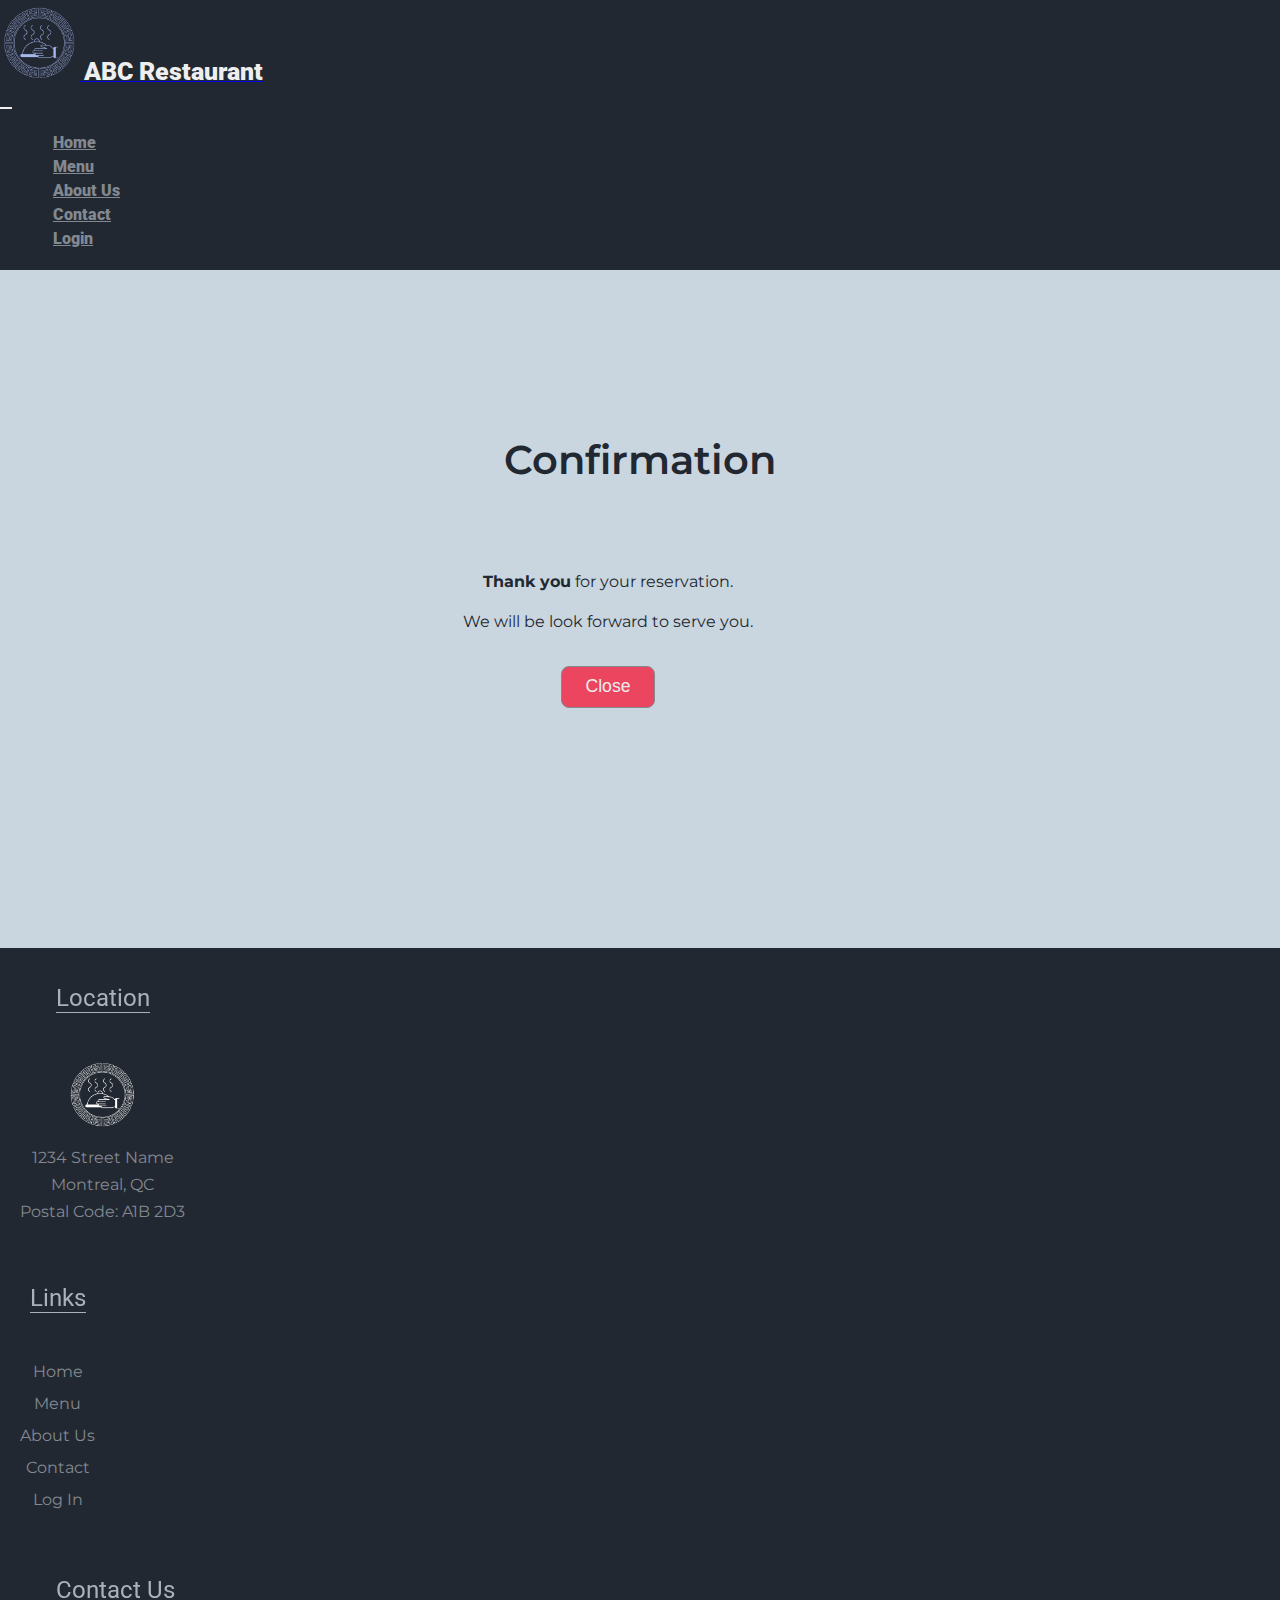
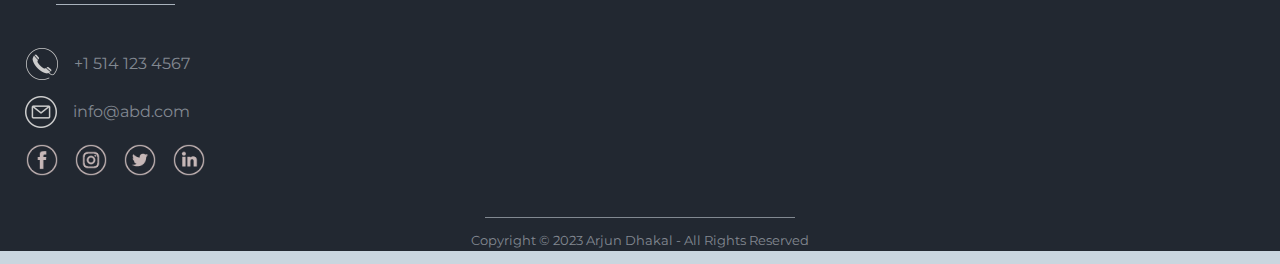
<file: msg-reservation.html>
<!-- ********************************************** 
- Developed by: Arjun Dhakal
- Date: 2023-02-01
--  *********************************************** -->
<!DOCTYPE html>
<html lang="en">
  <head>
    <meta charset="utf-8" />

    <meta name="viewport" content="width=device-width, initial-scale=1" />
    <title>Confirmation</title>
    <!-- fonts -->
    <link rel="preconnect" href="https://fonts.googleapis.com" />
    <link rel="preconnect" href="https://fonts.gstatic.com" crossorigin />
    <link
      href="https://fonts.googleapis.com/css2?family=Montserrat:ital,wght@0,400;0,600;0,900;1,400&family=Roboto:wght@400;900&display=swap"
      rel="stylesheet"
    />
    <!-- bootstrap -->
    <link
      href="https://cdn.jsdelivr.net/npm/bootstrap@5.3.0-alpha1/dist/css/bootstrap.min.css"
      rel="stylesheet"
      integrity="sha384-GLhlTQ8iRABdZLl6O3oVMWSktQOp6b7In1Zl3/Jr59b6EGGoI1aFkw7cmDA6j6gD"
      crossorigin="anonymous"
    />
    <!-- favicon -->
    <link rel="icon" href="Images/favicon.png" />
    <!-- style sheets -->
    <link rel="stylesheet" href="css/styles.css" />
    <link rel="stylesheet" href="css/others.css" />
  </head>
  <body>
    <!-- ============================================================================ Title and Navigation bar -->
    <header>
      <nav class="my-navbar-bg navbar navbar-expand-lg fixed-top">
        <div class="container-fluid my-navbar-header">
          <a class="navbar-brand" href="#">
            <div class="neon-wrapper">
              <img
                class="my-logo-icon"
                src="Images/logo.png"
                alt="logo image"
              />
              <span class="logo-txt">ABC Restaurant</span>
              <span class="gradient"></span>
              <span class="dodge"></span>
            </div>
          </a>
          <button
            class="navbar-toggler"
            type="button"
            data-bs-toggle="collapse"
            data-bs-target="#navbarSupportedContent"
            aria-controls="navbarSupportedContent"
            aria-expanded="false"
            aria-label="Toggle navigation"
          >
            <span class="navbar-toggler-icon"></span>
          </button>
          <div class="collapse navbar-collapse" id="navbarSupportedContent">
            <ul class="navbar-nav ms-auto">
              <li class="nav-item">
                <a class="nav-link" aria-current="page" href="index.html"
                  >Home</a
                >
              </li>
              <li class="nav-item">
                <a class="nav-link" href="menu-breakfast.html">Menu</a>
              </li>
              <li class="nav-item">
                <a class="nav-link" href="about.html">About Us</a>
              </li>
              <li class="nav-item">
                <a class="nav-link" href="contact.html">Contact</a>
              </li>
              <li class="nav-item">
                <a class="nav-link" href="login.html">Login</a>
              </li>
            </ul>
          </div>
        </div>
      </nav>
    </header>
    <!-- ============================================================================ massage -->
    <h1 class="my-massage-Header">Confirmation</h1>
    <section id="massage-section" class="container-fluid second-wrapper">
      <p><strong>Thank you</strong> for your reservation.</p>
      <p>We will be look forward to serve you.</p>
      <div class="close-btn-wrapper">
        <button type="button" class="my-btn" onclick="history.go(-2)">
          Close
        </button>
      </div>
    </section>
    <!-- ============================================================================ Footer-->
    <footer id="my-footer" class="container-fluid">
      <div class="row">
        <div class="my-location col-lg-4 col-sm-12 my-footer-column">
          <h3><span>Location</span></h3>
          <img class="my-footer-logo-icon" src="Images/logo.png" alt="log" />
          <p>1234 Street Name</p>
          <p>Montreal, QC</p>
          <p>Postal Code: A1B 2D3</p>
        </div>
        <div class="my-links col-lg-4 col-sm-12 my-footer-column">
          <h3><span>Links</span></h3>
          <li><a class="my-footer-nav-link" href="index.html">Home</a></li>
          <li>
            <a class="my-footer-nav-link" href="menu-breakfast.html">Menu</a>
          </li>
          <li><a class="my-footer-nav-link" href="about.html">About Us</a></li>
          <li>
            <a class="my-footer-nav-link current" href="contact.html"
              >Contact</a
            >
          </li>
          <li><a class="my-footer-nav-link" href="login.html">Log In</a></li>
        </div>
        <div class="my-contact col-lg-4 col-sm-12 my-footer-column">
          <h3><span>Contact Us</span></h3>
          <div class="all-icons">
            <span class="phone"
              ><img
                class="contact-icons"
                src="Images/phone.png"
                alt="phone icon"
              />
              <p>+1 514 123 4567</p></span
            >
            <span class="email">
              <img
                class="contact-icons"
                src="Images/email.png"
                alt="envelope icon"
              />
              <p>info@abd.com</p>
            </span>
            <span class="social-media">
              <img
                class="contact-icons"
                src="Images/facebook.png"
                alt="instagram icon"
              />
              <img
                class="contact-icons"
                src="Images/instagram.png"
                alt="instagram icon"
              />
              <img
                class="contact-icons"
                src="Images/twitter.png"
                alt="twitter icon"
              />
              <img
                class="contact-icons"
                src="Images/linkedin.png"
                alt="linkedin icon"
              />
            </span>
          </div>
        </div>
      </div>

      <div class="my-copyright row">
        <hr />
        <p>Copyright &copy; 2023 Arjun Dhakal - All Rights Reserved</p>
      </div>
    </footer>

    <!-- </div> -->

    <script
      src="https://cdn.jsdelivr.net/npm/bootstrap@5.3.0-alpha1/dist/js/bootstrap.bundle.min.js"
      integrity="sha384-w76AqPfDkMBDXo30jS1Sgez6pr3x5MlQ1ZAGC+nuZB+EYdgRZgiwxhTBTkF7CXvN"
      crossorigin="anonymous"
    ></script>
  </body>
</html>
</file>
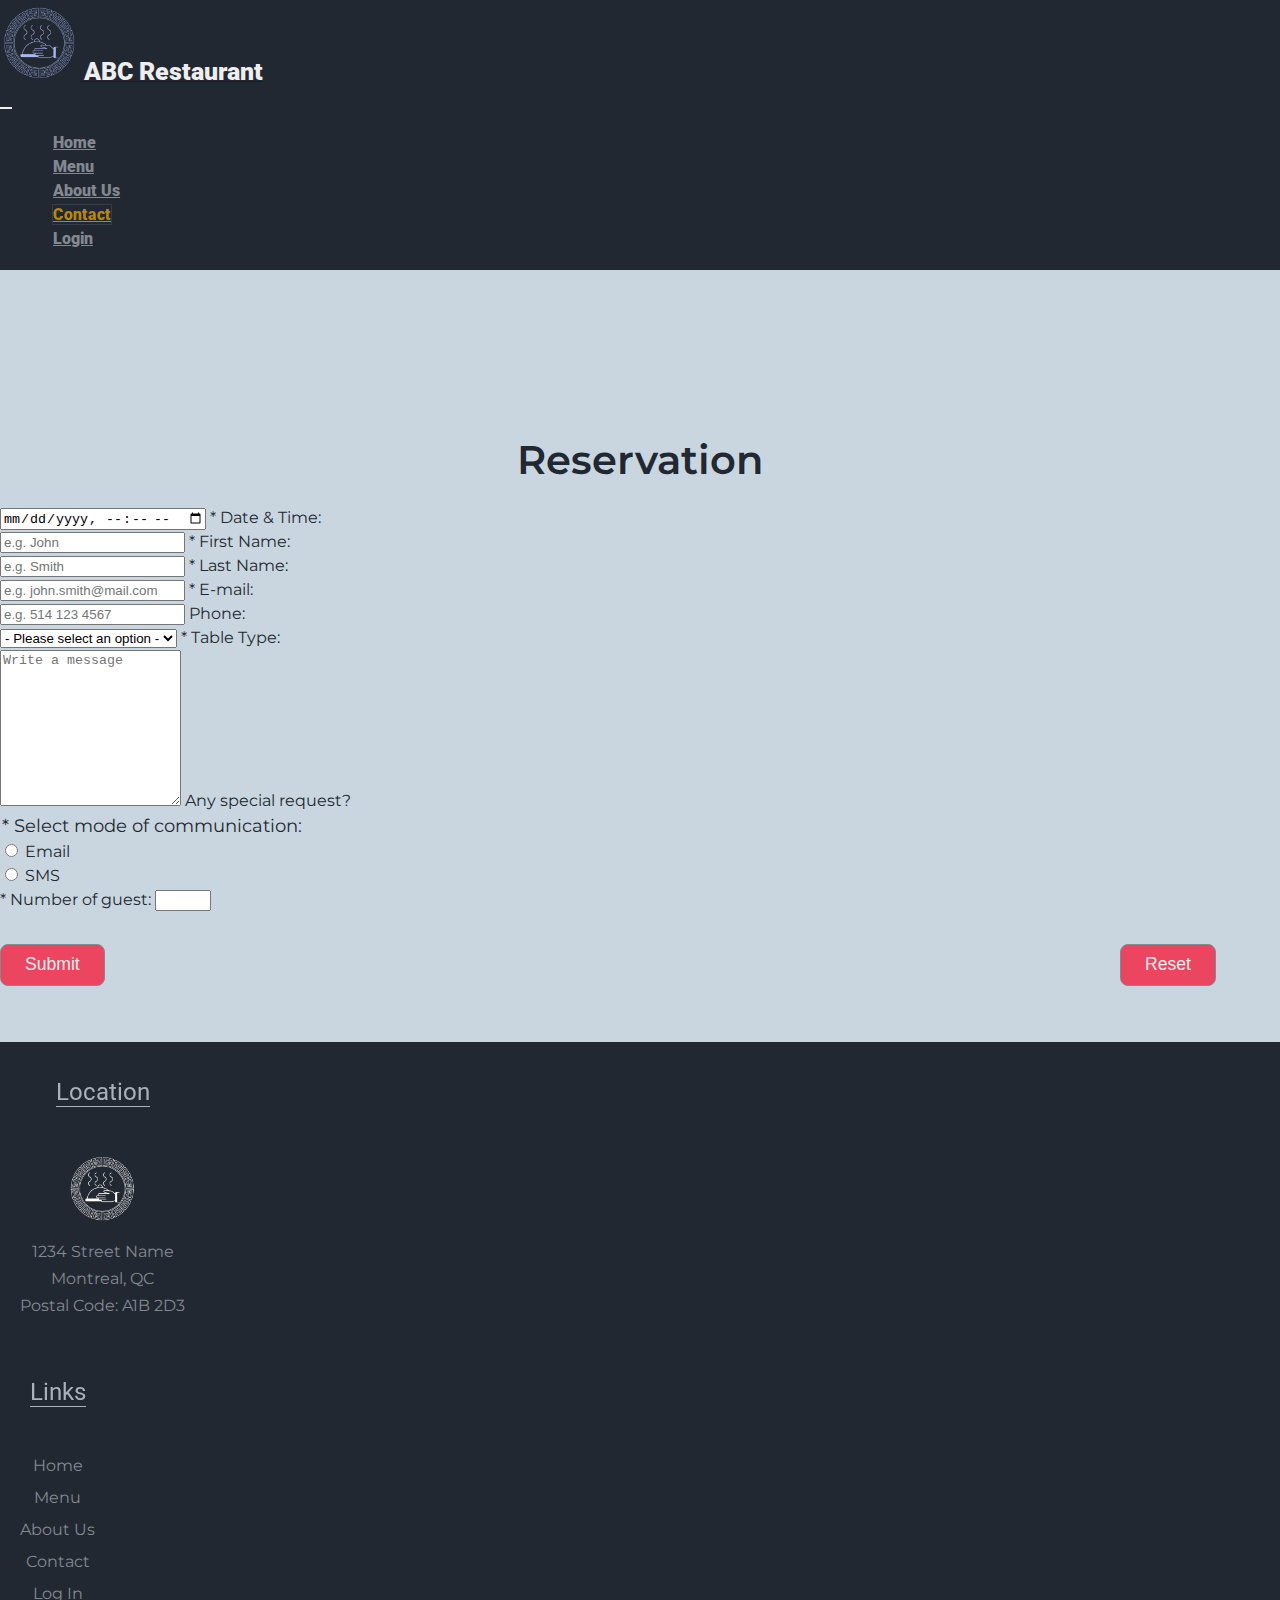
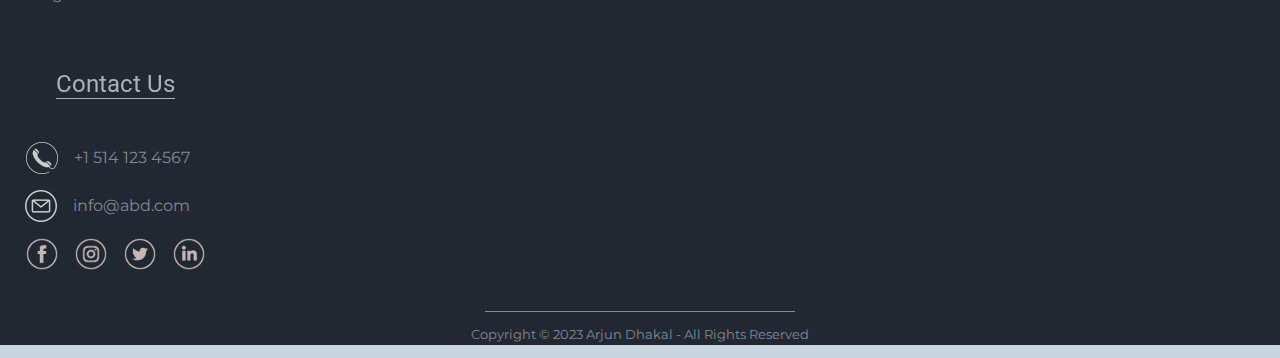
<file: reservation.html>
<!-- ********************************************** 
- Developed by: Arjun Dhakal
- Date: 2023-02-01
--  *********************************************** -->
<!DOCTYPE html>
<html lang="en">
  <head>
    <meta charset="utf-8" />

    <meta name="viewport" content="width=device-width, initial-scale=1" />
    <title>Contact Us</title>
    <!-- fonts -->
    <link rel="preconnect" href="https://fonts.googleapis.com" />
    <link rel="preconnect" href="https://fonts.gstatic.com" crossorigin />
    <link
      href="https://fonts.googleapis.com/css2?family=Montserrat:ital,wght@0,400;0,600;0,900;1,400&family=Roboto:wght@400;900&display=swap"
      rel="stylesheet"
    />
    <!-- bootstrap -->
    <link
      href="https://cdn.jsdelivr.net/npm/bootstrap@5.3.0-alpha1/dist/css/bootstrap.min.css"
      rel="stylesheet"
      integrity="sha384-GLhlTQ8iRABdZLl6O3oVMWSktQOp6b7In1Zl3/Jr59b6EGGoI1aFkw7cmDA6j6gD"
      crossorigin="anonymous"
    />
    <!-- favicon -->
    <link rel="icon" href="Images/favicon.png" />
    <!-- style sheets -->
    <link rel="stylesheet" href="css/styles.css" />
    <link rel="stylesheet" href="css/others.css" />
  </head>
  <body>
    <!-- ============================================================================ Title and Navigation bar -->
    <header>
      <nav class="my-navbar-bg navbar navbar-expand-lg fixed-top">
        <div class="container-fluid my-navbar-header">
          <a class="navbar-brand" href="#">
            <div class="neon-wrapper">
              <img
                class="my-logo-icon"
                src="Images/logo.png"
                alt="logo image"
              />
              <span class="logo-txt">ABC Restaurant</span>
              <span class="gradient"></span>
              <span class="dodge"></span>
            </div>
          </a>
          <button
            class="navbar-toggler"
            type="button"
            data-bs-toggle="collapse"
            data-bs-target="#navbarSupportedContent"
            aria-controls="navbarSupportedContent"
            aria-expanded="false"
            aria-label="Toggle navigation"
          >
            <span class="navbar-toggler-icon"></span>
          </button>
          <div class="collapse navbar-collapse" id="navbarSupportedContent">
            <ul class="navbar-nav ms-auto">
              <li class="nav-item">
                <a class="nav-link" aria-current="page" href="index.html"
                  >Home</a
                >
              </li>
              <li class="nav-item">
                <a class="nav-link" href="menu-breakfast.html">Menu</a>
              </li>
              <li class="nav-item">
                <a class="nav-link" href="about.html">About Us</a>
              </li>
              <li class="nav-item">
                <a class="nav-link current" href="contact.html">Contact</a>
              </li>
              <li class="nav-item">
                <a class="nav-link" href="login.html">Login</a>
              </li>
            </ul>
          </div>
        </div>
      </nav>
    </header>
    <!-- ============================================================================ category -->
    <h1 class="my-contact-Header">Reservation</h1>
    <section id="contact-us-section" class="container-fluid">
      <div class="container second-wrapper">
        <!-- <p> Book Table.</p> -->
        <div class="row justify-content-center">
          <div class="col-lg-5">
            <form id="form-contact" action="msg-reservation.html" method="get">
              <!-- here method should be "post" but get is used just to see the success massage*/-->
              <!-- ------------------------------------------ -->
              <div class="form-floating my-2">
                <input
                  type="datetime-local"
                  id="date"
                  placeholder="02-02-2023T05:30PM"
                  class="form-control"
                  required
                />
                <label for="datetime-local" class="form-label"
                  >* Date & Time:</label
                >
              </div>

              <!-- ------------------------------------------ -->
              <div class="form-floating my-2">
                <input
                  type="first-name"
                  id="first-name"
                  placeholder="e.g. John"
                  class="form-control"
                  maxlength="30"
                  required
                />
                <label for="fisrt-name" class="form-label">* First Name:</label>
              </div>
              <!-- ------------------------------------------ -->
              <div class="form-floating my-2">
                <input
                  type="last-name"
                  id="last-name"
                  placeholder="e.g. Smith"
                  class="form-control"
                  maxlength="30"
                  required
                />
                <label for="last-name" class="form-label">* Last Name:</label>
              </div>
              <!-- ------------------------------------------ -->
              <div class="form-floating my-2">
                <input
                  type="email"
                  id="email"
                  placeholder="e.g. john.smith@mail.com"
                  class="form-control"
                  maxlength="30"
                  required
                />
                <label for="email" class="form-label">* E-mail:</label>
              </div>
              <!-- ------------------------------------------ -->
              <div class="form-floating my-2">
                <input
                  type="phone"
                  id="phone"
                  placeholder="e.g. 514 123 4567"
                  pattern="[0-9]{3}[0-9]{3}[0-9]{4}"
                  class="form-control"
                />
                <label for="phone" class="form-label">Phone:</label>
              </div>
              <!-- ------------------------------------------ -->
              <div class="form-floating my-2 py-1">
                <select
                  name="table-type"
                  id="table-type"
                  class="form-select"
                  required
                >
                  <option value="">- Please select an option -</option>
                  <option value="Table">Table</option>
                  <option value="Bar">Bar</option>
                </select>
                <label for="table-type" class="form=label">* Table Type:</label>
              </div>

              <div class="form-floating my-2">
                <textarea
                  name="query"
                  id="query"
                  style="height: 150px"
                  class="form-control"
                  placeholder="Write a message"
                ></textarea>
                <label for="query">Any special request?</label>
              </div>
              <!-- ------------------------------------------ -->
              <legend class="form-legend">
                * Select mode of communication:
              </legend>

              <input
                type="radio"
                id="via-email"
                value="email"
                name="communication-mode"
              />
              <label class="radio-btn" for="via-email">Email</label>
              <br />

              <input
                type="radio"
                id="via-sms"
                value="sms"
                name="communication-mode"
              />
              <label class="radio-btn" for="via-sms">SMS</label>

              <!-- ------------------------------------------ -->
              <div class="guest-no">
                <label for="guest-number">* Number of guest:</label>
                <input type="number" min="1" , max="20" />
              </div>
              <!-- ------------------------------------------ -->

              <div class="reservation-buttons">
                <button type="submit" class="my-btn">Submit</button>
                <button type="reset" class="my-btn">Reset</button>
              </div>
            </form>
          </div>
        </div>
      </div>
    </section>
    <!-- ============================================================================ Footer-->
    <footer id="my-footer" class="container-fluid">
      <div class="row">
        <div class="my-location col-lg-4 col-sm-12 my-footer-column">
          <h3><span>Location</span></h3>
          <img class="my-footer-logo-icon" src="Images/logo.png" alt="log" />
          <p>1234 Street Name</p>
          <p>Montreal, QC</p>
          <p>Postal Code: A1B 2D3</p>
        </div>
        <div class="my-links col-lg-4 col-sm-12 my-footer-column">
          <h3><span>Links</span></h3>
          <li><a class="my-footer-nav-link" href="index.html">Home</a></li>
          <li>
            <a class="my-footer-nav-link" href="menu-breakfast.html">Menu</a>
          </li>
          <li><a class="my-footer-nav-link" href="about.html">About Us</a></li>
          <li>
            <a class="my-footer-nav-link current" href="contact.html"
              >Contact</a
            >
          </li>
          <li><a class="my-footer-nav-link" href="login.html">Log In</a></li>
        </div>
        <div class="my-contact col-lg-4 col-sm-12 my-footer-column">
          <h3><span>Contact Us</span></h3>
          <div class="all-icons">
            <span class="phone"
              ><img
                class="contact-icons"
                src="Images/phone.png"
                alt="phone icon"
              />
              <p>+1 514 123 4567</p></span
            >
            <span class="email">
              <img
                class="contact-icons"
                src="Images/email.png"
                alt="envelope icon"
              />
              <p>info@abd.com</p>
            </span>
            <span class="social-media">
              <img
                class="contact-icons"
                src="Images/facebook.png"
                alt="instagram icon"
              />
              <img
                class="contact-icons"
                src="Images/instagram.png"
                alt="instagram icon"
              />
              <img
                class="contact-icons"
                src="Images/twitter.png"
                alt="twitter icon"
              />
              <img
                class="contact-icons"
                src="Images/linkedin.png"
                alt="linkedin icon"
              />
            </span>
          </div>
        </div>
      </div>

      <div class="my-copyright row">
        <hr />
        <p>Copyright &copy; 2023 Arjun Dhakal - All Rights Reserved</p>
      </div>
    </footer>
    <!-- ----------------- -->
    <script
      src="https://cdn.jsdelivr.net/npm/bootstrap@5.3.0-alpha1/dist/js/bootstrap.bundle.min.js"
      integrity="sha384-w76AqPfDkMBDXo30jS1Sgez6pr3x5MlQ1ZAGC+nuZB+EYdgRZgiwxhTBTkF7CXvN"
      crossorigin="anonymous"
    ></script>
  </body>
</html>
</file>
<file: css/styles.css>
/************************************************ 
* Developed by: Arjun Dhakal
* Date: 2023-01-29
*************************************************/
/* ==================================================================== Variables  */
:root {
  /* -------------------------------------------- font colors */
  --col-heavy: #222831;
  --col-medium: #828991;
  --col-light: #eeeeee;
  --col-hover: rgb(124, 90, 4);
  /* --------------------------------------- background colors */
  --bg-color1: #222831;
  --bg-color2: #c9d6df;
  --bg-color-btn: #eb455f;

  /* -------------------------------------------- font familys */
  --font1: "Montserrat", sans-serif;
  --font2: "Roboto", sans-serif;
}

/* ======================================================== General/ Global Attributes */
body {
  margin: 0;
  padding: 0;
  background-color: var(--bg-color2);
}
.second-wrapper {
  width: min(95%, 1400px);
}

/* ========================================================typography and color */
body {
  font-family: var(--font1);
  line-height: 1.5;
  color: var(--col-heavy);
}

h1 {
  font-family: var(--font1);
  font-size: 2.5rem;
  font-weight: 600;
}
h2 {
  font-family: var(--font1);
  font-size: 2rem;
  font-weight: 600;
}

h3 {
  font-family: var(--font1);
  font-size: 1.5rem;
  font-weight: 400;
}

/* ========================================================== Title and Navigation bar */

/* navigation bar */
.my-navbar-bg {
  background: var(--bg-color1);
  padding: 0 2rem 3px 0;
}

@media screen and (max-width: 500px) {
  .my-navbar-bg {
    padding: 0 0.5rem 3px 0;
    /* it because due to long logo text, there may not be enough space for toggle icon */
  }
}

.my-navbar-header {
  padding: 0;
}

.navbar-brand {
  padding: 0;
  margin: 0;
  height: 100%;
}
/* dimension of logo with title in nav bar */
.my-logo-icon {
  width: 5rem;
  height: 5rem;
}
/* modifying the default toggler of bootstrap: 1. removing the border before click */
.navbar-toggler {
  border: none;
}
.navbar-toggler-icon {
  filter: brightness(200%);
}
/* modifying the default toggler of bootstrap: 2. miminizing the default spread-radius and color when clicked*/
.navbar-toggler:focus {
  /*box-shadow: offset-x | offset-y | blur radius | spread-radius | color*/
  box-shadow: 0 0 0 0.05rem var(--col-medium);
}

.nav-link {
  margin-left: 0.75rem;
  font-family: var(--font2);
  color: var(--col-medium);
  font-weight: 900;
  border: 1px solid transparent;
}

.nav-link:hover {
  color: var(--col-hover);
  border: 1px solid var(--col-heavy);
  filter: brightness(150%);
}

.nav-item .current {
  color: var(--col-hover);
  border: 1px solid var(--col-heavy);
  filter: brightness(150%);
}

@media (orientation: landscape) {
  .my-navbar-bg {
    position: static;
  }
}

/* ========================================================== text animantion */
.logo-txt {
  color: var(--col-light);
  font-size: 25px;
  font-weight: 900;
  font-family: var(--font2);
}

/* text animation part is commented for now as it is not working correctly in few smart phone eg. Iphone 11Pro max */

/* .logo-txt::before {
  content: "ABC Restaurant";
  position: absolute;
  mix-blend-mode: difference;
  filter: blur(2px);
}
.neon-wrapper {
  height: 100%;
  align-items: center;
  background-color: var(--col-heavy);
  padding: 0.5rem 1rem 0.5rem 0.5rem;
  left: 2rem;
}

.gradient {
  background: linear-gradient(
    114.5793deg,
    rgb(121, 122, 121) 48.92708%,
    rgb(167, 167, 159) 97.84375%
  );
  position: absolute;
  top: 0;
  left: 0;
  width: 100%;
  height: 100%;
  mix-blend-mode: multiply;
}

.dodge {
  background: radial-gradient(circle, white, #292b2c 35%) center/25% 25%;
  position: absolute;
  top: -100%;
  left: -100%;

  right: 0;
  bottom: 0;
  mix-blend-mode: color-dodge;
  animation-name: dodge-area;
  animation-duration: 5s;
  animation-timing-function: linear;
  animation-iteration-count: infinite;
}

@keyframes dodge-area {
  to {
    transform: translate(50%, 50%);   
  }
}

.neon-wrapper {
  display: inline-flex;
  filter: brightness(130%);
  overflow: hidden;
} */
/* ========================================================== footer  */
#my-footer {
  background: var(--bg-color1);
  color: var(--col-medium);
  position: relative;
}
#my-footer .row {
  margin: 0 1.25rem;
  text-align: center;
  justify-content: space-between;
}

/* for screen size greater than that of smart phone width of footer column: fit-content */
@media screen and (min-width: 700px) {
  .my-footer-column {
    width: fit-content;
  }
}

#my-footer h3 span {
  width: fit-content;
  border-bottom: 1px solid var(--col-medium);
}

#my-footer h3 {
  font-family: var(--font2);
  padding: 2rem 0 1rem;
  filter: brightness(130%);
}

.my-footer-column {
  padding: 0;
  list-style: none;
}

.my-footer-logo-icon {
  width: 4.5rem;
  height: 4.5.5rem;
  margin-bottom: 0.5rem;
  filter: brightness(300%);
}

.my-location p {
  margin: 0.2rem 0 0;
}

.my-footer-nav-link {
  text-decoration: none;
  color: inherit;
  line-height: 2;
}
.my-footer-nav-link:hover {
  color: var(--col-hover);
  font-weight: 600;
  filter: brightness(150%);
  padding: 0.25rem;
  border: 1px solid var(--col-medium);
}
.contact-icons {
  width: 2rem;
  height: 2rem;
  filter: brightness(80%);
}

.phone,
.email {
  display: flex;
  justify-content: center;
}

.phone p,
.email p {
  padding: 0.25rem 1rem 0.25rem;
  margin: 0 0 1rem;
}

.social-media .contact-icons {
  margin: 0 0.4rem 2rem;

  color: white;
  filter: brightness(80%);
}

.my-copyright p {
  font-size: small;
}

hr {
  width: 25%;
  border: 0;
  border-bottom: 1px solid var(--col-medium);
  margin: 2px auto;
}
/* ==================================================================================== Home page */
/* ------------------------------------------ Hero image */
.my-hero-container {
  min-height: 85vh;
  background-image: url(../Images/hero$.jpg);
  background-position: center;
  background-repeat: no-repeat;
  background-size: cover;

  background-attachment: fixed;
  box-shadow: inset 0 0 0 85vh #222831ab;
  display: flex;
  flex-direction: column;
  text-align: center;
  justify-content: flex-end;
  animation: change 10s infinite ease-in-out;
}

@media screen and (max-width: 500px) {
  .my-hero-container {
    min-height: 100vw;
  }
}

.my-hero-container:hover {
  box-shadow: none;
}

.tagline {
  margin-bottom: 2rem;
}
/* .tagline h1 { 
  font-size: 4rem;
  font-weight: 900;
  letter-spacing: 2px;
*/

/* for all buttons */
.my-btn {
  background: var(--bg-color-btn);
  color: var(--col-light);
  font-weight: 500;
  padding: 0.6rem 1.5rem;
  text-decoration: none;
  font-size: 1.1rem;
  border-radius: 0.5rem;
  border: 1px solid var(--col-medium);
}
.my-btn:hover {
  color: var(--col-hover);
  filter: brightness(70%);
}

@keyframes change {
  0% {
    background-image: url(../Images/hero1.jpg);
  }
  20% {
    background-image: url(../Images/hero2.jpg);
  }
  40% {
    background-image: url(../Images/hero3.jpg);
  }
  60% {
    background-image: url(../Images/hero4.jpg);
  }
  80% {
    background-image: url(../Images/hero5.jpg);
  }
  100% {
    background-image: url(../Images/hero6.jpg);
  }
}

/* ------------------------------------------  about us */
#my-about-section {
  background-color: var(--bg-color1);
  padding: 3rem 0;
  color: var(--col-medium);
}

/*left part */
.my-text-wrapper {
  margin-bottom: 3rem;
  padding: 0;
}

@media screen and (min-width: 699px) {
  .my-text-wrapper {
    padding-right: 2rem;
  }
}

.my-text-wrapper h1 {
  margin-bottom: 2rem;
}

.my-text-wrapper p {
  margin-bottom: 2rem;
  text-align: justify;
  text-justify: inter-word;
}

/*right part */

.my-image-wrapper {
  padding: 0;

  text-align: center;
}

.my-image-wrapper img {
  width: 100%;
  border: solid 1px var(--col-light);
}

/* ------------------------------------------   special cusines */
#special-cusine {
  padding: 3rem 0;
  text-align: center;
  background-color: var(--bg-color2);
  color: var(--col-heavy);
}

/*left part*/
.special-cusine-header {
  text-align: left;
  padding: 0 0 2rem 0;
}

.special-cusine-header h1 {
  margin-bottom: 2rem;
}

.special-cusine-header h2 {
  margin-bottom: 1rem;
}

.special-cusine-list {
  width: 100%;
  margin-bottom: 2rem;
}

.special-cusine-header p {
  margin-bottom: 0.5rem;
}

@media screen and (min-width: 699px) {
  .special-cusine-header {
    padding-right: 2rem;
  }
}

/*right part*/

.my-carausel-wrapper {
  padding: 0;
}

.special-cusine-img-container img {
  border: solid 1px var(--col-medium);
}

.carousel-indicators {
  bottom: -2rem;
}
.carousel-indicators [data-bs-target] {
  width: 60px;
  height: 10px;
  background-color: var(--bg-color1);
}

.carousel-control-next-icon,
.carousel-control-prev-icon {
  position: relative;
  background-color: var(--bg-color1);
  filter: brightness(50%);
  top: -2rem;
}

/* ------------------------------------------  opening hours */
#my-opening-hours-section {
  padding: 3rem 0;
  background-color: var(--bg-color1);
  color: var(--col-medium);
}

.my-opening-hours-text-wrapper {
  margin-bottom: 3rem;
  padding: 0;
}

@media screen and (min-width: 699px) {
  .my-opening-hours-text-wrapper {
    padding-right: 2rem;
  }
}

.my-opening-hours-text-wrapper h1 {
  margin-bottom: 2rem;
}

.my-opening-hours-text-wrapper p {
  margin-bottom: 1rem;
  text-align: justify;
  text-justify: inter-word;
}

/*right part */
.my-opening-hours-image-wrapper {
  padding: 0;
  text-align: center;
}

.my-opening-hours-image-wrapper img {
  width: 100%;
  border: solid 1px var(--col-light);
}

/* ---------------------------------------- map section */
.my-map-section {
  padding: 2px;
  margin: 0;
  display: flex;
  justify-content: center;
}
/*----------------------------------------- End of home page*/
</file>
<file: css/others.css>
/************************************************ 
* Developed by: Arjun Dhakal
* Date: 2023-02-01
*************************************************/
/* ============================================================================ About Us Page */
.my-about-hero-container {
  min-height: 85vh;
  background-image: url(../Images/about-us.jpg);
  background-position: center;
  background-repeat: no-repeat;
  background-size: cover;
  background-attachment: fixed;
  box-shadow: inset 0 0 0 2000px #222831ab;
  display: flex;
  flex-direction: column;
  text-align: center;
  justify-content: flex-end;
}
@media screen and (max-width: 500px) {
  .my-about-hero-container {
    min-height: 100vw;
  }
}

.my-about-hero-container:hover {
  box-shadow: none;
}

/* ----------------------------------------------- About us text */
.second-wrapper {
  padding-top: 3rem;
}

.my-about-text-wrapper {
  text-align: justify;
  text-justify: inter-word;
  text-align-last: left;
}

.about-paragraph {
  /* text-align: justify;
  text-justify: inter-word;
  text-align-last: left; */
  padding-bottom: 1rem;
}

/* ------------------------------------------------ Testimonials */

#testimonials {
  background-color: var(--bg-color2);
  padding: 3rem;
  text-align: center;
}
.my-carosel-container {
  width: min(95%, 900px);
  margin: 2rem auto;
}

.testimonial-img-container {
  margin: 0 auto;
  width: 25%;
}
.testimonial-img-container img {
  border-radius: 50%;
  border: solid 1px var(--col-medium);
}

.carousel-indicators {
  bottom: -4rem;
}
.carousel-indicators [data-bs-target] {
  width: 60px;
  height: 10px;
  background-color: var(--bg-color1);
}

.carousel-control-next-icon,
.carousel-control-prev-icon {
  background-color: var(--bg-color1);
}
.carousel-control-next-icon {
  position: relative;
  left: 4rem;
}
.carousel-control-prev-icon {
  position: relative;
  left: -4rem;
}

/* ======================================================================== Contact Page */
.my-contact-Header {
  margin: 10rem auto 1rem;
  text-align: center;
}

#contact-us-section .second-wrapper {
  padding-top: 0;
}
.second-wrapper p {
  text-align: center;
}

.contact-buttons {
  display: flex;
  justify-content: space-between;
}

.contact-buttons button {
  margin: 2rem 0;
}

/* ======================================================================== Login Page */
.my-login-Header {
  margin: 10rem auto 1rem;
  text-align: center;
}

#login-section .second-wrapper {
  padding-top: 0;
}

.login-buttons {
  display: flex;
  justify-content: space-between;
}

.login-buttons button {
  margin: 2rem 0 15rem;
}

/* ======================================================================== reservation Page */
.form-legend {
  font-size: large;
}
.radio-btn {
  padding-bottom: 1rem;
}
.reservation-buttons {
  display: flex;
  justify-content: space-between;
}

.reservation-buttons button {
  margin: 2rem 0;
}

/* ======================================================================== msg Page */

.my-massage-Header {
  margin: 10rem auto 1rem;
  text-align: center;
}

#login-section .second-wrapper {
  padding-top: 0;
  display: flex;
  justify-content: center;
  text-align: center;
}

.close-btn-wrapper {
  margin: 2rem 0 15rem;
  text-align: center;
}
</file>
<file: css/menu.css>
/************************************************ 
* Developed by: Arjun Dhakal
* Date: 2023-02-01
*************************************************/
/* ====================================================================================  menu first page */
/* ----------------------------------------------------- menu catagory */
.my-cat-title {
  margin: 10rem auto 1rem;
  text-align: center;
}

#menu-category-section {
  margin: 0 auto;
  padding: 0 rem;
  text-align: center;
  background-color: var(--bg-color1);
}

.second-wrapper {
  margin: 0 auto;
  padding: 1px 0;
}

.my-cat-list {
  padding: 0;
  margin: 1rem auto;
  display: flex;
  flex-direction: row;
  justify-content: space-evenly;
}

.my-cat-list a {
  flex-basis: 120px;
  padding: 5px 0;
}

.my-cat-list .current {
  color: var(--col-hover);
  border: 1px solid var(--col-heavy);
  filter: brightness(150%);
}

/* Menu details */
.food-item-name-price {
  display: flex;
  justify-content: space-between;
}

.food-name,
.food-price {
  font-weight: 600;
}

.food-description {
  border-bottom: solid 1px var(--col-heavy);
}
/* ----------------------------------------------------- images */
.my-menu-food-images {
  width: 100%;
  text-align: center;
}

.my-menu-food-images img {
  border-color: var(--col-medium);
  width: 98%;
  height: auto;
  padding: 0;
  margin: 0;
  filter: brightness(40%);
  transition: transform 0.2s filter 0.1s;
}

.col-sm-6 {
  padding: 6px 1px;
  justify-content: center;
}

.my-menu-food-images img:hover {
  transform: scale(1.04);
  filter: brightness(120%);
}

@media (max-width: 599px) {
  /* .my-cat-list {
    display: inline-block; */
}
</file>
